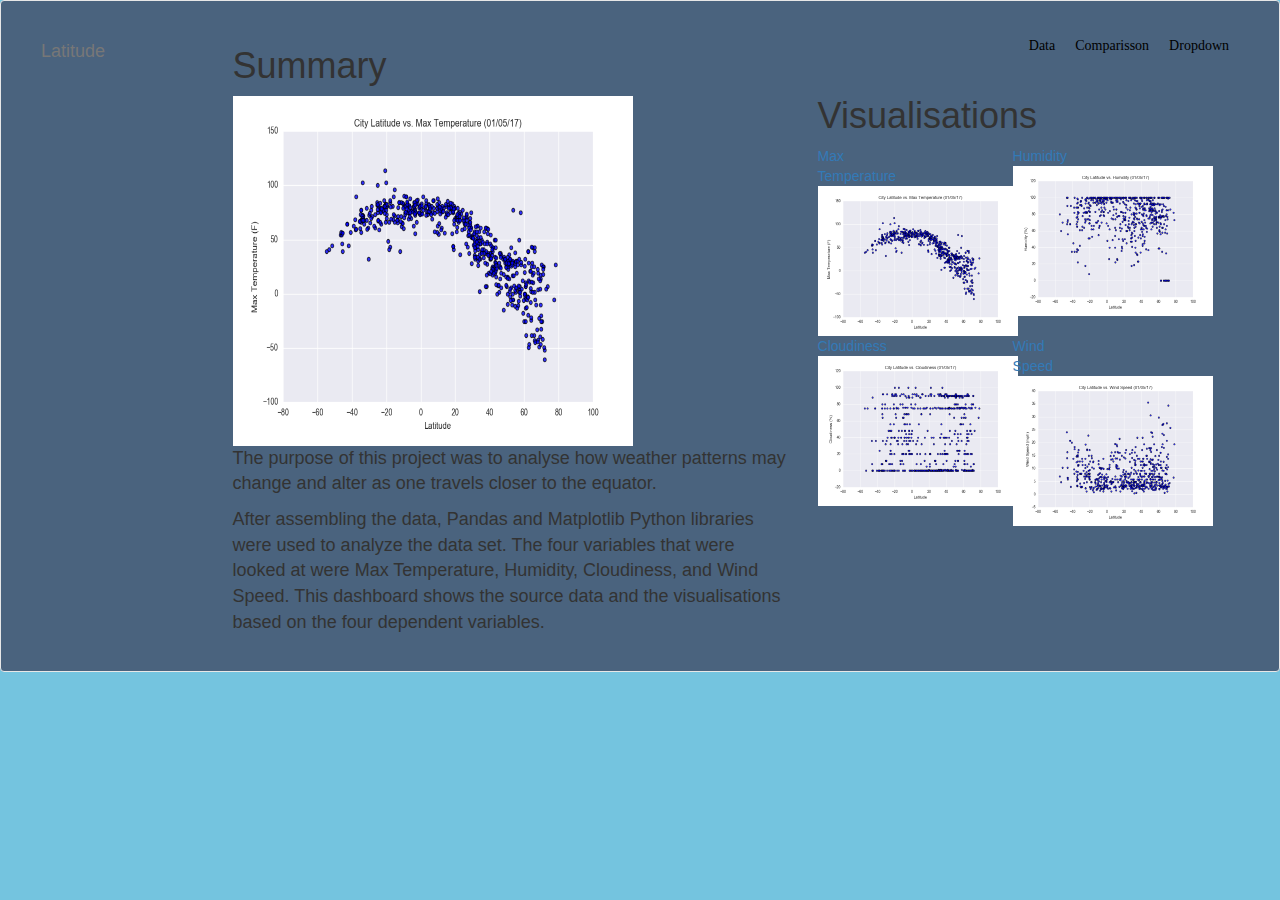
<file: index.html>
<!DOCTYPE html>
<html lang="en-us">

<head>

  <meta charset="UTF-8">
  <title>Latitude Analysis</title>

  <link rel="stylesheet" href="https://maxcdn.bootstrapcdn.com/bootstrap/3.3.6/css/bootstrap.min.css">
  <link rel="stylesheet" href="style.css">
</head>

<body>
		<nav class="navbar navbar-default">
				<div class="container-fluid">

				  <div class="navbar-header">
					<button type="button" class="navbar-toggle collapsed" data-toggle="collapse" data-target="#bs-example-navbar-collapse-1" aria-expanded="false">
					  <span class="sr-only">Toggle navigation</span>
					  <span class="icon-bar"></span>
					  <span class="icon-bar"></span>
					  <span class="icon-bar"></span>
					</button>
					<a class="navbar-brand" href="index.html">Latitude</a>
				  </div>
			  

<nav>
<ul>
  <li><a href="#">Dropdown</a>
    <ul>
      <li><a href="tempreture.html">Max Tempreture</a></li>
      <li><a href="humidity.html">Humidity</a></li>
      <li><a href="cloudiness.html">Cloudiness</a></li>
      <li><a href="WindSpeed.html">Wind Speed</a></li>
    </ul>
  </li>
  <li><a href="comparison.html">Comparisson</a></li>
  <li><a href="data.html">Data</a></li>
</ul>

</nav>
        
			  
			  <div class="container">
				  <div class="row">
				   <div class="col-md-1"></div>  
					 <div class="col-md-6">
					<h1>Summary</h1>
					  <img src="assets/images/Fig1.png" width="400" height="350">
					  <p>The purpose of this project was to analyse how weather patterns may change and alter as one travels closer to the equator. </p>
					  <p>After assembling the data, Pandas and Matplotlib Python libraries were used to analyze the data set. The four variables that were looked at were Max Temperature, Humidity, Cloudiness, and Wind Speed. This dashboard shows the source data and the visualisations based on the four dependent variables.</p> 
				   </div>    
					 <div class="col-md-4 sidebar">
					  <div class="row">
						<div class="col-md-12">
						  <h1>Visualisations</h1>
						</div>
					  </div>
					 <div class="row">
			  
						<div class="col-md-3">    
							 <a href="tempreture.html">Max Temperature<img src="assets/images/Fig1.png" width="200px" height="150px"></a>
						</div>
						<div class="col-md-3"></div>
					  
						<div class="col-md-3">  
							 <a href="humidity.html">Humidity<img src="assets/images/Fig2.png" width="200px" height="150px"></a>
						</div>
						<div class="col-md-3"></div>  
					 </div>   
					 <div class ="row"> 
						
						<div class="col-md-3">  
						  <a href="cloudiness.html">Cloudiness<img src="assets/images/Fig3.png" width="200px" height="150px"></a>
						</div>
						<div class="col-md-3"></div>
			  
						<div class="col-md-3">     
						  <a href="WindSpeed.html">Wind Speed<img src="assets/images/Fig4.png" width="200px" height="150px"></a>
						</div>
						<div class="col-md-3"></div>
					  </div>    
				   </div>         
				  <div class="col-md-1"></div>
				</div>      
			  </div>			  
</body>
</file>
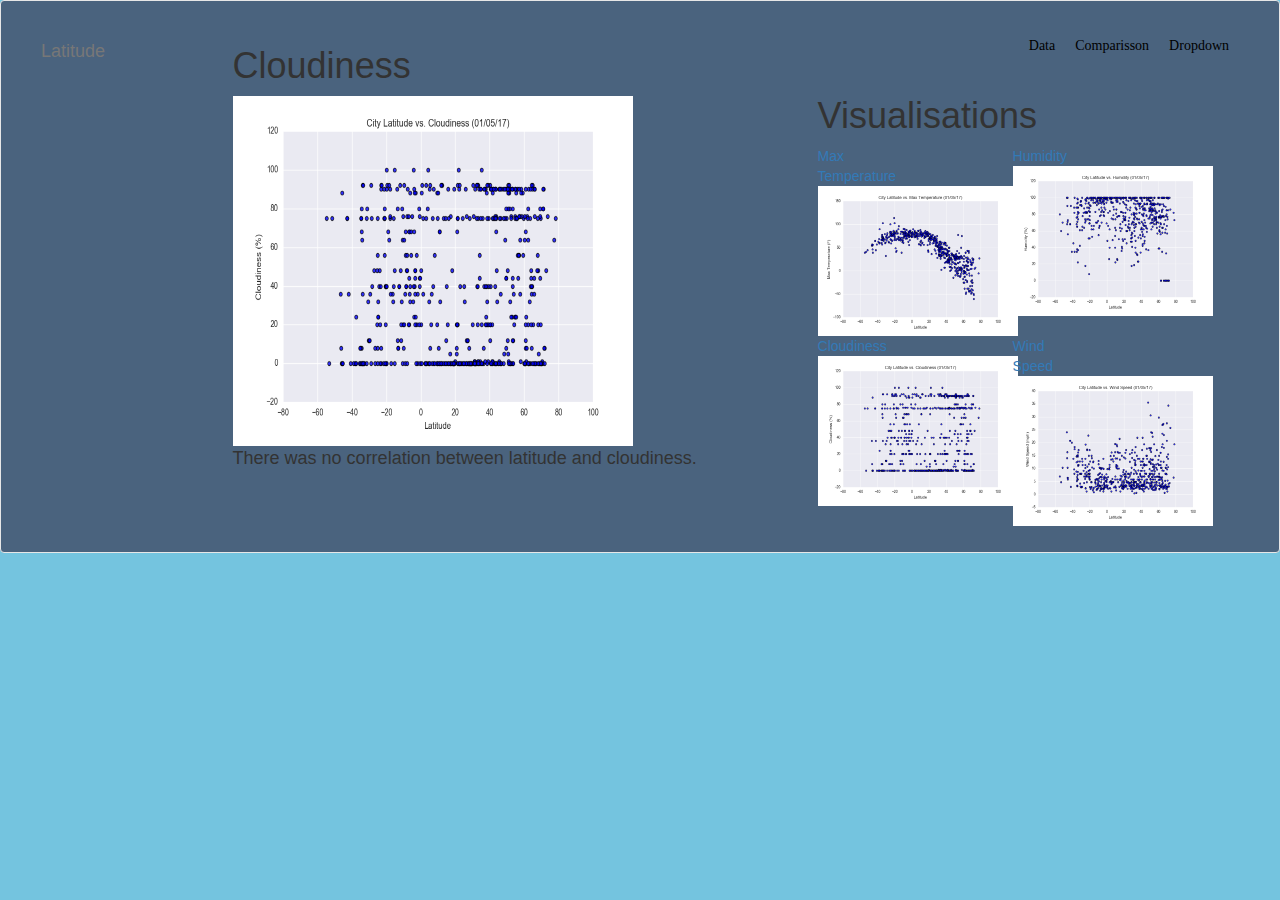
<file: cloudiness.html>
<!DOCTYPE html>
<html lang="en-us">

<head>

  <meta charset="UTF-8">
  <title>Latitude vs. Cloudiness</title>

  <link rel="stylesheet" href="https://maxcdn.bootstrapcdn.com/bootstrap/3.3.6/css/bootstrap.min.css">
  <link rel="stylesheet" href="style.css">
</head>
	  
<body>
        <nav class="navbar navbar-default">
                <div class="container-fluid">

                  <div class="navbar-header">
                    <button type="button" class="navbar-toggle collapsed" data-toggle="collapse" data-target="#bs-example-navbar-collapse-1" aria-expanded="false">
                      <span class="sr-only">Toggle navigation</span>
                      <span class="icon-bar"></span>
                      <span class="icon-bar"></span>
                      <span class="icon-bar"></span>
                    </button>
                    <a class="navbar-brand" href="index.html">Latitude</a>
                  </div>
              

                  <nav>
                    <ul>
                      <li><a href="#">Dropdown</a>
                        <ul>
                          <li><a href="tempreture.html">Max Tempreture</a></li>
                          <li><a href="humidity.html">Humidity</a></li>
                          <li><a href="cloudiness.html">Cloudiness</a></li>
                          <li><a href="WindSpeed.html">Wind Speed</a></li>
                        </ul>
                      </li>
                      <li><a href="comparison.html">Comparisson</a></li>
                      <li><a href="data.html">Data</a></li>
                    </ul>
                    
                    </nav>
              
              <div class="container">
                  <div class="row">
                   <div class="col-md-1"></div>  
                     <div class="col-md-6">
                    <h1>Cloudiness</h1>
                      <img src="assets/images/Fig3.png" width="400" height="350">
                      <p>There was no correlation between latitude and cloudiness.</p>
                   </div>    
                     <div class="col-md-4 sidebar">
                      <div class="row">
                        <div class="col-md-12">
                          <h1>Visualisations</h1>
                        </div>
                      </div>
                     <div class="row">
              
                        <div class="col-md-3">    
                             <a href="tempreture.html">Max Temperature<img src="assets/images/Fig1.png" width="200px" height="150px"></a>
                        </div>
                        <div class="col-md-3"></div>
                      
                        <div class="col-md-3">  
                             <a href="humidity.html">Humidity<img src="assets/images/Fig2.png" width="200px" height="150px"></a>
                        </div>
                        <div class="col-md-3"></div>  
                     </div>   
                     <div class ="row"> 
                        
                        <div class="col-md-3">  
                          <a href="cloudiness.html">Cloudiness<img src="assets/images/Fig3.png" width="200px" height="150px"></a>
                        </div>
                        <div class="col-md-3"></div>
                        
                        <div class="col-md-3">     
                          <a href="WindSpeed.html">Wind Speed<img src="assets/images/Fig4.png" width="200px" height="150px"></a>
                        </div>
                        <div class="col-md-3"></div>
                      </div>    
                   </div>         
                  <div class="col-md-1"></div>
                </div>      
              </div>	 	
              </body>	

</html>
</file>
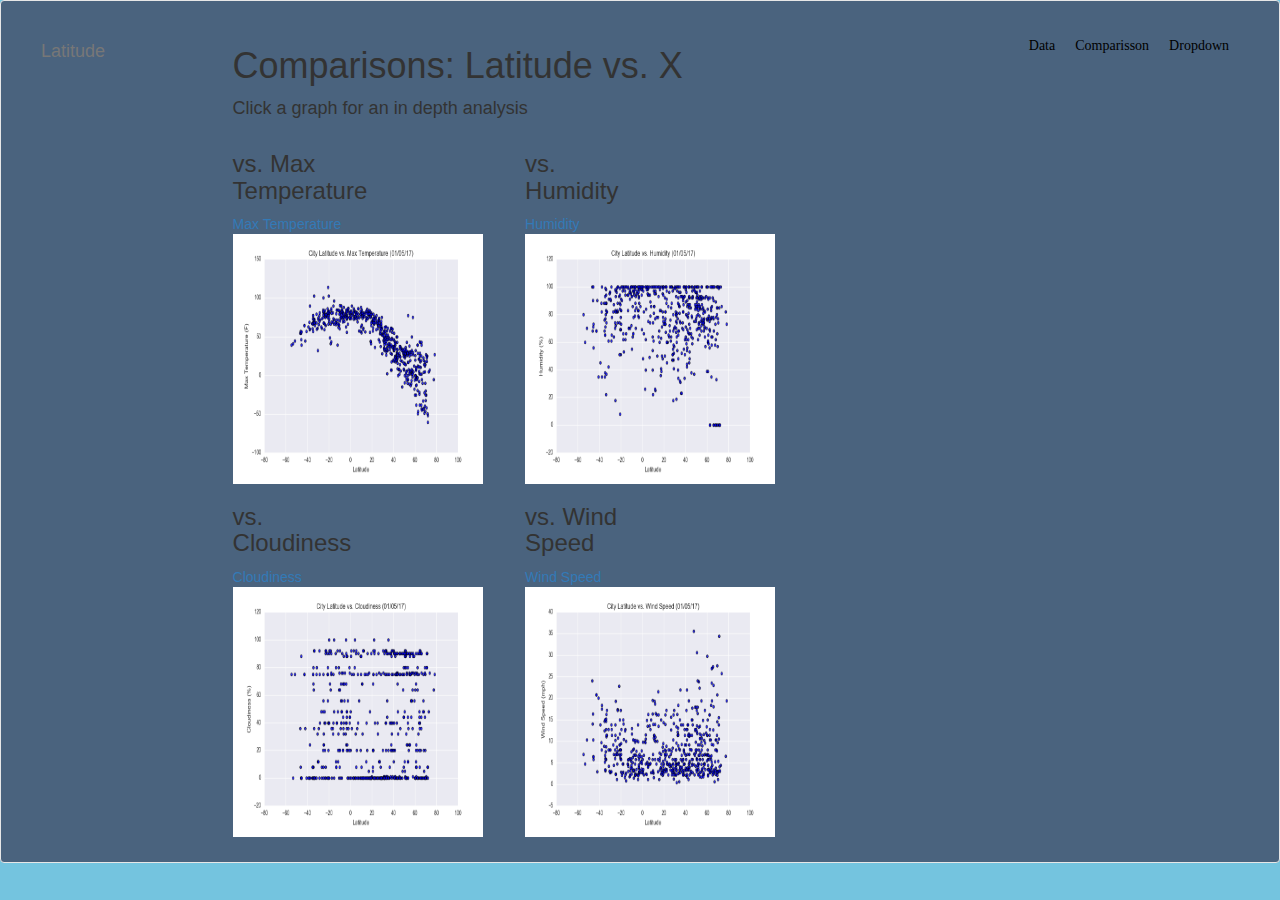
<file: comparison.html>
<!DOCTYPE html>
<html lang="en-us">

<head>

  <meta charset="UTF-8">
  <title>Comparisons</title>

  <link rel="stylesheet" href="https://maxcdn.bootstrapcdn.com/bootstrap/3.3.6/css/bootstrap.min.css">
  <link rel="stylesheet" href="style.css">
</head>

<body>
		<nav class="navbar navbar-default">
				<div class="container-fluid">

				  <div class="navbar-header">
					<button type="button" class="navbar-toggle collapsed" data-toggle="collapse" data-target="#bs-example-navbar-collapse-1" aria-expanded="false">
					  <span class="sr-only">Toggle navigation</span>
					  <span class="icon-bar"></span>
					  <span class="icon-bar"></span>
					  <span class="icon-bar"></span>
					</button>
					<a class="navbar-brand" href="index.html">Latitude</a>
				  </div>
			  

				  <nav>
            <ul>
              <li><a href="#">Dropdown</a>
                <ul>
                  <li><a href="tempreture.html">Max Tempreture</a></li>
                  <li><a href="humidity.html">Humidity</a></li>
                  <li><a href="cloudiness.html">Cloudiness</a></li>
                  <li><a href="WindSpeed.html">Wind Speed</a></li>
                </ul>
              </li>
              <li><a href="comparison.html">Comparisson</a></li>
              <li><a href="data.html">Data</a></li>
            </ul>
            
            </nav>
	        
			  <div class="container">
					<div class="row">
					   <div class="col-md-1"></div>  
					   <div class="col-md-6">
							<div class="row">
							  <div class="col-md-12">
								<h1>Comparisons: Latitude vs. X</h1>
								<p>Click a graph for an in depth analysis</p>
							  </div>  
							</div> 
						  <div class="row">
							<div class="col-md-3">
							  <h3>vs. Max Temperature</h3>    
							  <a href="tempreture.html">Max Temperature<img src="assets/images/Fig1.png" width="250" height="250"></a> 
							</div>
							<div class="col-md-3"></div>
							<div class="col-md-3">
							  <h3>vs. Humidity</h3>     
							  <a href="humidity.html">Humidity<img src="assets/images/Fig2.png" width="250" height="250"></a> 
							</div>
							<div class="col-md-3"></div>
						  </div>
						  <div class="row">
							<div class="col-md-3">
							  <h3>vs. Cloudiness</h3>     
							  <a href="cloudiness.html">Cloudiness<img src="assets/images/Fig3.png" width="250" height="250"></a> 
							</div>
							<div class="col-md-3"></div>
							<div class="col-md-3">
							  <h3>vs. Wind Speed</h3>     
							  <a href="WindSpeed.html">Wind Speed<img src="assets/images/Fig4.png" width="250" height="250"></a> 
							</div>
							<div class="col-md-3"></div>
						  </div>
						</div>
					</div>    
				  </body> 
				  <html>
</file>
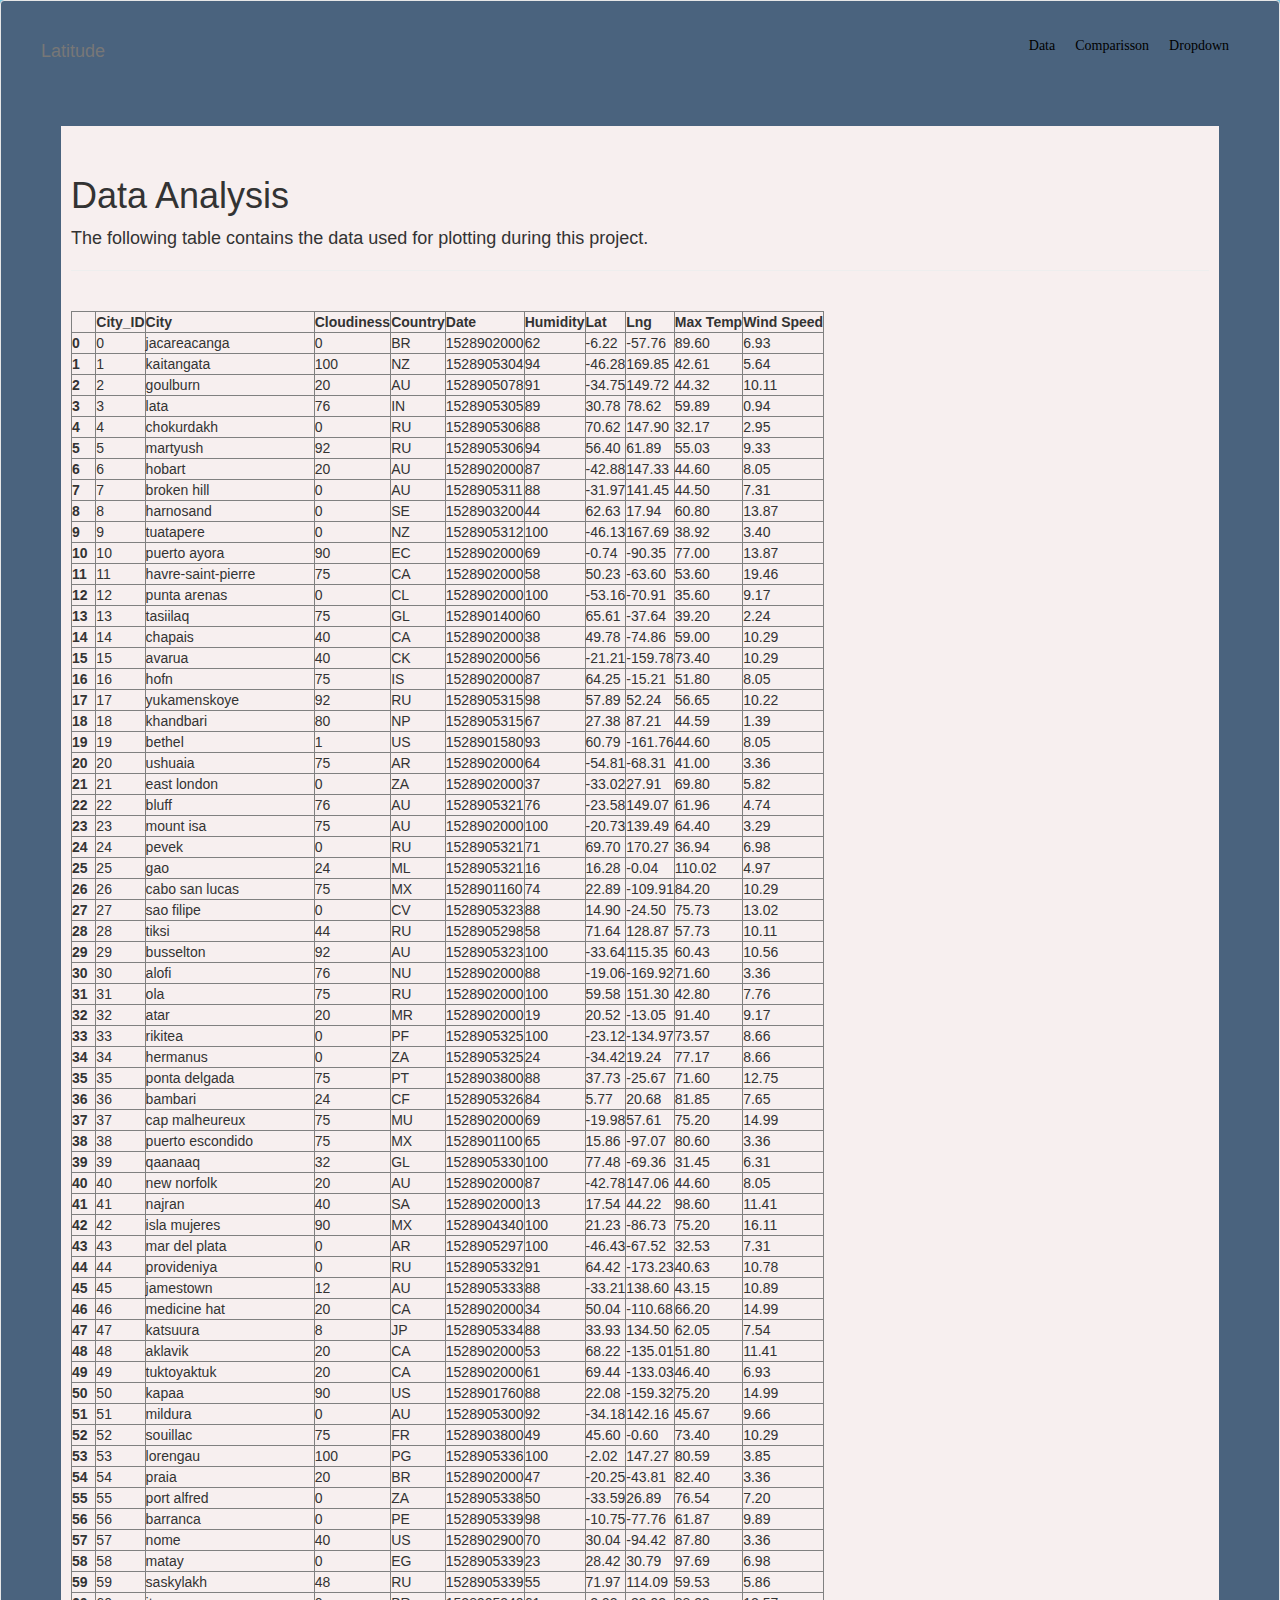
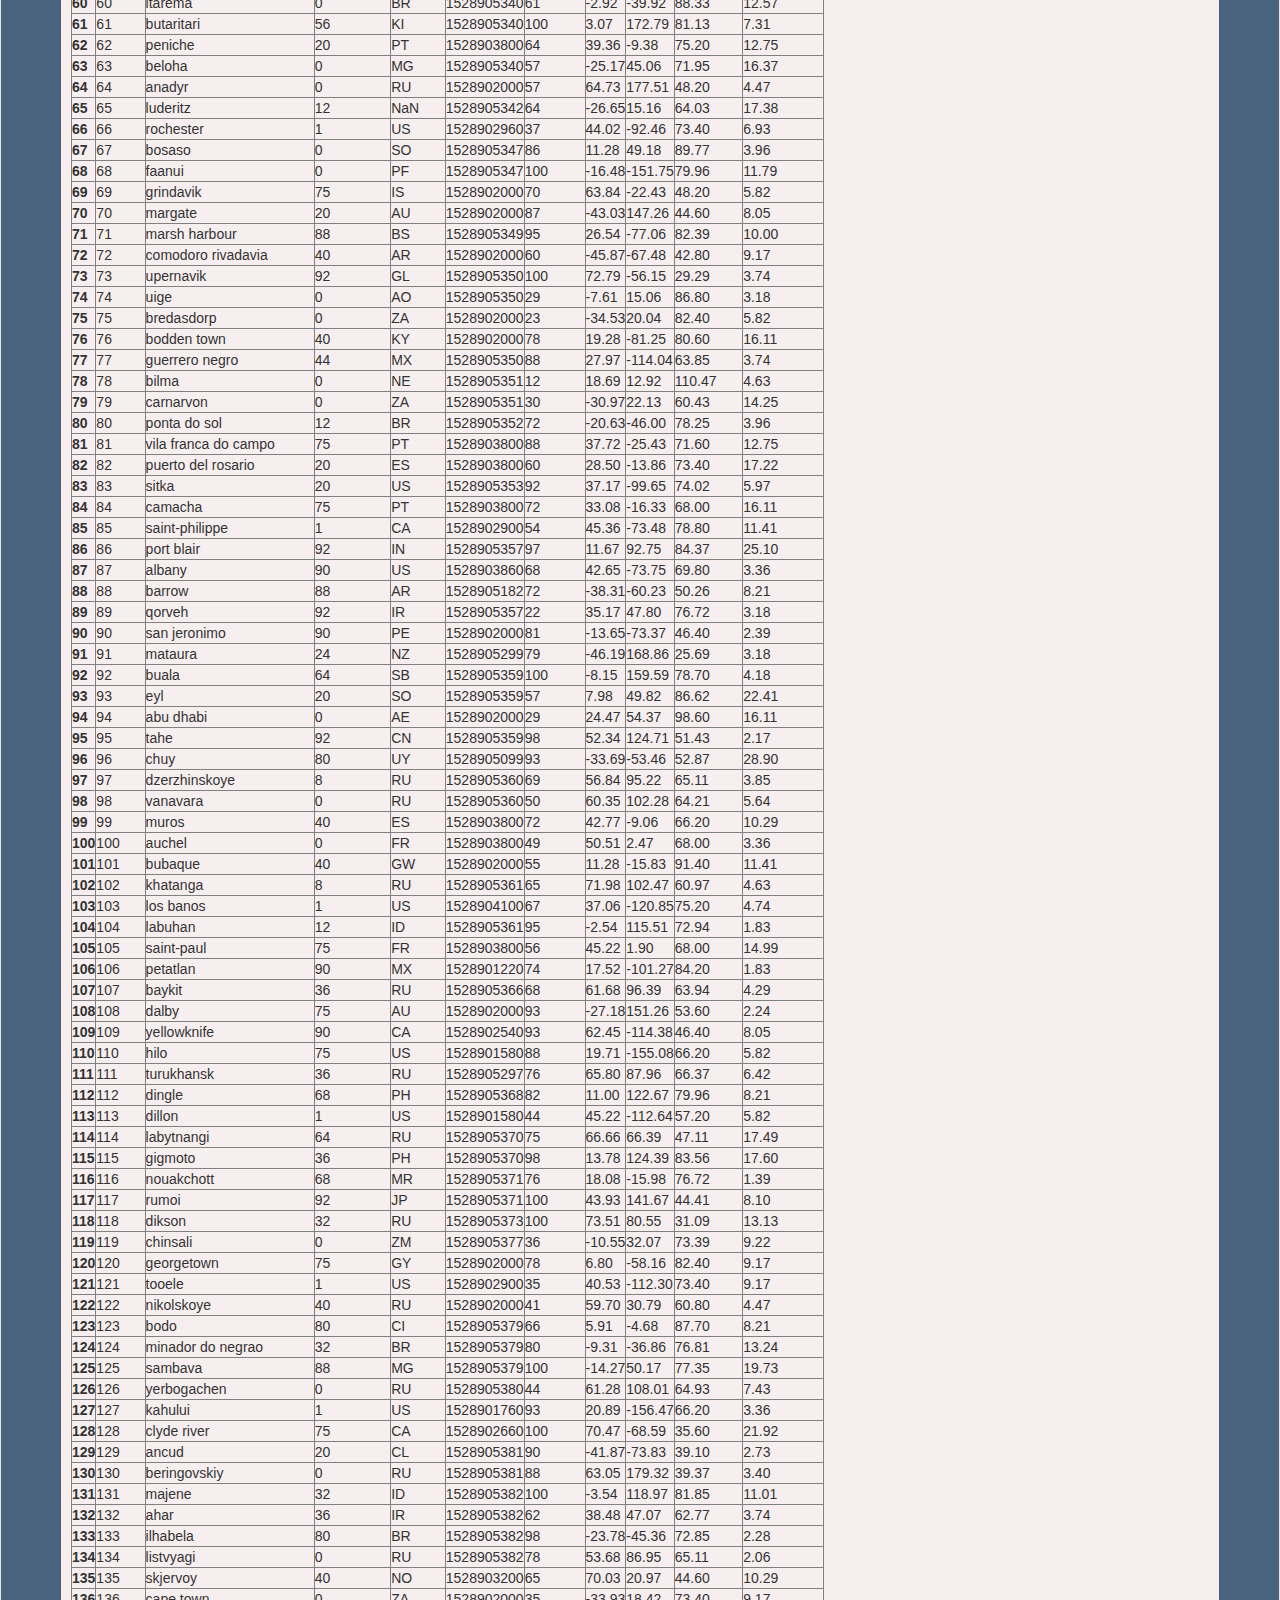
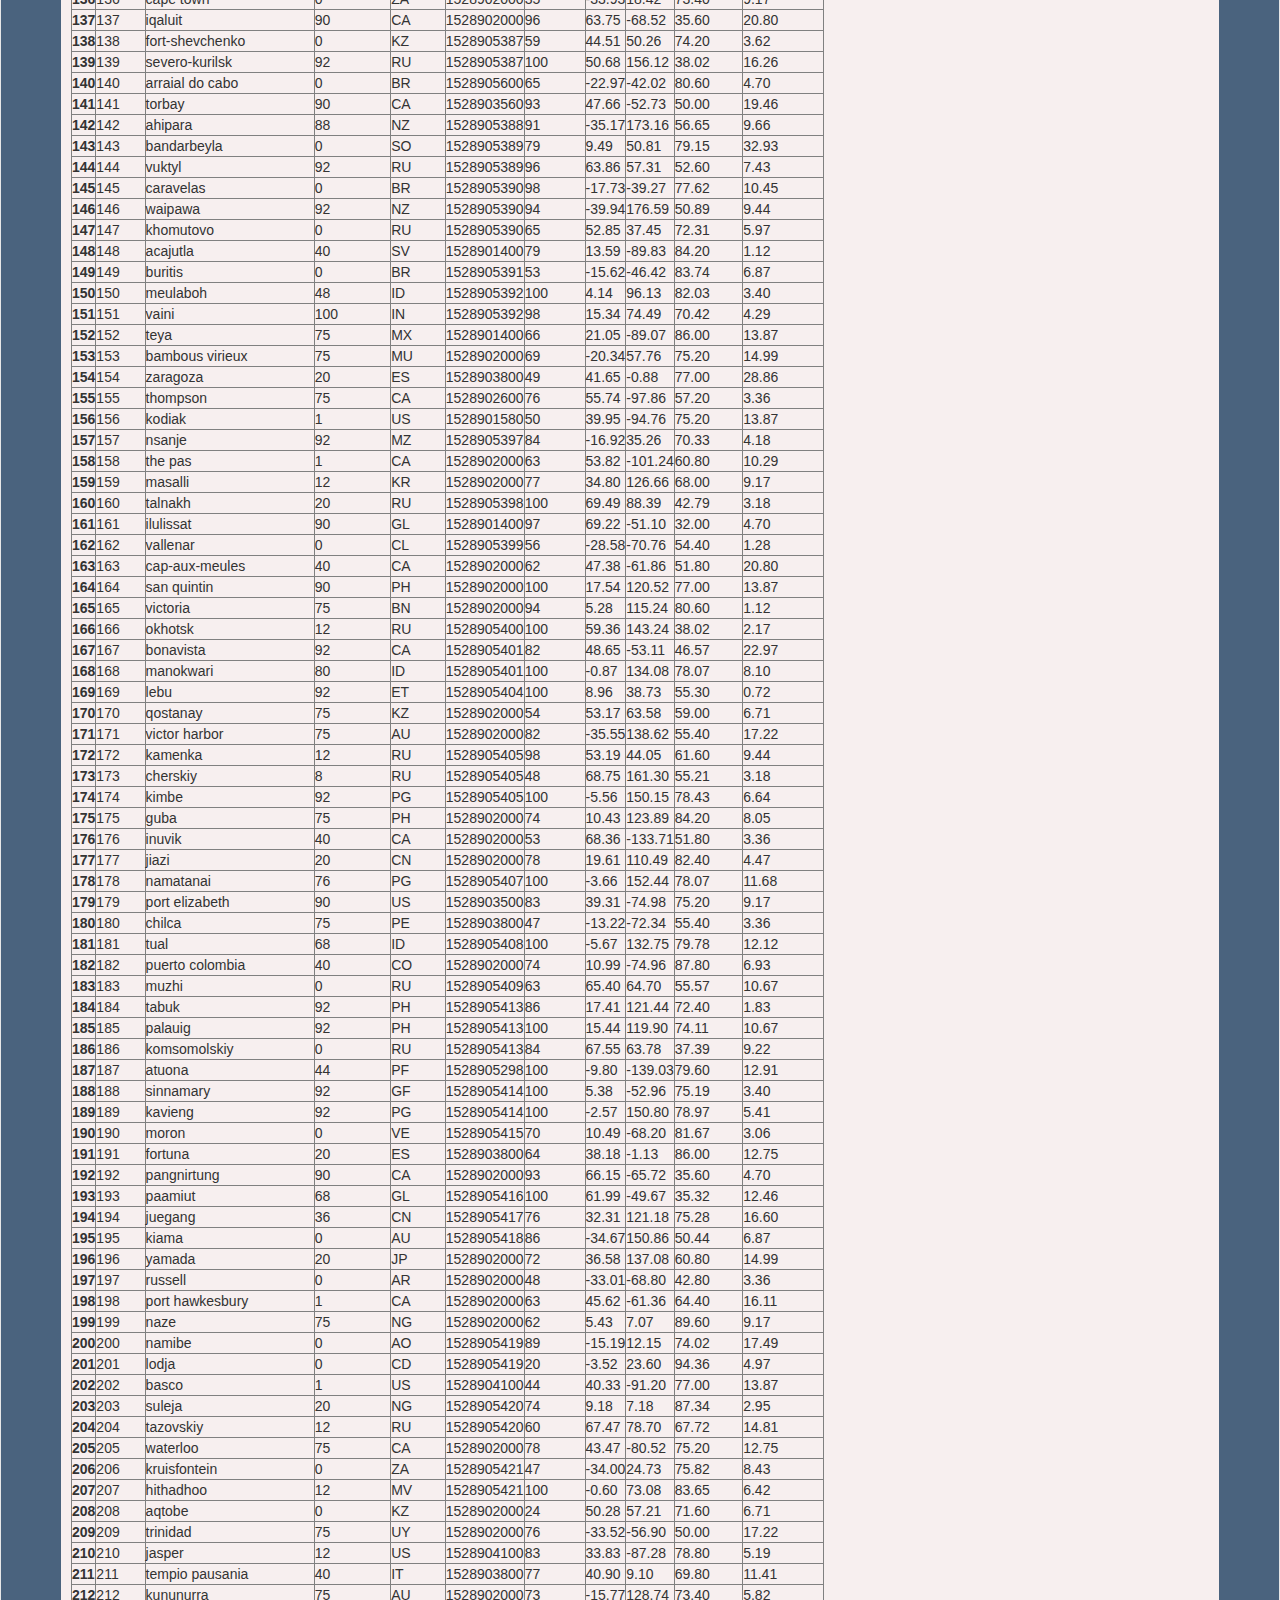
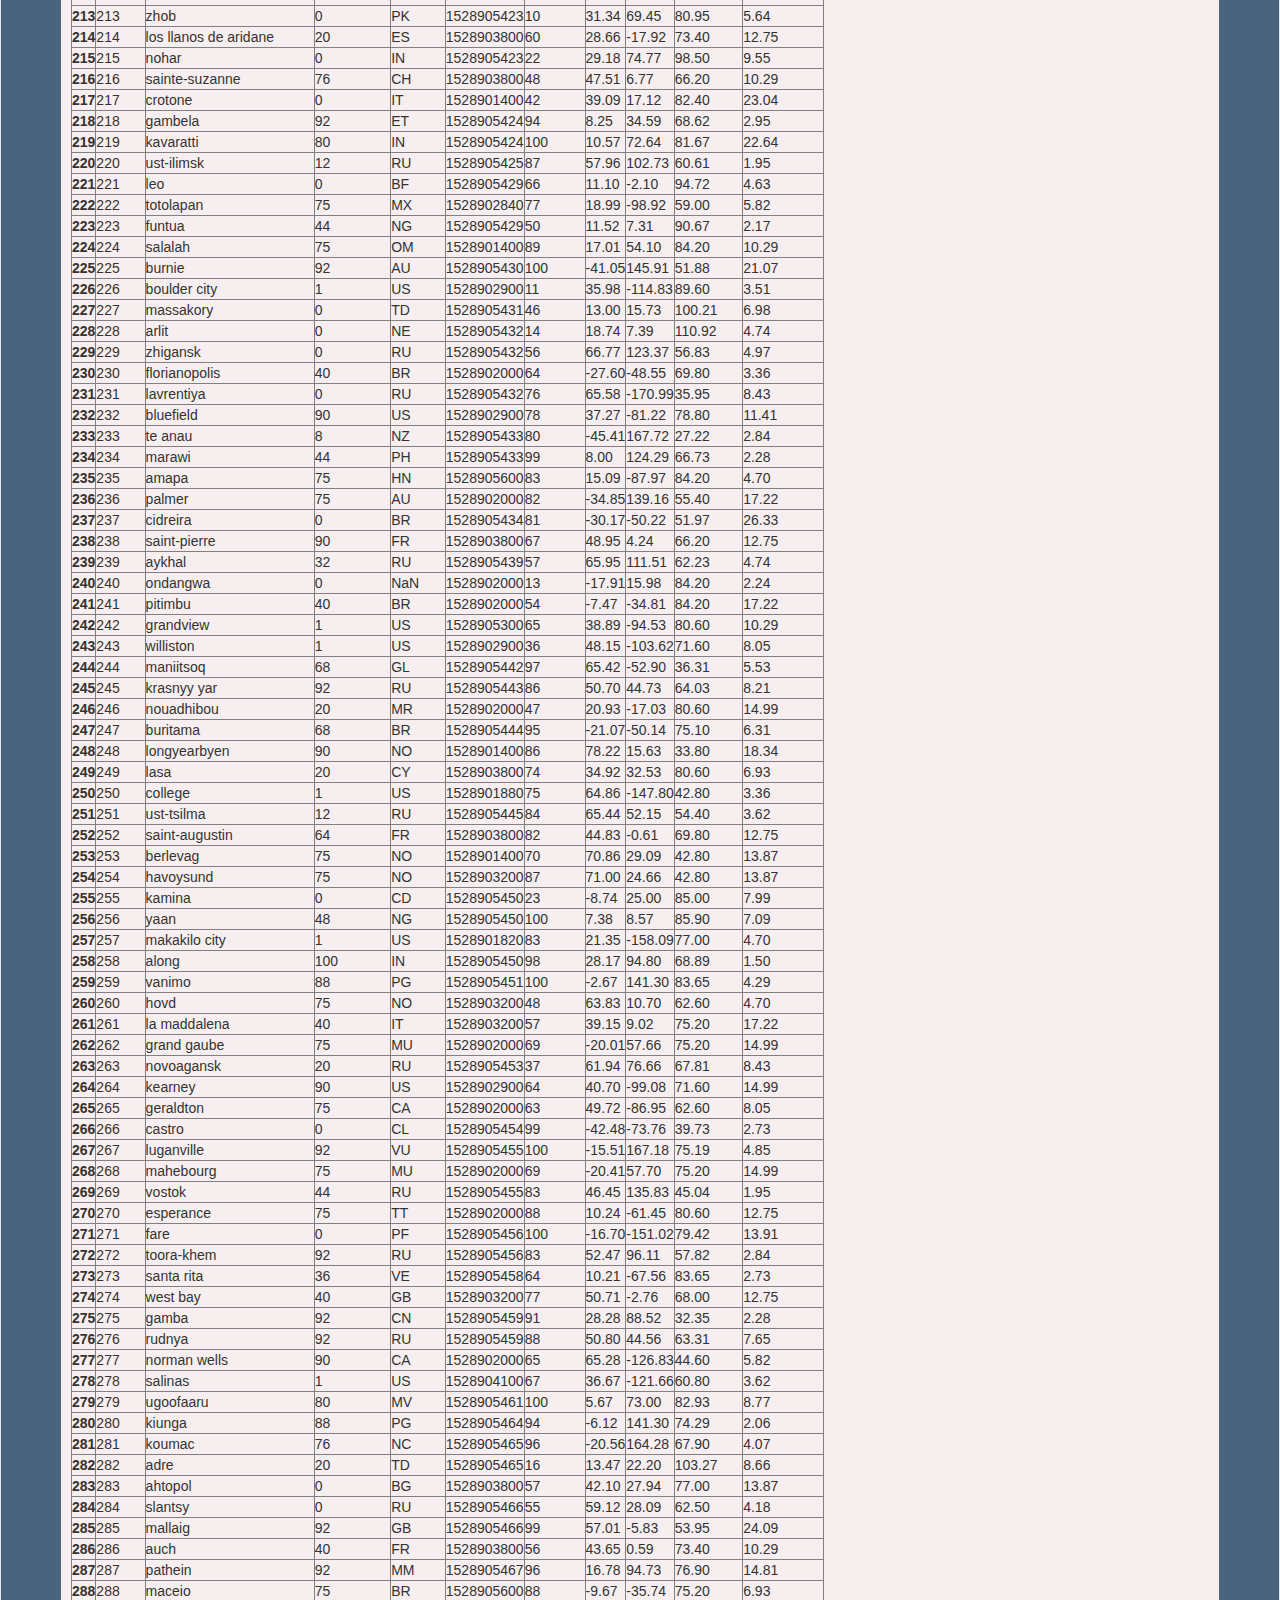
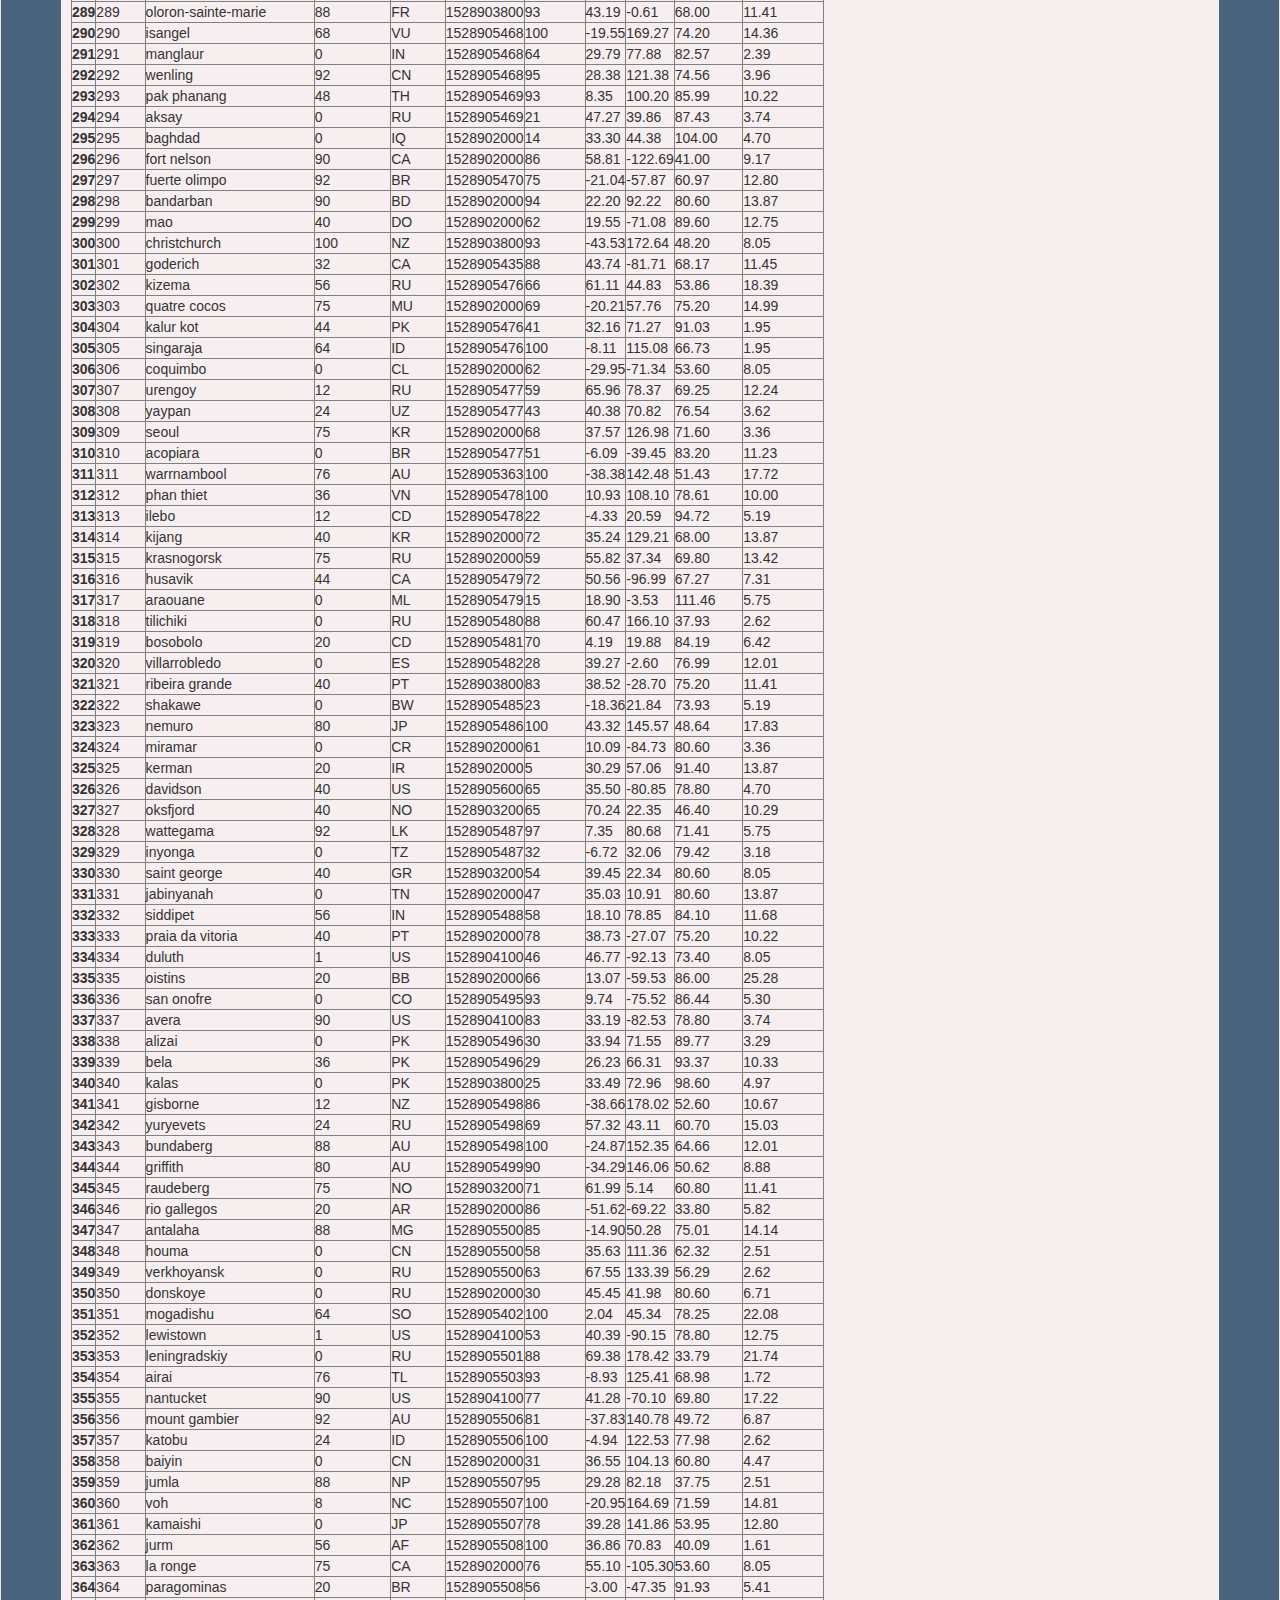
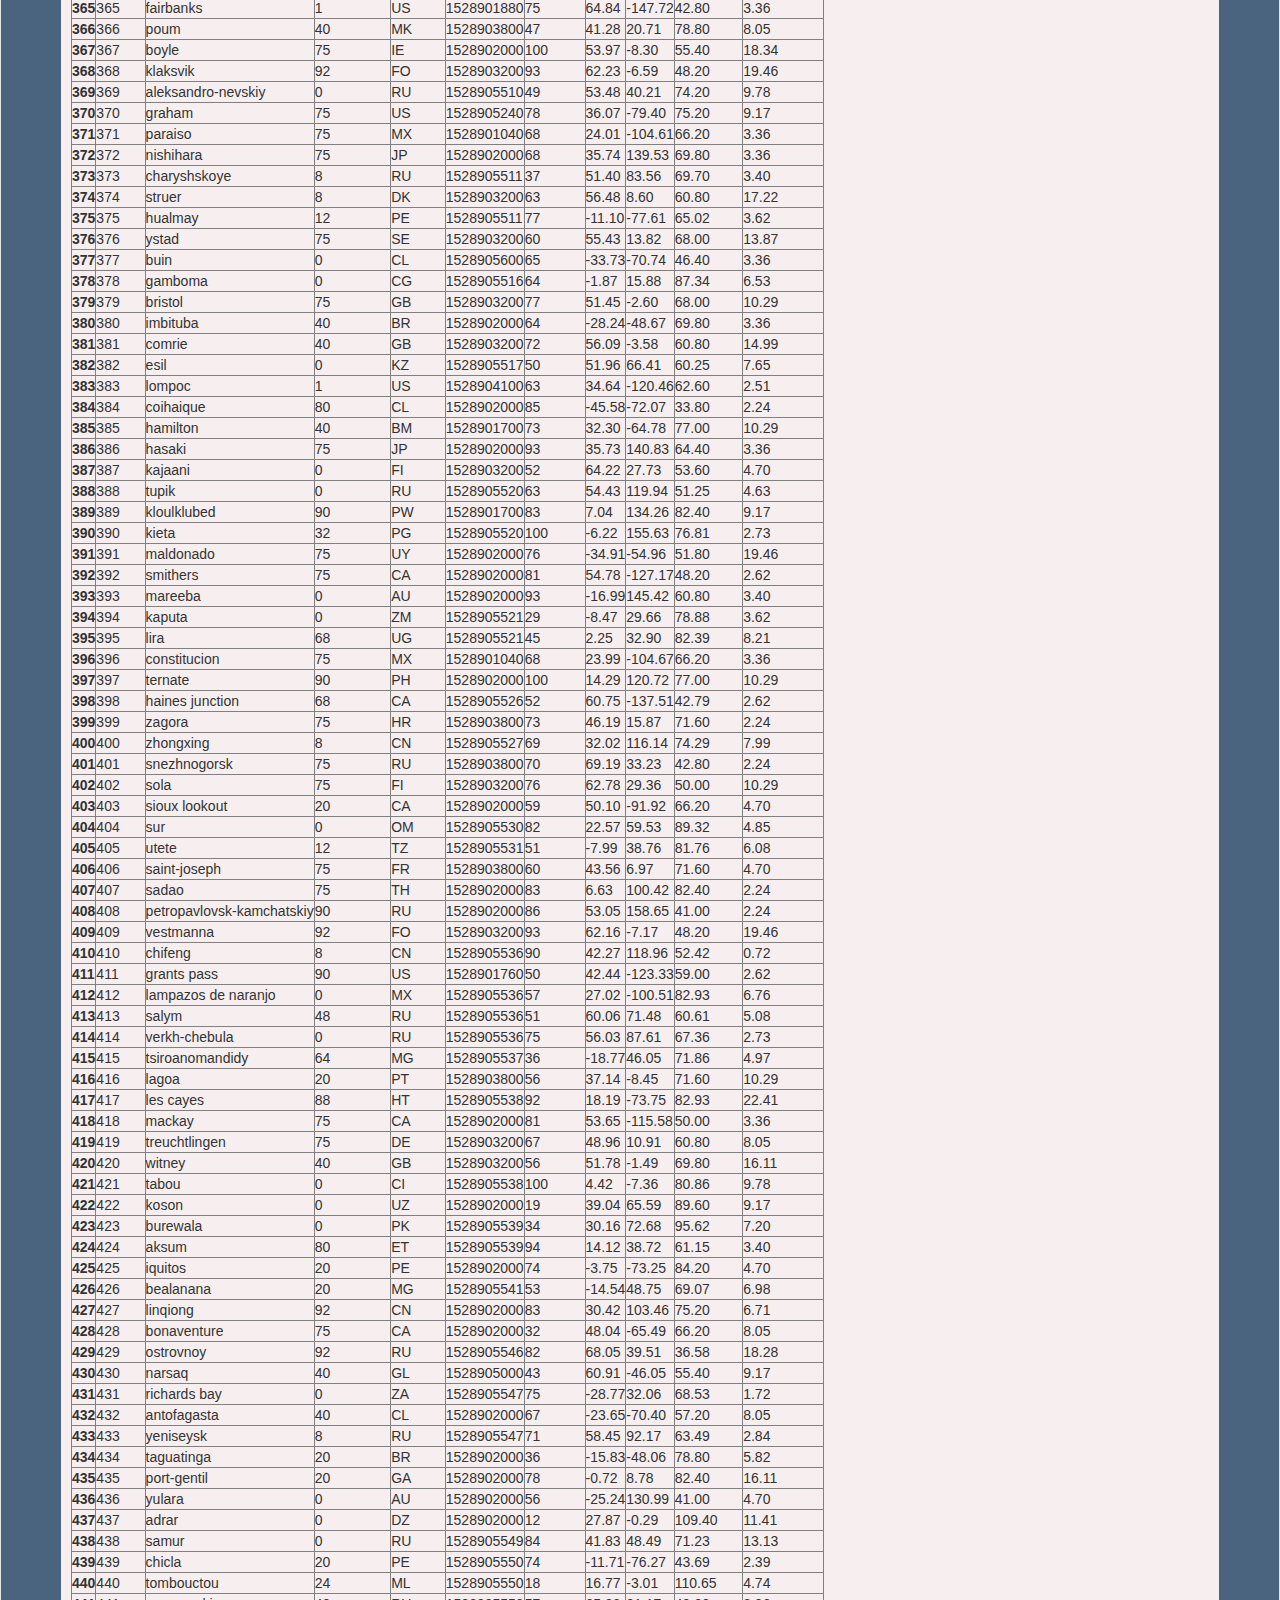
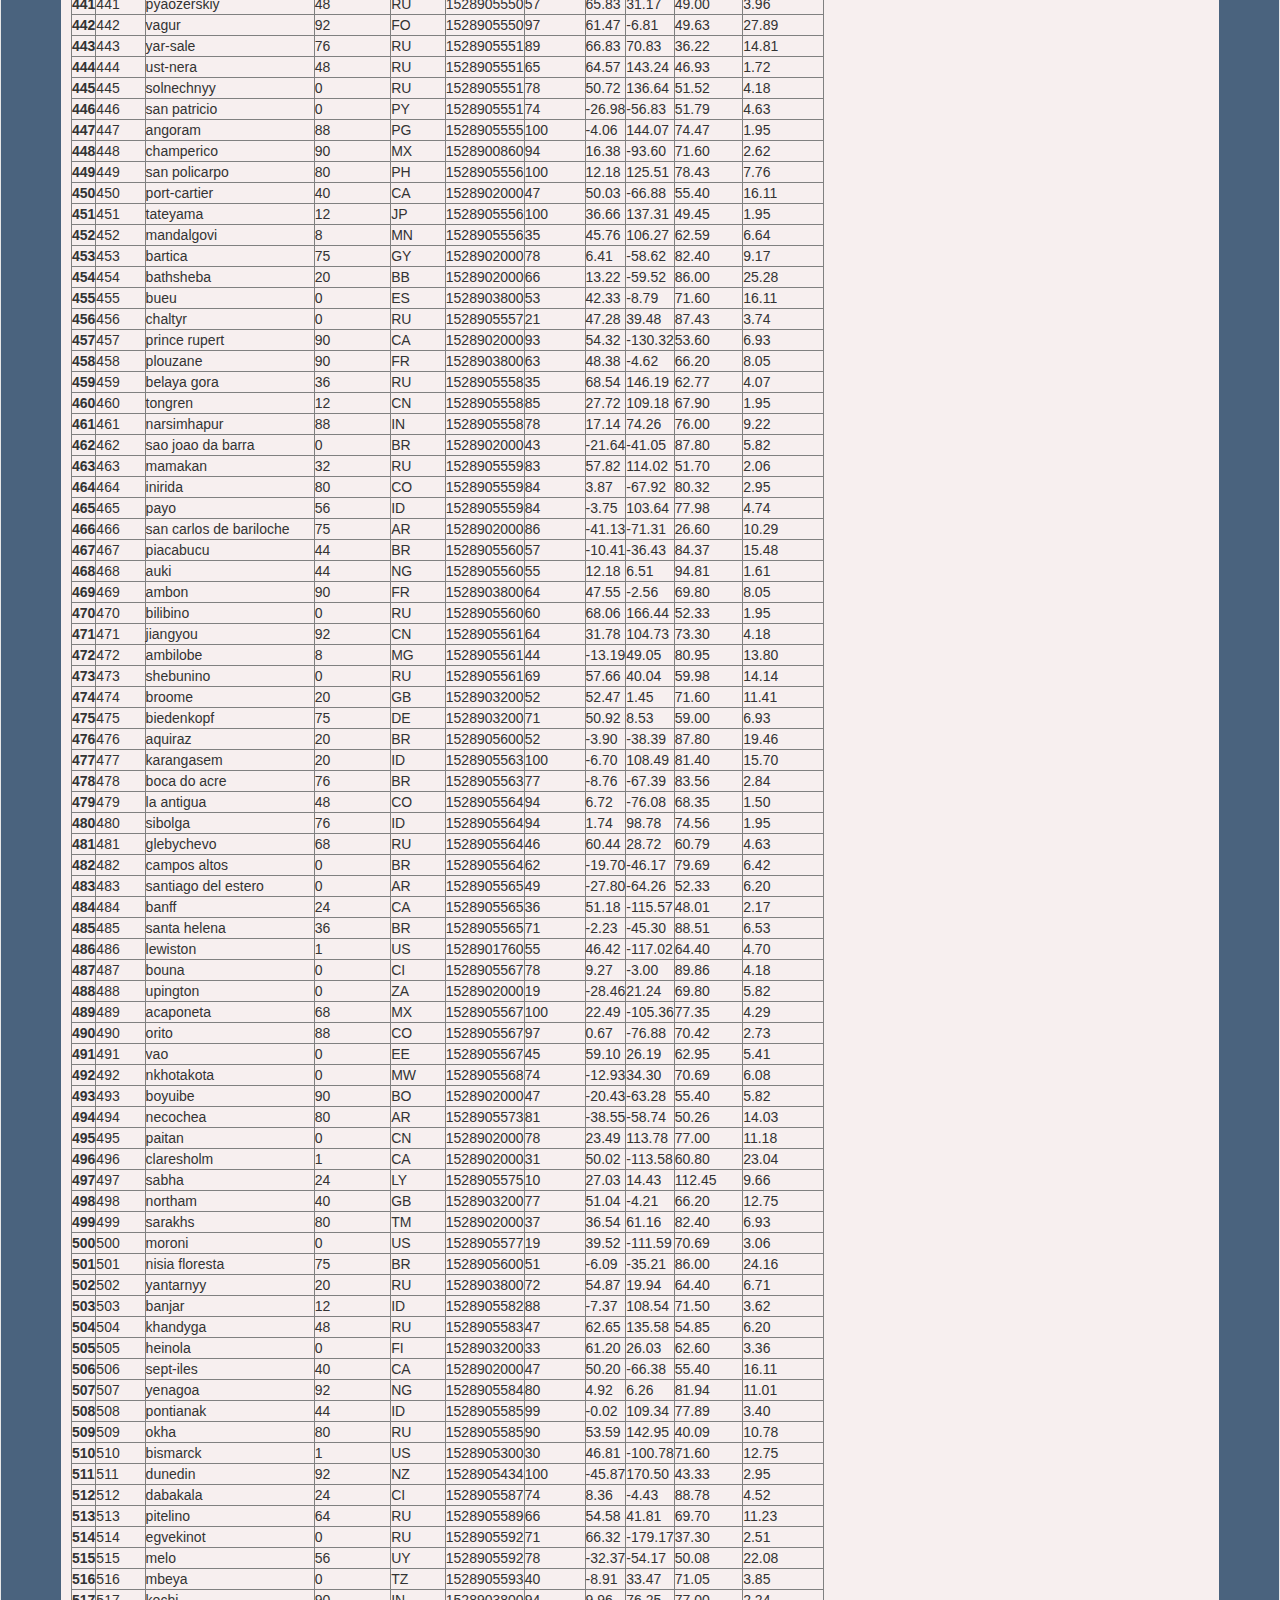
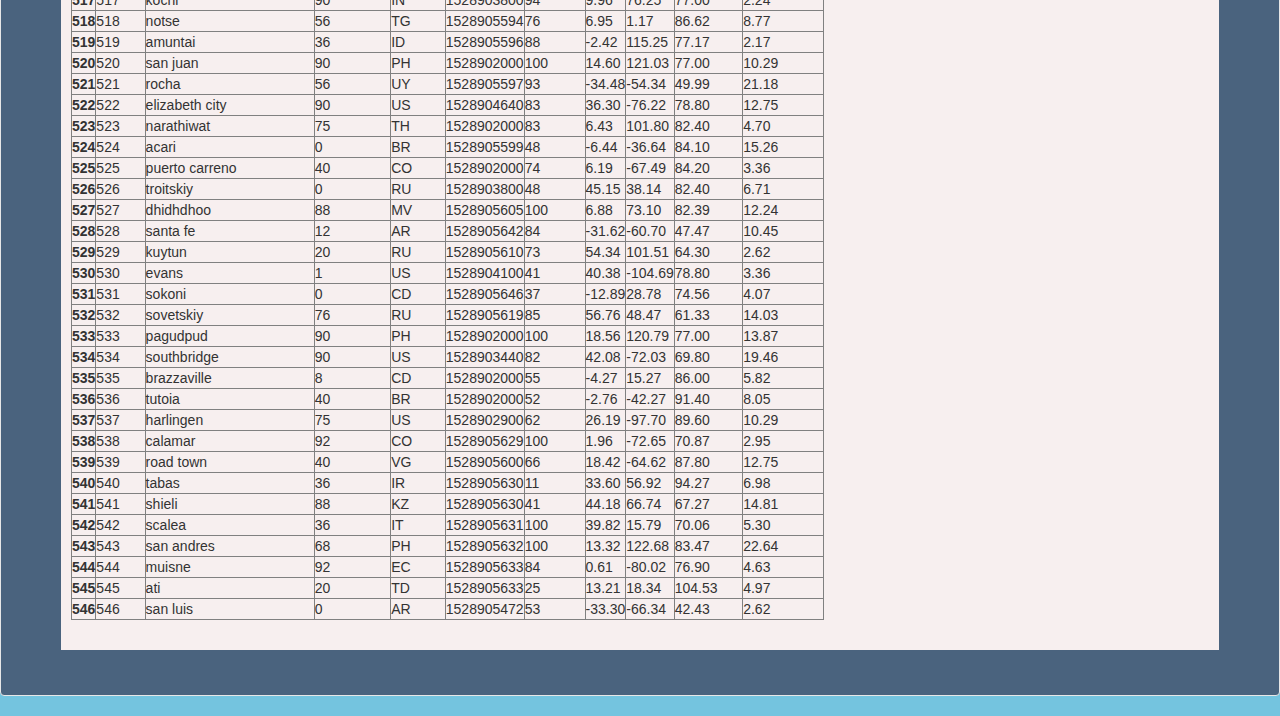
<file: data.html>
<!DOCTYPE html>
<html lang="en-us">

<head>

  <meta charset="UTF-8">
  <title>Data Table</title>

  <link rel="stylesheet" href="https://maxcdn.bootstrapcdn.com/bootstrap/3.3.6/css/bootstrap.min.css">
  <link rel="stylesheet" href="style.css">
</head>  
   
<body>
		<nav class="navbar navbar-default">
				<div class="container-fluid">

				  <div class="navbar-header">
					<button type="button" class="navbar-toggle collapsed" data-toggle="collapse" data-target="#bs-example-navbar-collapse-1" aria-expanded="false">
					  <span class="sr-only">Toggle navigation</span>
					  <span class="icon-bar"></span>
					  <span class="icon-bar"></span>
					  <span class="icon-bar"></span>
					</button>
					<a class="navbar-brand" href="index.html">Latitude</a>
				  </div>
			  

				  <nav>
            <ul>
              <li><a href="#">Dropdown</a>
                <ul>
                  <li><a href="tempreture.html">Max Tempreture</a></li>
                  <li><a href="humidity.html">Humidity</a></li>
                  <li><a href="cloudiness.html">Cloudiness</a></li>
                  <li><a href="WindSpeed.html">Wind Speed</a></li>
                </ul>
              </li>
              <li><a href="comparison.html">Comparisson</a></li>
              <li><a href="data.html">Data</a></li>
            </ul>
            
            </nav>
        
	    <div class="content">
        	<div class="container-fluid">
                <div class="row">
                    <div class="col-md-12">
                        <div class="box">
                            <div class="page-header">
                                <h1 class="title">Data Analysis</h1>
                                <p class="category">The following table contains the data used for plotting during this project.</p>
                            </div>
                            <div class="content table-responsive table-full-width">
                                <table class="table table-hover table-striped">

<table border="1" class="dataframe">
    <thead>
      <tr style="text-align: right;">
        <th></th>
        <th>City_ID</th>
        <th>City</th>
        <th>Cloudiness</th>
        <th>Country</th>
        <th>Date</th>
        <th>Humidity</th>
        <th>Lat</th>
        <th>Lng</th>
        <th>Max Temp</th>
        <th>Wind Speed</th>
      </tr>
    </thead>
    <tbody>
      <tr>
        <th>0</th>
        <td>0</td>
        <td>jacareacanga</td>
        <td>0</td>
        <td>BR</td>
        <td>1528902000</td>
        <td>62</td>
        <td>-6.22</td>
        <td>-57.76</td>
        <td>89.60</td>
        <td>6.93</td>
      </tr>
      <tr>
        <th>1</th>
        <td>1</td>
        <td>kaitangata</td>
        <td>100</td>
        <td>NZ</td>
        <td>1528905304</td>
        <td>94</td>
        <td>-46.28</td>
        <td>169.85</td>
        <td>42.61</td>
        <td>5.64</td>
      </tr>
      <tr>
        <th>2</th>
        <td>2</td>
        <td>goulburn</td>
        <td>20</td>
        <td>AU</td>
        <td>1528905078</td>
        <td>91</td>
        <td>-34.75</td>
        <td>149.72</td>
        <td>44.32</td>
        <td>10.11</td>
      </tr>
      <tr>
        <th>3</th>
        <td>3</td>
        <td>lata</td>
        <td>76</td>
        <td>IN</td>
        <td>1528905305</td>
        <td>89</td>
        <td>30.78</td>
        <td>78.62</td>
        <td>59.89</td>
        <td>0.94</td>
      </tr>
      <tr>
        <th>4</th>
        <td>4</td>
        <td>chokurdakh</td>
        <td>0</td>
        <td>RU</td>
        <td>1528905306</td>
        <td>88</td>
        <td>70.62</td>
        <td>147.90</td>
        <td>32.17</td>
        <td>2.95</td>
      </tr>
      <tr>
        <th>5</th>
        <td>5</td>
        <td>martyush</td>
        <td>92</td>
        <td>RU</td>
        <td>1528905306</td>
        <td>94</td>
        <td>56.40</td>
        <td>61.89</td>
        <td>55.03</td>
        <td>9.33</td>
      </tr>
      <tr>
        <th>6</th>
        <td>6</td>
        <td>hobart</td>
        <td>20</td>
        <td>AU</td>
        <td>1528902000</td>
        <td>87</td>
        <td>-42.88</td>
        <td>147.33</td>
        <td>44.60</td>
        <td>8.05</td>
      </tr>
      <tr>
        <th>7</th>
        <td>7</td>
        <td>broken hill</td>
        <td>0</td>
        <td>AU</td>
        <td>1528905311</td>
        <td>88</td>
        <td>-31.97</td>
        <td>141.45</td>
        <td>44.50</td>
        <td>7.31</td>
      </tr>
      <tr>
        <th>8</th>
        <td>8</td>
        <td>harnosand</td>
        <td>0</td>
        <td>SE</td>
        <td>1528903200</td>
        <td>44</td>
        <td>62.63</td>
        <td>17.94</td>
        <td>60.80</td>
        <td>13.87</td>
      </tr>
      <tr>
        <th>9</th>
        <td>9</td>
        <td>tuatapere</td>
        <td>0</td>
        <td>NZ</td>
        <td>1528905312</td>
        <td>100</td>
        <td>-46.13</td>
        <td>167.69</td>
        <td>38.92</td>
        <td>3.40</td>
      </tr>
      <tr>
        <th>10</th>
        <td>10</td>
        <td>puerto ayora</td>
        <td>90</td>
        <td>EC</td>
        <td>1528902000</td>
        <td>69</td>
        <td>-0.74</td>
        <td>-90.35</td>
        <td>77.00</td>
        <td>13.87</td>
      </tr>
      <tr>
        <th>11</th>
        <td>11</td>
        <td>havre-saint-pierre</td>
        <td>75</td>
        <td>CA</td>
        <td>1528902000</td>
        <td>58</td>
        <td>50.23</td>
        <td>-63.60</td>
        <td>53.60</td>
        <td>19.46</td>
      </tr>
      <tr>
        <th>12</th>
        <td>12</td>
        <td>punta arenas</td>
        <td>0</td>
        <td>CL</td>
        <td>1528902000</td>
        <td>100</td>
        <td>-53.16</td>
        <td>-70.91</td>
        <td>35.60</td>
        <td>9.17</td>
      </tr>
      <tr>
        <th>13</th>
        <td>13</td>
        <td>tasiilaq</td>
        <td>75</td>
        <td>GL</td>
        <td>1528901400</td>
        <td>60</td>
        <td>65.61</td>
        <td>-37.64</td>
        <td>39.20</td>
        <td>2.24</td>
      </tr>
      <tr>
        <th>14</th>
        <td>14</td>
        <td>chapais</td>
        <td>40</td>
        <td>CA</td>
        <td>1528902000</td>
        <td>38</td>
        <td>49.78</td>
        <td>-74.86</td>
        <td>59.00</td>
        <td>10.29</td>
      </tr>
      <tr>
        <th>15</th>
        <td>15</td>
        <td>avarua</td>
        <td>40</td>
        <td>CK</td>
        <td>1528902000</td>
        <td>56</td>
        <td>-21.21</td>
        <td>-159.78</td>
        <td>73.40</td>
        <td>10.29</td>
      </tr>
      <tr>
        <th>16</th>
        <td>16</td>
        <td>hofn</td>
        <td>75</td>
        <td>IS</td>
        <td>1528902000</td>
        <td>87</td>
        <td>64.25</td>
        <td>-15.21</td>
        <td>51.80</td>
        <td>8.05</td>
      </tr>
      <tr>
        <th>17</th>
        <td>17</td>
        <td>yukamenskoye</td>
        <td>92</td>
        <td>RU</td>
        <td>1528905315</td>
        <td>98</td>
        <td>57.89</td>
        <td>52.24</td>
        <td>56.65</td>
        <td>10.22</td>
      </tr>
      <tr>
        <th>18</th>
        <td>18</td>
        <td>khandbari</td>
        <td>80</td>
        <td>NP</td>
        <td>1528905315</td>
        <td>67</td>
        <td>27.38</td>
        <td>87.21</td>
        <td>44.59</td>
        <td>1.39</td>
      </tr>
      <tr>
        <th>19</th>
        <td>19</td>
        <td>bethel</td>
        <td>1</td>
        <td>US</td>
        <td>1528901580</td>
        <td>93</td>
        <td>60.79</td>
        <td>-161.76</td>
        <td>44.60</td>
        <td>8.05</td>
      </tr>
      <tr>
        <th>20</th>
        <td>20</td>
        <td>ushuaia</td>
        <td>75</td>
        <td>AR</td>
        <td>1528902000</td>
        <td>64</td>
        <td>-54.81</td>
        <td>-68.31</td>
        <td>41.00</td>
        <td>3.36</td>
      </tr>
      <tr>
        <th>21</th>
        <td>21</td>
        <td>east london</td>
        <td>0</td>
        <td>ZA</td>
        <td>1528902000</td>
        <td>37</td>
        <td>-33.02</td>
        <td>27.91</td>
        <td>69.80</td>
        <td>5.82</td>
      </tr>
      <tr>
        <th>22</th>
        <td>22</td>
        <td>bluff</td>
        <td>76</td>
        <td>AU</td>
        <td>1528905321</td>
        <td>76</td>
        <td>-23.58</td>
        <td>149.07</td>
        <td>61.96</td>
        <td>4.74</td>
      </tr>
      <tr>
        <th>23</th>
        <td>23</td>
        <td>mount isa</td>
        <td>75</td>
        <td>AU</td>
        <td>1528902000</td>
        <td>100</td>
        <td>-20.73</td>
        <td>139.49</td>
        <td>64.40</td>
        <td>3.29</td>
      </tr>
      <tr>
        <th>24</th>
        <td>24</td>
        <td>pevek</td>
        <td>0</td>
        <td>RU</td>
        <td>1528905321</td>
        <td>71</td>
        <td>69.70</td>
        <td>170.27</td>
        <td>36.94</td>
        <td>6.98</td>
      </tr>
      <tr>
        <th>25</th>
        <td>25</td>
        <td>gao</td>
        <td>24</td>
        <td>ML</td>
        <td>1528905321</td>
        <td>16</td>
        <td>16.28</td>
        <td>-0.04</td>
        <td>110.02</td>
        <td>4.97</td>
      </tr>
      <tr>
        <th>26</th>
        <td>26</td>
        <td>cabo san lucas</td>
        <td>75</td>
        <td>MX</td>
        <td>1528901160</td>
        <td>74</td>
        <td>22.89</td>
        <td>-109.91</td>
        <td>84.20</td>
        <td>10.29</td>
      </tr>
      <tr>
        <th>27</th>
        <td>27</td>
        <td>sao filipe</td>
        <td>0</td>
        <td>CV</td>
        <td>1528905323</td>
        <td>88</td>
        <td>14.90</td>
        <td>-24.50</td>
        <td>75.73</td>
        <td>13.02</td>
      </tr>
      <tr>
        <th>28</th>
        <td>28</td>
        <td>tiksi</td>
        <td>44</td>
        <td>RU</td>
        <td>1528905298</td>
        <td>58</td>
        <td>71.64</td>
        <td>128.87</td>
        <td>57.73</td>
        <td>10.11</td>
      </tr>
      <tr>
        <th>29</th>
        <td>29</td>
        <td>busselton</td>
        <td>92</td>
        <td>AU</td>
        <td>1528905323</td>
        <td>100</td>
        <td>-33.64</td>
        <td>115.35</td>
        <td>60.43</td>
        <td>10.56</td>
      </tr>
      <tr>
        <th>30</th>
        <td>30</td>
        <td>alofi</td>
        <td>76</td>
        <td>NU</td>
        <td>1528902000</td>
        <td>88</td>
        <td>-19.06</td>
        <td>-169.92</td>
        <td>71.60</td>
        <td>3.36</td>
      </tr>
      <tr>
        <th>31</th>
        <td>31</td>
        <td>ola</td>
        <td>75</td>
        <td>RU</td>
        <td>1528902000</td>
        <td>100</td>
        <td>59.58</td>
        <td>151.30</td>
        <td>42.80</td>
        <td>7.76</td>
      </tr>
      <tr>
        <th>32</th>
        <td>32</td>
        <td>atar</td>
        <td>20</td>
        <td>MR</td>
        <td>1528902000</td>
        <td>19</td>
        <td>20.52</td>
        <td>-13.05</td>
        <td>91.40</td>
        <td>9.17</td>
      </tr>
      <tr>
        <th>33</th>
        <td>33</td>
        <td>rikitea</td>
        <td>0</td>
        <td>PF</td>
        <td>1528905325</td>
        <td>100</td>
        <td>-23.12</td>
        <td>-134.97</td>
        <td>73.57</td>
        <td>8.66</td>
      </tr>
      <tr>
        <th>34</th>
        <td>34</td>
        <td>hermanus</td>
        <td>0</td>
        <td>ZA</td>
        <td>1528905325</td>
        <td>24</td>
        <td>-34.42</td>
        <td>19.24</td>
        <td>77.17</td>
        <td>8.66</td>
      </tr>
      <tr>
        <th>35</th>
        <td>35</td>
        <td>ponta delgada</td>
        <td>75</td>
        <td>PT</td>
        <td>1528903800</td>
        <td>88</td>
        <td>37.73</td>
        <td>-25.67</td>
        <td>71.60</td>
        <td>12.75</td>
      </tr>
      <tr>
        <th>36</th>
        <td>36</td>
        <td>bambari</td>
        <td>24</td>
        <td>CF</td>
        <td>1528905326</td>
        <td>84</td>
        <td>5.77</td>
        <td>20.68</td>
        <td>81.85</td>
        <td>7.65</td>
      </tr>
      <tr>
        <th>37</th>
        <td>37</td>
        <td>cap malheureux</td>
        <td>75</td>
        <td>MU</td>
        <td>1528902000</td>
        <td>69</td>
        <td>-19.98</td>
        <td>57.61</td>
        <td>75.20</td>
        <td>14.99</td>
      </tr>
      <tr>
        <th>38</th>
        <td>38</td>
        <td>puerto escondido</td>
        <td>75</td>
        <td>MX</td>
        <td>1528901100</td>
        <td>65</td>
        <td>15.86</td>
        <td>-97.07</td>
        <td>80.60</td>
        <td>3.36</td>
      </tr>
      <tr>
        <th>39</th>
        <td>39</td>
        <td>qaanaaq</td>
        <td>32</td>
        <td>GL</td>
        <td>1528905330</td>
        <td>100</td>
        <td>77.48</td>
        <td>-69.36</td>
        <td>31.45</td>
        <td>6.31</td>
      </tr>
      <tr>
        <th>40</th>
        <td>40</td>
        <td>new norfolk</td>
        <td>20</td>
        <td>AU</td>
        <td>1528902000</td>
        <td>87</td>
        <td>-42.78</td>
        <td>147.06</td>
        <td>44.60</td>
        <td>8.05</td>
      </tr>
      <tr>
        <th>41</th>
        <td>41</td>
        <td>najran</td>
        <td>40</td>
        <td>SA</td>
        <td>1528902000</td>
        <td>13</td>
        <td>17.54</td>
        <td>44.22</td>
        <td>98.60</td>
        <td>11.41</td>
      </tr>
      <tr>
        <th>42</th>
        <td>42</td>
        <td>isla mujeres</td>
        <td>90</td>
        <td>MX</td>
        <td>1528904340</td>
        <td>100</td>
        <td>21.23</td>
        <td>-86.73</td>
        <td>75.20</td>
        <td>16.11</td>
      </tr>
      <tr>
        <th>43</th>
        <td>43</td>
        <td>mar del plata</td>
        <td>0</td>
        <td>AR</td>
        <td>1528905297</td>
        <td>100</td>
        <td>-46.43</td>
        <td>-67.52</td>
        <td>32.53</td>
        <td>7.31</td>
      </tr>
      <tr>
        <th>44</th>
        <td>44</td>
        <td>provideniya</td>
        <td>0</td>
        <td>RU</td>
        <td>1528905332</td>
        <td>91</td>
        <td>64.42</td>
        <td>-173.23</td>
        <td>40.63</td>
        <td>10.78</td>
      </tr>
      <tr>
        <th>45</th>
        <td>45</td>
        <td>jamestown</td>
        <td>12</td>
        <td>AU</td>
        <td>1528905333</td>
        <td>88</td>
        <td>-33.21</td>
        <td>138.60</td>
        <td>43.15</td>
        <td>10.89</td>
      </tr>
      <tr>
        <th>46</th>
        <td>46</td>
        <td>medicine hat</td>
        <td>20</td>
        <td>CA</td>
        <td>1528902000</td>
        <td>34</td>
        <td>50.04</td>
        <td>-110.68</td>
        <td>66.20</td>
        <td>14.99</td>
      </tr>
      <tr>
        <th>47</th>
        <td>47</td>
        <td>katsuura</td>
        <td>8</td>
        <td>JP</td>
        <td>1528905334</td>
        <td>88</td>
        <td>33.93</td>
        <td>134.50</td>
        <td>62.05</td>
        <td>7.54</td>
      </tr>
      <tr>
        <th>48</th>
        <td>48</td>
        <td>aklavik</td>
        <td>20</td>
        <td>CA</td>
        <td>1528902000</td>
        <td>53</td>
        <td>68.22</td>
        <td>-135.01</td>
        <td>51.80</td>
        <td>11.41</td>
      </tr>
      <tr>
        <th>49</th>
        <td>49</td>
        <td>tuktoyaktuk</td>
        <td>20</td>
        <td>CA</td>
        <td>1528902000</td>
        <td>61</td>
        <td>69.44</td>
        <td>-133.03</td>
        <td>46.40</td>
        <td>6.93</td>
      </tr>
      <tr>
        <th>50</th>
        <td>50</td>
        <td>kapaa</td>
        <td>90</td>
        <td>US</td>
        <td>1528901760</td>
        <td>88</td>
        <td>22.08</td>
        <td>-159.32</td>
        <td>75.20</td>
        <td>14.99</td>
      </tr>
      <tr>
        <th>51</th>
        <td>51</td>
        <td>mildura</td>
        <td>0</td>
        <td>AU</td>
        <td>1528905300</td>
        <td>92</td>
        <td>-34.18</td>
        <td>142.16</td>
        <td>45.67</td>
        <td>9.66</td>
      </tr>
      <tr>
        <th>52</th>
        <td>52</td>
        <td>souillac</td>
        <td>75</td>
        <td>FR</td>
        <td>1528903800</td>
        <td>49</td>
        <td>45.60</td>
        <td>-0.60</td>
        <td>73.40</td>
        <td>10.29</td>
      </tr>
      <tr>
        <th>53</th>
        <td>53</td>
        <td>lorengau</td>
        <td>100</td>
        <td>PG</td>
        <td>1528905336</td>
        <td>100</td>
        <td>-2.02</td>
        <td>147.27</td>
        <td>80.59</td>
        <td>3.85</td>
      </tr>
      <tr>
        <th>54</th>
        <td>54</td>
        <td>praia</td>
        <td>20</td>
        <td>BR</td>
        <td>1528902000</td>
        <td>47</td>
        <td>-20.25</td>
        <td>-43.81</td>
        <td>82.40</td>
        <td>3.36</td>
      </tr>
      <tr>
        <th>55</th>
        <td>55</td>
        <td>port alfred</td>
        <td>0</td>
        <td>ZA</td>
        <td>1528905338</td>
        <td>50</td>
        <td>-33.59</td>
        <td>26.89</td>
        <td>76.54</td>
        <td>7.20</td>
      </tr>
      <tr>
        <th>56</th>
        <td>56</td>
        <td>barranca</td>
        <td>0</td>
        <td>PE</td>
        <td>1528905339</td>
        <td>98</td>
        <td>-10.75</td>
        <td>-77.76</td>
        <td>61.87</td>
        <td>9.89</td>
      </tr>
      <tr>
        <th>57</th>
        <td>57</td>
        <td>nome</td>
        <td>40</td>
        <td>US</td>
        <td>1528902900</td>
        <td>70</td>
        <td>30.04</td>
        <td>-94.42</td>
        <td>87.80</td>
        <td>3.36</td>
      </tr>
      <tr>
        <th>58</th>
        <td>58</td>
        <td>matay</td>
        <td>0</td>
        <td>EG</td>
        <td>1528905339</td>
        <td>23</td>
        <td>28.42</td>
        <td>30.79</td>
        <td>97.69</td>
        <td>6.98</td>
      </tr>
      <tr>
        <th>59</th>
        <td>59</td>
        <td>saskylakh</td>
        <td>48</td>
        <td>RU</td>
        <td>1528905339</td>
        <td>55</td>
        <td>71.97</td>
        <td>114.09</td>
        <td>59.53</td>
        <td>5.86</td>
      </tr>
      <tr>
        <th>60</th>
        <td>60</td>
        <td>itarema</td>
        <td>0</td>
        <td>BR</td>
        <td>1528905340</td>
        <td>61</td>
        <td>-2.92</td>
        <td>-39.92</td>
        <td>88.33</td>
        <td>12.57</td>
      </tr>
      <tr>
        <th>61</th>
        <td>61</td>
        <td>butaritari</td>
        <td>56</td>
        <td>KI</td>
        <td>1528905340</td>
        <td>100</td>
        <td>3.07</td>
        <td>172.79</td>
        <td>81.13</td>
        <td>7.31</td>
      </tr>
      <tr>
        <th>62</th>
        <td>62</td>
        <td>peniche</td>
        <td>20</td>
        <td>PT</td>
        <td>1528903800</td>
        <td>64</td>
        <td>39.36</td>
        <td>-9.38</td>
        <td>75.20</td>
        <td>12.75</td>
      </tr>
      <tr>
        <th>63</th>
        <td>63</td>
        <td>beloha</td>
        <td>0</td>
        <td>MG</td>
        <td>1528905340</td>
        <td>57</td>
        <td>-25.17</td>
        <td>45.06</td>
        <td>71.95</td>
        <td>16.37</td>
      </tr>
      <tr>
        <th>64</th>
        <td>64</td>
        <td>anadyr</td>
        <td>0</td>
        <td>RU</td>
        <td>1528902000</td>
        <td>57</td>
        <td>64.73</td>
        <td>177.51</td>
        <td>48.20</td>
        <td>4.47</td>
      </tr>
      <tr>
        <th>65</th>
        <td>65</td>
        <td>luderitz</td>
        <td>12</td>
        <td>NaN</td>
        <td>1528905342</td>
        <td>64</td>
        <td>-26.65</td>
        <td>15.16</td>
        <td>64.03</td>
        <td>17.38</td>
      </tr>
      <tr>
        <th>66</th>
        <td>66</td>
        <td>rochester</td>
        <td>1</td>
        <td>US</td>
        <td>1528902960</td>
        <td>37</td>
        <td>44.02</td>
        <td>-92.46</td>
        <td>73.40</td>
        <td>6.93</td>
      </tr>
      <tr>
        <th>67</th>
        <td>67</td>
        <td>bosaso</td>
        <td>0</td>
        <td>SO</td>
        <td>1528905347</td>
        <td>86</td>
        <td>11.28</td>
        <td>49.18</td>
        <td>89.77</td>
        <td>3.96</td>
      </tr>
      <tr>
        <th>68</th>
        <td>68</td>
        <td>faanui</td>
        <td>0</td>
        <td>PF</td>
        <td>1528905347</td>
        <td>100</td>
        <td>-16.48</td>
        <td>-151.75</td>
        <td>79.96</td>
        <td>11.79</td>
      </tr>
      <tr>
        <th>69</th>
        <td>69</td>
        <td>grindavik</td>
        <td>75</td>
        <td>IS</td>
        <td>1528902000</td>
        <td>70</td>
        <td>63.84</td>
        <td>-22.43</td>
        <td>48.20</td>
        <td>5.82</td>
      </tr>
      <tr>
        <th>70</th>
        <td>70</td>
        <td>margate</td>
        <td>20</td>
        <td>AU</td>
        <td>1528902000</td>
        <td>87</td>
        <td>-43.03</td>
        <td>147.26</td>
        <td>44.60</td>
        <td>8.05</td>
      </tr>
      <tr>
        <th>71</th>
        <td>71</td>
        <td>marsh harbour</td>
        <td>88</td>
        <td>BS</td>
        <td>1528905349</td>
        <td>95</td>
        <td>26.54</td>
        <td>-77.06</td>
        <td>82.39</td>
        <td>10.00</td>
      </tr>
      <tr>
        <th>72</th>
        <td>72</td>
        <td>comodoro rivadavia</td>
        <td>40</td>
        <td>AR</td>
        <td>1528902000</td>
        <td>60</td>
        <td>-45.87</td>
        <td>-67.48</td>
        <td>42.80</td>
        <td>9.17</td>
      </tr>
      <tr>
        <th>73</th>
        <td>73</td>
        <td>upernavik</td>
        <td>92</td>
        <td>GL</td>
        <td>1528905350</td>
        <td>100</td>
        <td>72.79</td>
        <td>-56.15</td>
        <td>29.29</td>
        <td>3.74</td>
      </tr>
      <tr>
        <th>74</th>
        <td>74</td>
        <td>uige</td>
        <td>0</td>
        <td>AO</td>
        <td>1528905350</td>
        <td>29</td>
        <td>-7.61</td>
        <td>15.06</td>
        <td>86.80</td>
        <td>3.18</td>
      </tr>
      <tr>
        <th>75</th>
        <td>75</td>
        <td>bredasdorp</td>
        <td>0</td>
        <td>ZA</td>
        <td>1528902000</td>
        <td>23</td>
        <td>-34.53</td>
        <td>20.04</td>
        <td>82.40</td>
        <td>5.82</td>
      </tr>
      <tr>
        <th>76</th>
        <td>76</td>
        <td>bodden town</td>
        <td>40</td>
        <td>KY</td>
        <td>1528902000</td>
        <td>78</td>
        <td>19.28</td>
        <td>-81.25</td>
        <td>80.60</td>
        <td>16.11</td>
      </tr>
      <tr>
        <th>77</th>
        <td>77</td>
        <td>guerrero negro</td>
        <td>44</td>
        <td>MX</td>
        <td>1528905350</td>
        <td>88</td>
        <td>27.97</td>
        <td>-114.04</td>
        <td>63.85</td>
        <td>3.74</td>
      </tr>
      <tr>
        <th>78</th>
        <td>78</td>
        <td>bilma</td>
        <td>0</td>
        <td>NE</td>
        <td>1528905351</td>
        <td>12</td>
        <td>18.69</td>
        <td>12.92</td>
        <td>110.47</td>
        <td>4.63</td>
      </tr>
      <tr>
        <th>79</th>
        <td>79</td>
        <td>carnarvon</td>
        <td>0</td>
        <td>ZA</td>
        <td>1528905351</td>
        <td>30</td>
        <td>-30.97</td>
        <td>22.13</td>
        <td>60.43</td>
        <td>14.25</td>
      </tr>
      <tr>
        <th>80</th>
        <td>80</td>
        <td>ponta do sol</td>
        <td>12</td>
        <td>BR</td>
        <td>1528905352</td>
        <td>72</td>
        <td>-20.63</td>
        <td>-46.00</td>
        <td>78.25</td>
        <td>3.96</td>
      </tr>
      <tr>
        <th>81</th>
        <td>81</td>
        <td>vila franca do campo</td>
        <td>75</td>
        <td>PT</td>
        <td>1528903800</td>
        <td>88</td>
        <td>37.72</td>
        <td>-25.43</td>
        <td>71.60</td>
        <td>12.75</td>
      </tr>
      <tr>
        <th>82</th>
        <td>82</td>
        <td>puerto del rosario</td>
        <td>20</td>
        <td>ES</td>
        <td>1528903800</td>
        <td>60</td>
        <td>28.50</td>
        <td>-13.86</td>
        <td>73.40</td>
        <td>17.22</td>
      </tr>
      <tr>
        <th>83</th>
        <td>83</td>
        <td>sitka</td>
        <td>20</td>
        <td>US</td>
        <td>1528905353</td>
        <td>92</td>
        <td>37.17</td>
        <td>-99.65</td>
        <td>74.02</td>
        <td>5.97</td>
      </tr>
      <tr>
        <th>84</th>
        <td>84</td>
        <td>camacha</td>
        <td>75</td>
        <td>PT</td>
        <td>1528903800</td>
        <td>72</td>
        <td>33.08</td>
        <td>-16.33</td>
        <td>68.00</td>
        <td>16.11</td>
      </tr>
      <tr>
        <th>85</th>
        <td>85</td>
        <td>saint-philippe</td>
        <td>1</td>
        <td>CA</td>
        <td>1528902900</td>
        <td>54</td>
        <td>45.36</td>
        <td>-73.48</td>
        <td>78.80</td>
        <td>11.41</td>
      </tr>
      <tr>
        <th>86</th>
        <td>86</td>
        <td>port blair</td>
        <td>92</td>
        <td>IN</td>
        <td>1528905357</td>
        <td>97</td>
        <td>11.67</td>
        <td>92.75</td>
        <td>84.37</td>
        <td>25.10</td>
      </tr>
      <tr>
        <th>87</th>
        <td>87</td>
        <td>albany</td>
        <td>90</td>
        <td>US</td>
        <td>1528903860</td>
        <td>68</td>
        <td>42.65</td>
        <td>-73.75</td>
        <td>69.80</td>
        <td>3.36</td>
      </tr>
      <tr>
        <th>88</th>
        <td>88</td>
        <td>barrow</td>
        <td>88</td>
        <td>AR</td>
        <td>1528905182</td>
        <td>72</td>
        <td>-38.31</td>
        <td>-60.23</td>
        <td>50.26</td>
        <td>8.21</td>
      </tr>
      <tr>
        <th>89</th>
        <td>89</td>
        <td>qorveh</td>
        <td>92</td>
        <td>IR</td>
        <td>1528905357</td>
        <td>22</td>
        <td>35.17</td>
        <td>47.80</td>
        <td>76.72</td>
        <td>3.18</td>
      </tr>
      <tr>
        <th>90</th>
        <td>90</td>
        <td>san jeronimo</td>
        <td>90</td>
        <td>PE</td>
        <td>1528902000</td>
        <td>81</td>
        <td>-13.65</td>
        <td>-73.37</td>
        <td>46.40</td>
        <td>2.39</td>
      </tr>
      <tr>
        <th>91</th>
        <td>91</td>
        <td>mataura</td>
        <td>24</td>
        <td>NZ</td>
        <td>1528905299</td>
        <td>79</td>
        <td>-46.19</td>
        <td>168.86</td>
        <td>25.69</td>
        <td>3.18</td>
      </tr>
      <tr>
        <th>92</th>
        <td>92</td>
        <td>buala</td>
        <td>64</td>
        <td>SB</td>
        <td>1528905359</td>
        <td>100</td>
        <td>-8.15</td>
        <td>159.59</td>
        <td>78.70</td>
        <td>4.18</td>
      </tr>
      <tr>
        <th>93</th>
        <td>93</td>
        <td>eyl</td>
        <td>20</td>
        <td>SO</td>
        <td>1528905359</td>
        <td>57</td>
        <td>7.98</td>
        <td>49.82</td>
        <td>86.62</td>
        <td>22.41</td>
      </tr>
      <tr>
        <th>94</th>
        <td>94</td>
        <td>abu dhabi</td>
        <td>0</td>
        <td>AE</td>
        <td>1528902000</td>
        <td>29</td>
        <td>24.47</td>
        <td>54.37</td>
        <td>98.60</td>
        <td>16.11</td>
      </tr>
      <tr>
        <th>95</th>
        <td>95</td>
        <td>tahe</td>
        <td>92</td>
        <td>CN</td>
        <td>1528905359</td>
        <td>98</td>
        <td>52.34</td>
        <td>124.71</td>
        <td>51.43</td>
        <td>2.17</td>
      </tr>
      <tr>
        <th>96</th>
        <td>96</td>
        <td>chuy</td>
        <td>80</td>
        <td>UY</td>
        <td>1528905099</td>
        <td>93</td>
        <td>-33.69</td>
        <td>-53.46</td>
        <td>52.87</td>
        <td>28.90</td>
      </tr>
      <tr>
        <th>97</th>
        <td>97</td>
        <td>dzerzhinskoye</td>
        <td>8</td>
        <td>RU</td>
        <td>1528905360</td>
        <td>69</td>
        <td>56.84</td>
        <td>95.22</td>
        <td>65.11</td>
        <td>3.85</td>
      </tr>
      <tr>
        <th>98</th>
        <td>98</td>
        <td>vanavara</td>
        <td>0</td>
        <td>RU</td>
        <td>1528905360</td>
        <td>50</td>
        <td>60.35</td>
        <td>102.28</td>
        <td>64.21</td>
        <td>5.64</td>
      </tr>
      <tr>
        <th>99</th>
        <td>99</td>
        <td>muros</td>
        <td>40</td>
        <td>ES</td>
        <td>1528903800</td>
        <td>72</td>
        <td>42.77</td>
        <td>-9.06</td>
        <td>66.20</td>
        <td>10.29</td>
      </tr>
      <tr>
        <th>100</th>
        <td>100</td>
        <td>auchel</td>
        <td>0</td>
        <td>FR</td>
        <td>1528903800</td>
        <td>49</td>
        <td>50.51</td>
        <td>2.47</td>
        <td>68.00</td>
        <td>3.36</td>
      </tr>
      <tr>
        <th>101</th>
        <td>101</td>
        <td>bubaque</td>
        <td>40</td>
        <td>GW</td>
        <td>1528902000</td>
        <td>55</td>
        <td>11.28</td>
        <td>-15.83</td>
        <td>91.40</td>
        <td>11.41</td>
      </tr>
      <tr>
        <th>102</th>
        <td>102</td>
        <td>khatanga</td>
        <td>8</td>
        <td>RU</td>
        <td>1528905361</td>
        <td>65</td>
        <td>71.98</td>
        <td>102.47</td>
        <td>60.97</td>
        <td>4.63</td>
      </tr>
      <tr>
        <th>103</th>
        <td>103</td>
        <td>los banos</td>
        <td>1</td>
        <td>US</td>
        <td>1528904100</td>
        <td>67</td>
        <td>37.06</td>
        <td>-120.85</td>
        <td>75.20</td>
        <td>4.74</td>
      </tr>
      <tr>
        <th>104</th>
        <td>104</td>
        <td>labuhan</td>
        <td>12</td>
        <td>ID</td>
        <td>1528905361</td>
        <td>95</td>
        <td>-2.54</td>
        <td>115.51</td>
        <td>72.94</td>
        <td>1.83</td>
      </tr>
      <tr>
        <th>105</th>
        <td>105</td>
        <td>saint-paul</td>
        <td>75</td>
        <td>FR</td>
        <td>1528903800</td>
        <td>56</td>
        <td>45.22</td>
        <td>1.90</td>
        <td>68.00</td>
        <td>14.99</td>
      </tr>
      <tr>
        <th>106</th>
        <td>106</td>
        <td>petatlan</td>
        <td>90</td>
        <td>MX</td>
        <td>1528901220</td>
        <td>74</td>
        <td>17.52</td>
        <td>-101.27</td>
        <td>84.20</td>
        <td>1.83</td>
      </tr>
      <tr>
        <th>107</th>
        <td>107</td>
        <td>baykit</td>
        <td>36</td>
        <td>RU</td>
        <td>1528905366</td>
        <td>68</td>
        <td>61.68</td>
        <td>96.39</td>
        <td>63.94</td>
        <td>4.29</td>
      </tr>
      <tr>
        <th>108</th>
        <td>108</td>
        <td>dalby</td>
        <td>75</td>
        <td>AU</td>
        <td>1528902000</td>
        <td>93</td>
        <td>-27.18</td>
        <td>151.26</td>
        <td>53.60</td>
        <td>2.24</td>
      </tr>
      <tr>
        <th>109</th>
        <td>109</td>
        <td>yellowknife</td>
        <td>90</td>
        <td>CA</td>
        <td>1528902540</td>
        <td>93</td>
        <td>62.45</td>
        <td>-114.38</td>
        <td>46.40</td>
        <td>8.05</td>
      </tr>
      <tr>
        <th>110</th>
        <td>110</td>
        <td>hilo</td>
        <td>75</td>
        <td>US</td>
        <td>1528901580</td>
        <td>88</td>
        <td>19.71</td>
        <td>-155.08</td>
        <td>66.20</td>
        <td>5.82</td>
      </tr>
      <tr>
        <th>111</th>
        <td>111</td>
        <td>turukhansk</td>
        <td>36</td>
        <td>RU</td>
        <td>1528905297</td>
        <td>76</td>
        <td>65.80</td>
        <td>87.96</td>
        <td>66.37</td>
        <td>6.42</td>
      </tr>
      <tr>
        <th>112</th>
        <td>112</td>
        <td>dingle</td>
        <td>68</td>
        <td>PH</td>
        <td>1528905368</td>
        <td>82</td>
        <td>11.00</td>
        <td>122.67</td>
        <td>79.96</td>
        <td>8.21</td>
      </tr>
      <tr>
        <th>113</th>
        <td>113</td>
        <td>dillon</td>
        <td>1</td>
        <td>US</td>
        <td>1528901580</td>
        <td>44</td>
        <td>45.22</td>
        <td>-112.64</td>
        <td>57.20</td>
        <td>5.82</td>
      </tr>
      <tr>
        <th>114</th>
        <td>114</td>
        <td>labytnangi</td>
        <td>64</td>
        <td>RU</td>
        <td>1528905370</td>
        <td>75</td>
        <td>66.66</td>
        <td>66.39</td>
        <td>47.11</td>
        <td>17.49</td>
      </tr>
      <tr>
        <th>115</th>
        <td>115</td>
        <td>gigmoto</td>
        <td>36</td>
        <td>PH</td>
        <td>1528905370</td>
        <td>98</td>
        <td>13.78</td>
        <td>124.39</td>
        <td>83.56</td>
        <td>17.60</td>
      </tr>
      <tr>
        <th>116</th>
        <td>116</td>
        <td>nouakchott</td>
        <td>68</td>
        <td>MR</td>
        <td>1528905371</td>
        <td>76</td>
        <td>18.08</td>
        <td>-15.98</td>
        <td>76.72</td>
        <td>1.39</td>
      </tr>
      <tr>
        <th>117</th>
        <td>117</td>
        <td>rumoi</td>
        <td>92</td>
        <td>JP</td>
        <td>1528905371</td>
        <td>100</td>
        <td>43.93</td>
        <td>141.67</td>
        <td>44.41</td>
        <td>8.10</td>
      </tr>
      <tr>
        <th>118</th>
        <td>118</td>
        <td>dikson</td>
        <td>32</td>
        <td>RU</td>
        <td>1528905373</td>
        <td>100</td>
        <td>73.51</td>
        <td>80.55</td>
        <td>31.09</td>
        <td>13.13</td>
      </tr>
      <tr>
        <th>119</th>
        <td>119</td>
        <td>chinsali</td>
        <td>0</td>
        <td>ZM</td>
        <td>1528905377</td>
        <td>36</td>
        <td>-10.55</td>
        <td>32.07</td>
        <td>73.39</td>
        <td>9.22</td>
      </tr>
      <tr>
        <th>120</th>
        <td>120</td>
        <td>georgetown</td>
        <td>75</td>
        <td>GY</td>
        <td>1528902000</td>
        <td>78</td>
        <td>6.80</td>
        <td>-58.16</td>
        <td>82.40</td>
        <td>9.17</td>
      </tr>
      <tr>
        <th>121</th>
        <td>121</td>
        <td>tooele</td>
        <td>1</td>
        <td>US</td>
        <td>1528902900</td>
        <td>35</td>
        <td>40.53</td>
        <td>-112.30</td>
        <td>73.40</td>
        <td>9.17</td>
      </tr>
      <tr>
        <th>122</th>
        <td>122</td>
        <td>nikolskoye</td>
        <td>40</td>
        <td>RU</td>
        <td>1528902000</td>
        <td>41</td>
        <td>59.70</td>
        <td>30.79</td>
        <td>60.80</td>
        <td>4.47</td>
      </tr>
      <tr>
        <th>123</th>
        <td>123</td>
        <td>bodo</td>
        <td>80</td>
        <td>CI</td>
        <td>1528905379</td>
        <td>66</td>
        <td>5.91</td>
        <td>-4.68</td>
        <td>87.70</td>
        <td>8.21</td>
      </tr>
      <tr>
        <th>124</th>
        <td>124</td>
        <td>minador do negrao</td>
        <td>32</td>
        <td>BR</td>
        <td>1528905379</td>
        <td>80</td>
        <td>-9.31</td>
        <td>-36.86</td>
        <td>76.81</td>
        <td>13.24</td>
      </tr>
      <tr>
        <th>125</th>
        <td>125</td>
        <td>sambava</td>
        <td>88</td>
        <td>MG</td>
        <td>1528905379</td>
        <td>100</td>
        <td>-14.27</td>
        <td>50.17</td>
        <td>77.35</td>
        <td>19.73</td>
      </tr>
      <tr>
        <th>126</th>
        <td>126</td>
        <td>yerbogachen</td>
        <td>0</td>
        <td>RU</td>
        <td>1528905380</td>
        <td>44</td>
        <td>61.28</td>
        <td>108.01</td>
        <td>64.93</td>
        <td>7.43</td>
      </tr>
      <tr>
        <th>127</th>
        <td>127</td>
        <td>kahului</td>
        <td>1</td>
        <td>US</td>
        <td>1528901760</td>
        <td>93</td>
        <td>20.89</td>
        <td>-156.47</td>
        <td>66.20</td>
        <td>3.36</td>
      </tr>
      <tr>
        <th>128</th>
        <td>128</td>
        <td>clyde river</td>
        <td>75</td>
        <td>CA</td>
        <td>1528902660</td>
        <td>100</td>
        <td>70.47</td>
        <td>-68.59</td>
        <td>35.60</td>
        <td>21.92</td>
      </tr>
      <tr>
        <th>129</th>
        <td>129</td>
        <td>ancud</td>
        <td>20</td>
        <td>CL</td>
        <td>1528905381</td>
        <td>90</td>
        <td>-41.87</td>
        <td>-73.83</td>
        <td>39.10</td>
        <td>2.73</td>
      </tr>
      <tr>
        <th>130</th>
        <td>130</td>
        <td>beringovskiy</td>
        <td>0</td>
        <td>RU</td>
        <td>1528905381</td>
        <td>88</td>
        <td>63.05</td>
        <td>179.32</td>
        <td>39.37</td>
        <td>3.40</td>
      </tr>
      <tr>
        <th>131</th>
        <td>131</td>
        <td>majene</td>
        <td>32</td>
        <td>ID</td>
        <td>1528905382</td>
        <td>100</td>
        <td>-3.54</td>
        <td>118.97</td>
        <td>81.85</td>
        <td>11.01</td>
      </tr>
      <tr>
        <th>132</th>
        <td>132</td>
        <td>ahar</td>
        <td>36</td>
        <td>IR</td>
        <td>1528905382</td>
        <td>62</td>
        <td>38.48</td>
        <td>47.07</td>
        <td>62.77</td>
        <td>3.74</td>
      </tr>
      <tr>
        <th>133</th>
        <td>133</td>
        <td>ilhabela</td>
        <td>80</td>
        <td>BR</td>
        <td>1528905382</td>
        <td>98</td>
        <td>-23.78</td>
        <td>-45.36</td>
        <td>72.85</td>
        <td>2.28</td>
      </tr>
      <tr>
        <th>134</th>
        <td>134</td>
        <td>listvyagi</td>
        <td>0</td>
        <td>RU</td>
        <td>1528905382</td>
        <td>78</td>
        <td>53.68</td>
        <td>86.95</td>
        <td>65.11</td>
        <td>2.06</td>
      </tr>
      <tr>
        <th>135</th>
        <td>135</td>
        <td>skjervoy</td>
        <td>40</td>
        <td>NO</td>
        <td>1528903200</td>
        <td>65</td>
        <td>70.03</td>
        <td>20.97</td>
        <td>44.60</td>
        <td>10.29</td>
      </tr>
      <tr>
        <th>136</th>
        <td>136</td>
        <td>cape town</td>
        <td>0</td>
        <td>ZA</td>
        <td>1528902000</td>
        <td>35</td>
        <td>-33.93</td>
        <td>18.42</td>
        <td>73.40</td>
        <td>9.17</td>
      </tr>
      <tr>
        <th>137</th>
        <td>137</td>
        <td>iqaluit</td>
        <td>90</td>
        <td>CA</td>
        <td>1528902000</td>
        <td>96</td>
        <td>63.75</td>
        <td>-68.52</td>
        <td>35.60</td>
        <td>20.80</td>
      </tr>
      <tr>
        <th>138</th>
        <td>138</td>
        <td>fort-shevchenko</td>
        <td>0</td>
        <td>KZ</td>
        <td>1528905387</td>
        <td>59</td>
        <td>44.51</td>
        <td>50.26</td>
        <td>74.20</td>
        <td>3.62</td>
      </tr>
      <tr>
        <th>139</th>
        <td>139</td>
        <td>severo-kurilsk</td>
        <td>92</td>
        <td>RU</td>
        <td>1528905387</td>
        <td>100</td>
        <td>50.68</td>
        <td>156.12</td>
        <td>38.02</td>
        <td>16.26</td>
      </tr>
      <tr>
        <th>140</th>
        <td>140</td>
        <td>arraial do cabo</td>
        <td>0</td>
        <td>BR</td>
        <td>1528905600</td>
        <td>65</td>
        <td>-22.97</td>
        <td>-42.02</td>
        <td>80.60</td>
        <td>4.70</td>
      </tr>
      <tr>
        <th>141</th>
        <td>141</td>
        <td>torbay</td>
        <td>90</td>
        <td>CA</td>
        <td>1528903560</td>
        <td>93</td>
        <td>47.66</td>
        <td>-52.73</td>
        <td>50.00</td>
        <td>19.46</td>
      </tr>
      <tr>
        <th>142</th>
        <td>142</td>
        <td>ahipara</td>
        <td>88</td>
        <td>NZ</td>
        <td>1528905388</td>
        <td>91</td>
        <td>-35.17</td>
        <td>173.16</td>
        <td>56.65</td>
        <td>9.66</td>
      </tr>
      <tr>
        <th>143</th>
        <td>143</td>
        <td>bandarbeyla</td>
        <td>0</td>
        <td>SO</td>
        <td>1528905389</td>
        <td>79</td>
        <td>9.49</td>
        <td>50.81</td>
        <td>79.15</td>
        <td>32.93</td>
      </tr>
      <tr>
        <th>144</th>
        <td>144</td>
        <td>vuktyl</td>
        <td>92</td>
        <td>RU</td>
        <td>1528905389</td>
        <td>96</td>
        <td>63.86</td>
        <td>57.31</td>
        <td>52.60</td>
        <td>7.43</td>
      </tr>
      <tr>
        <th>145</th>
        <td>145</td>
        <td>caravelas</td>
        <td>0</td>
        <td>BR</td>
        <td>1528905390</td>
        <td>98</td>
        <td>-17.73</td>
        <td>-39.27</td>
        <td>77.62</td>
        <td>10.45</td>
      </tr>
      <tr>
        <th>146</th>
        <td>146</td>
        <td>waipawa</td>
        <td>92</td>
        <td>NZ</td>
        <td>1528905390</td>
        <td>94</td>
        <td>-39.94</td>
        <td>176.59</td>
        <td>50.89</td>
        <td>9.44</td>
      </tr>
      <tr>
        <th>147</th>
        <td>147</td>
        <td>khomutovo</td>
        <td>0</td>
        <td>RU</td>
        <td>1528905390</td>
        <td>65</td>
        <td>52.85</td>
        <td>37.45</td>
        <td>72.31</td>
        <td>5.97</td>
      </tr>
      <tr>
        <th>148</th>
        <td>148</td>
        <td>acajutla</td>
        <td>40</td>
        <td>SV</td>
        <td>1528901400</td>
        <td>79</td>
        <td>13.59</td>
        <td>-89.83</td>
        <td>84.20</td>
        <td>1.12</td>
      </tr>
      <tr>
        <th>149</th>
        <td>149</td>
        <td>buritis</td>
        <td>0</td>
        <td>BR</td>
        <td>1528905391</td>
        <td>53</td>
        <td>-15.62</td>
        <td>-46.42</td>
        <td>83.74</td>
        <td>6.87</td>
      </tr>
      <tr>
        <th>150</th>
        <td>150</td>
        <td>meulaboh</td>
        <td>48</td>
        <td>ID</td>
        <td>1528905392</td>
        <td>100</td>
        <td>4.14</td>
        <td>96.13</td>
        <td>82.03</td>
        <td>3.40</td>
      </tr>
      <tr>
        <th>151</th>
        <td>151</td>
        <td>vaini</td>
        <td>100</td>
        <td>IN</td>
        <td>1528905392</td>
        <td>98</td>
        <td>15.34</td>
        <td>74.49</td>
        <td>70.42</td>
        <td>4.29</td>
      </tr>
      <tr>
        <th>152</th>
        <td>152</td>
        <td>teya</td>
        <td>75</td>
        <td>MX</td>
        <td>1528901400</td>
        <td>66</td>
        <td>21.05</td>
        <td>-89.07</td>
        <td>86.00</td>
        <td>13.87</td>
      </tr>
      <tr>
        <th>153</th>
        <td>153</td>
        <td>bambous virieux</td>
        <td>75</td>
        <td>MU</td>
        <td>1528902000</td>
        <td>69</td>
        <td>-20.34</td>
        <td>57.76</td>
        <td>75.20</td>
        <td>14.99</td>
      </tr>
      <tr>
        <th>154</th>
        <td>154</td>
        <td>zaragoza</td>
        <td>20</td>
        <td>ES</td>
        <td>1528903800</td>
        <td>49</td>
        <td>41.65</td>
        <td>-0.88</td>
        <td>77.00</td>
        <td>28.86</td>
      </tr>
      <tr>
        <th>155</th>
        <td>155</td>
        <td>thompson</td>
        <td>75</td>
        <td>CA</td>
        <td>1528902600</td>
        <td>76</td>
        <td>55.74</td>
        <td>-97.86</td>
        <td>57.20</td>
        <td>3.36</td>
      </tr>
      <tr>
        <th>156</th>
        <td>156</td>
        <td>kodiak</td>
        <td>1</td>
        <td>US</td>
        <td>1528901580</td>
        <td>50</td>
        <td>39.95</td>
        <td>-94.76</td>
        <td>75.20</td>
        <td>13.87</td>
      </tr>
      <tr>
        <th>157</th>
        <td>157</td>
        <td>nsanje</td>
        <td>92</td>
        <td>MZ</td>
        <td>1528905397</td>
        <td>84</td>
        <td>-16.92</td>
        <td>35.26</td>
        <td>70.33</td>
        <td>4.18</td>
      </tr>
      <tr>
        <th>158</th>
        <td>158</td>
        <td>the pas</td>
        <td>1</td>
        <td>CA</td>
        <td>1528902000</td>
        <td>63</td>
        <td>53.82</td>
        <td>-101.24</td>
        <td>60.80</td>
        <td>10.29</td>
      </tr>
      <tr>
        <th>159</th>
        <td>159</td>
        <td>masalli</td>
        <td>12</td>
        <td>KR</td>
        <td>1528902000</td>
        <td>77</td>
        <td>34.80</td>
        <td>126.66</td>
        <td>68.00</td>
        <td>9.17</td>
      </tr>
      <tr>
        <th>160</th>
        <td>160</td>
        <td>talnakh</td>
        <td>20</td>
        <td>RU</td>
        <td>1528905398</td>
        <td>100</td>
        <td>69.49</td>
        <td>88.39</td>
        <td>42.79</td>
        <td>3.18</td>
      </tr>
      <tr>
        <th>161</th>
        <td>161</td>
        <td>ilulissat</td>
        <td>90</td>
        <td>GL</td>
        <td>1528901400</td>
        <td>97</td>
        <td>69.22</td>
        <td>-51.10</td>
        <td>32.00</td>
        <td>4.70</td>
      </tr>
      <tr>
        <th>162</th>
        <td>162</td>
        <td>vallenar</td>
        <td>0</td>
        <td>CL</td>
        <td>1528905399</td>
        <td>56</td>
        <td>-28.58</td>
        <td>-70.76</td>
        <td>54.40</td>
        <td>1.28</td>
      </tr>
      <tr>
        <th>163</th>
        <td>163</td>
        <td>cap-aux-meules</td>
        <td>40</td>
        <td>CA</td>
        <td>1528902000</td>
        <td>62</td>
        <td>47.38</td>
        <td>-61.86</td>
        <td>51.80</td>
        <td>20.80</td>
      </tr>
      <tr>
        <th>164</th>
        <td>164</td>
        <td>san quintin</td>
        <td>90</td>
        <td>PH</td>
        <td>1528902000</td>
        <td>100</td>
        <td>17.54</td>
        <td>120.52</td>
        <td>77.00</td>
        <td>13.87</td>
      </tr>
      <tr>
        <th>165</th>
        <td>165</td>
        <td>victoria</td>
        <td>75</td>
        <td>BN</td>
        <td>1528902000</td>
        <td>94</td>
        <td>5.28</td>
        <td>115.24</td>
        <td>80.60</td>
        <td>1.12</td>
      </tr>
      <tr>
        <th>166</th>
        <td>166</td>
        <td>okhotsk</td>
        <td>12</td>
        <td>RU</td>
        <td>1528905400</td>
        <td>100</td>
        <td>59.36</td>
        <td>143.24</td>
        <td>38.02</td>
        <td>2.17</td>
      </tr>
      <tr>
        <th>167</th>
        <td>167</td>
        <td>bonavista</td>
        <td>92</td>
        <td>CA</td>
        <td>1528905401</td>
        <td>82</td>
        <td>48.65</td>
        <td>-53.11</td>
        <td>46.57</td>
        <td>22.97</td>
      </tr>
      <tr>
        <th>168</th>
        <td>168</td>
        <td>manokwari</td>
        <td>80</td>
        <td>ID</td>
        <td>1528905401</td>
        <td>100</td>
        <td>-0.87</td>
        <td>134.08</td>
        <td>78.07</td>
        <td>8.10</td>
      </tr>
      <tr>
        <th>169</th>
        <td>169</td>
        <td>lebu</td>
        <td>92</td>
        <td>ET</td>
        <td>1528905404</td>
        <td>100</td>
        <td>8.96</td>
        <td>38.73</td>
        <td>55.30</td>
        <td>0.72</td>
      </tr>
      <tr>
        <th>170</th>
        <td>170</td>
        <td>qostanay</td>
        <td>75</td>
        <td>KZ</td>
        <td>1528902000</td>
        <td>54</td>
        <td>53.17</td>
        <td>63.58</td>
        <td>59.00</td>
        <td>6.71</td>
      </tr>
      <tr>
        <th>171</th>
        <td>171</td>
        <td>victor harbor</td>
        <td>75</td>
        <td>AU</td>
        <td>1528902000</td>
        <td>82</td>
        <td>-35.55</td>
        <td>138.62</td>
        <td>55.40</td>
        <td>17.22</td>
      </tr>
      <tr>
        <th>172</th>
        <td>172</td>
        <td>kamenka</td>
        <td>12</td>
        <td>RU</td>
        <td>1528905405</td>
        <td>98</td>
        <td>53.19</td>
        <td>44.05</td>
        <td>61.60</td>
        <td>9.44</td>
      </tr>
      <tr>
        <th>173</th>
        <td>173</td>
        <td>cherskiy</td>
        <td>8</td>
        <td>RU</td>
        <td>1528905405</td>
        <td>48</td>
        <td>68.75</td>
        <td>161.30</td>
        <td>55.21</td>
        <td>3.18</td>
      </tr>
      <tr>
        <th>174</th>
        <td>174</td>
        <td>kimbe</td>
        <td>92</td>
        <td>PG</td>
        <td>1528905405</td>
        <td>100</td>
        <td>-5.56</td>
        <td>150.15</td>
        <td>78.43</td>
        <td>6.64</td>
      </tr>
      <tr>
        <th>175</th>
        <td>175</td>
        <td>guba</td>
        <td>75</td>
        <td>PH</td>
        <td>1528902000</td>
        <td>74</td>
        <td>10.43</td>
        <td>123.89</td>
        <td>84.20</td>
        <td>8.05</td>
      </tr>
      <tr>
        <th>176</th>
        <td>176</td>
        <td>inuvik</td>
        <td>40</td>
        <td>CA</td>
        <td>1528902000</td>
        <td>53</td>
        <td>68.36</td>
        <td>-133.71</td>
        <td>51.80</td>
        <td>3.36</td>
      </tr>
      <tr>
        <th>177</th>
        <td>177</td>
        <td>jiazi</td>
        <td>20</td>
        <td>CN</td>
        <td>1528902000</td>
        <td>78</td>
        <td>19.61</td>
        <td>110.49</td>
        <td>82.40</td>
        <td>4.47</td>
      </tr>
      <tr>
        <th>178</th>
        <td>178</td>
        <td>namatanai</td>
        <td>76</td>
        <td>PG</td>
        <td>1528905407</td>
        <td>100</td>
        <td>-3.66</td>
        <td>152.44</td>
        <td>78.07</td>
        <td>11.68</td>
      </tr>
      <tr>
        <th>179</th>
        <td>179</td>
        <td>port elizabeth</td>
        <td>90</td>
        <td>US</td>
        <td>1528903500</td>
        <td>83</td>
        <td>39.31</td>
        <td>-74.98</td>
        <td>75.20</td>
        <td>9.17</td>
      </tr>
      <tr>
        <th>180</th>
        <td>180</td>
        <td>chilca</td>
        <td>75</td>
        <td>PE</td>
        <td>1528903800</td>
        <td>47</td>
        <td>-13.22</td>
        <td>-72.34</td>
        <td>55.40</td>
        <td>3.36</td>
      </tr>
      <tr>
        <th>181</th>
        <td>181</td>
        <td>tual</td>
        <td>68</td>
        <td>ID</td>
        <td>1528905408</td>
        <td>100</td>
        <td>-5.67</td>
        <td>132.75</td>
        <td>79.78</td>
        <td>12.12</td>
      </tr>
      <tr>
        <th>182</th>
        <td>182</td>
        <td>puerto colombia</td>
        <td>40</td>
        <td>CO</td>
        <td>1528902000</td>
        <td>74</td>
        <td>10.99</td>
        <td>-74.96</td>
        <td>87.80</td>
        <td>6.93</td>
      </tr>
      <tr>
        <th>183</th>
        <td>183</td>
        <td>muzhi</td>
        <td>0</td>
        <td>RU</td>
        <td>1528905409</td>
        <td>63</td>
        <td>65.40</td>
        <td>64.70</td>
        <td>55.57</td>
        <td>10.67</td>
      </tr>
      <tr>
        <th>184</th>
        <td>184</td>
        <td>tabuk</td>
        <td>92</td>
        <td>PH</td>
        <td>1528905413</td>
        <td>86</td>
        <td>17.41</td>
        <td>121.44</td>
        <td>72.40</td>
        <td>1.83</td>
      </tr>
      <tr>
        <th>185</th>
        <td>185</td>
        <td>palauig</td>
        <td>92</td>
        <td>PH</td>
        <td>1528905413</td>
        <td>100</td>
        <td>15.44</td>
        <td>119.90</td>
        <td>74.11</td>
        <td>10.67</td>
      </tr>
      <tr>
        <th>186</th>
        <td>186</td>
        <td>komsomolskiy</td>
        <td>0</td>
        <td>RU</td>
        <td>1528905413</td>
        <td>84</td>
        <td>67.55</td>
        <td>63.78</td>
        <td>37.39</td>
        <td>9.22</td>
      </tr>
      <tr>
        <th>187</th>
        <td>187</td>
        <td>atuona</td>
        <td>44</td>
        <td>PF</td>
        <td>1528905298</td>
        <td>100</td>
        <td>-9.80</td>
        <td>-139.03</td>
        <td>79.60</td>
        <td>12.91</td>
      </tr>
      <tr>
        <th>188</th>
        <td>188</td>
        <td>sinnamary</td>
        <td>92</td>
        <td>GF</td>
        <td>1528905414</td>
        <td>100</td>
        <td>5.38</td>
        <td>-52.96</td>
        <td>75.19</td>
        <td>3.40</td>
      </tr>
      <tr>
        <th>189</th>
        <td>189</td>
        <td>kavieng</td>
        <td>92</td>
        <td>PG</td>
        <td>1528905414</td>
        <td>100</td>
        <td>-2.57</td>
        <td>150.80</td>
        <td>78.97</td>
        <td>5.41</td>
      </tr>
      <tr>
        <th>190</th>
        <td>190</td>
        <td>moron</td>
        <td>0</td>
        <td>VE</td>
        <td>1528905415</td>
        <td>70</td>
        <td>10.49</td>
        <td>-68.20</td>
        <td>81.67</td>
        <td>3.06</td>
      </tr>
      <tr>
        <th>191</th>
        <td>191</td>
        <td>fortuna</td>
        <td>20</td>
        <td>ES</td>
        <td>1528903800</td>
        <td>64</td>
        <td>38.18</td>
        <td>-1.13</td>
        <td>86.00</td>
        <td>12.75</td>
      </tr>
      <tr>
        <th>192</th>
        <td>192</td>
        <td>pangnirtung</td>
        <td>90</td>
        <td>CA</td>
        <td>1528902000</td>
        <td>93</td>
        <td>66.15</td>
        <td>-65.72</td>
        <td>35.60</td>
        <td>4.70</td>
      </tr>
      <tr>
        <th>193</th>
        <td>193</td>
        <td>paamiut</td>
        <td>68</td>
        <td>GL</td>
        <td>1528905416</td>
        <td>100</td>
        <td>61.99</td>
        <td>-49.67</td>
        <td>35.32</td>
        <td>12.46</td>
      </tr>
      <tr>
        <th>194</th>
        <td>194</td>
        <td>juegang</td>
        <td>36</td>
        <td>CN</td>
        <td>1528905417</td>
        <td>76</td>
        <td>32.31</td>
        <td>121.18</td>
        <td>75.28</td>
        <td>16.60</td>
      </tr>
      <tr>
        <th>195</th>
        <td>195</td>
        <td>kiama</td>
        <td>0</td>
        <td>AU</td>
        <td>1528905418</td>
        <td>86</td>
        <td>-34.67</td>
        <td>150.86</td>
        <td>50.44</td>
        <td>6.87</td>
      </tr>
      <tr>
        <th>196</th>
        <td>196</td>
        <td>yamada</td>
        <td>20</td>
        <td>JP</td>
        <td>1528902000</td>
        <td>72</td>
        <td>36.58</td>
        <td>137.08</td>
        <td>60.80</td>
        <td>14.99</td>
      </tr>
      <tr>
        <th>197</th>
        <td>197</td>
        <td>russell</td>
        <td>0</td>
        <td>AR</td>
        <td>1528902000</td>
        <td>48</td>
        <td>-33.01</td>
        <td>-68.80</td>
        <td>42.80</td>
        <td>3.36</td>
      </tr>
      <tr>
        <th>198</th>
        <td>198</td>
        <td>port hawkesbury</td>
        <td>1</td>
        <td>CA</td>
        <td>1528902000</td>
        <td>63</td>
        <td>45.62</td>
        <td>-61.36</td>
        <td>64.40</td>
        <td>16.11</td>
      </tr>
      <tr>
        <th>199</th>
        <td>199</td>
        <td>naze</td>
        <td>75</td>
        <td>NG</td>
        <td>1528902000</td>
        <td>62</td>
        <td>5.43</td>
        <td>7.07</td>
        <td>89.60</td>
        <td>9.17</td>
      </tr>
      <tr>
        <th>200</th>
        <td>200</td>
        <td>namibe</td>
        <td>0</td>
        <td>AO</td>
        <td>1528905419</td>
        <td>89</td>
        <td>-15.19</td>
        <td>12.15</td>
        <td>74.02</td>
        <td>17.49</td>
      </tr>
      <tr>
        <th>201</th>
        <td>201</td>
        <td>lodja</td>
        <td>0</td>
        <td>CD</td>
        <td>1528905419</td>
        <td>20</td>
        <td>-3.52</td>
        <td>23.60</td>
        <td>94.36</td>
        <td>4.97</td>
      </tr>
      <tr>
        <th>202</th>
        <td>202</td>
        <td>basco</td>
        <td>1</td>
        <td>US</td>
        <td>1528904100</td>
        <td>44</td>
        <td>40.33</td>
        <td>-91.20</td>
        <td>77.00</td>
        <td>13.87</td>
      </tr>
      <tr>
        <th>203</th>
        <td>203</td>
        <td>suleja</td>
        <td>20</td>
        <td>NG</td>
        <td>1528905420</td>
        <td>74</td>
        <td>9.18</td>
        <td>7.18</td>
        <td>87.34</td>
        <td>2.95</td>
      </tr>
      <tr>
        <th>204</th>
        <td>204</td>
        <td>tazovskiy</td>
        <td>12</td>
        <td>RU</td>
        <td>1528905420</td>
        <td>60</td>
        <td>67.47</td>
        <td>78.70</td>
        <td>67.72</td>
        <td>14.81</td>
      </tr>
      <tr>
        <th>205</th>
        <td>205</td>
        <td>waterloo</td>
        <td>75</td>
        <td>CA</td>
        <td>1528902000</td>
        <td>78</td>
        <td>43.47</td>
        <td>-80.52</td>
        <td>75.20</td>
        <td>12.75</td>
      </tr>
      <tr>
        <th>206</th>
        <td>206</td>
        <td>kruisfontein</td>
        <td>0</td>
        <td>ZA</td>
        <td>1528905421</td>
        <td>47</td>
        <td>-34.00</td>
        <td>24.73</td>
        <td>75.82</td>
        <td>8.43</td>
      </tr>
      <tr>
        <th>207</th>
        <td>207</td>
        <td>hithadhoo</td>
        <td>12</td>
        <td>MV</td>
        <td>1528905421</td>
        <td>100</td>
        <td>-0.60</td>
        <td>73.08</td>
        <td>83.65</td>
        <td>6.42</td>
      </tr>
      <tr>
        <th>208</th>
        <td>208</td>
        <td>aqtobe</td>
        <td>0</td>
        <td>KZ</td>
        <td>1528902000</td>
        <td>24</td>
        <td>50.28</td>
        <td>57.21</td>
        <td>71.60</td>
        <td>6.71</td>
      </tr>
      <tr>
        <th>209</th>
        <td>209</td>
        <td>trinidad</td>
        <td>75</td>
        <td>UY</td>
        <td>1528902000</td>
        <td>76</td>
        <td>-33.52</td>
        <td>-56.90</td>
        <td>50.00</td>
        <td>17.22</td>
      </tr>
      <tr>
        <th>210</th>
        <td>210</td>
        <td>jasper</td>
        <td>12</td>
        <td>US</td>
        <td>1528904100</td>
        <td>83</td>
        <td>33.83</td>
        <td>-87.28</td>
        <td>78.80</td>
        <td>5.19</td>
      </tr>
      <tr>
        <th>211</th>
        <td>211</td>
        <td>tempio pausania</td>
        <td>40</td>
        <td>IT</td>
        <td>1528903800</td>
        <td>77</td>
        <td>40.90</td>
        <td>9.10</td>
        <td>69.80</td>
        <td>11.41</td>
      </tr>
      <tr>
        <th>212</th>
        <td>212</td>
        <td>kununurra</td>
        <td>75</td>
        <td>AU</td>
        <td>1528902000</td>
        <td>73</td>
        <td>-15.77</td>
        <td>128.74</td>
        <td>73.40</td>
        <td>5.82</td>
      </tr>
      <tr>
        <th>213</th>
        <td>213</td>
        <td>zhob</td>
        <td>0</td>
        <td>PK</td>
        <td>1528905423</td>
        <td>10</td>
        <td>31.34</td>
        <td>69.45</td>
        <td>80.95</td>
        <td>5.64</td>
      </tr>
      <tr>
        <th>214</th>
        <td>214</td>
        <td>los llanos de aridane</td>
        <td>20</td>
        <td>ES</td>
        <td>1528903800</td>
        <td>60</td>
        <td>28.66</td>
        <td>-17.92</td>
        <td>73.40</td>
        <td>12.75</td>
      </tr>
      <tr>
        <th>215</th>
        <td>215</td>
        <td>nohar</td>
        <td>0</td>
        <td>IN</td>
        <td>1528905423</td>
        <td>22</td>
        <td>29.18</td>
        <td>74.77</td>
        <td>98.50</td>
        <td>9.55</td>
      </tr>
      <tr>
        <th>216</th>
        <td>216</td>
        <td>sainte-suzanne</td>
        <td>76</td>
        <td>CH</td>
        <td>1528903800</td>
        <td>48</td>
        <td>47.51</td>
        <td>6.77</td>
        <td>66.20</td>
        <td>10.29</td>
      </tr>
      <tr>
        <th>217</th>
        <td>217</td>
        <td>crotone</td>
        <td>0</td>
        <td>IT</td>
        <td>1528901400</td>
        <td>42</td>
        <td>39.09</td>
        <td>17.12</td>
        <td>82.40</td>
        <td>23.04</td>
      </tr>
      <tr>
        <th>218</th>
        <td>218</td>
        <td>gambela</td>
        <td>92</td>
        <td>ET</td>
        <td>1528905424</td>
        <td>94</td>
        <td>8.25</td>
        <td>34.59</td>
        <td>68.62</td>
        <td>2.95</td>
      </tr>
      <tr>
        <th>219</th>
        <td>219</td>
        <td>kavaratti</td>
        <td>80</td>
        <td>IN</td>
        <td>1528905424</td>
        <td>100</td>
        <td>10.57</td>
        <td>72.64</td>
        <td>81.67</td>
        <td>22.64</td>
      </tr>
      <tr>
        <th>220</th>
        <td>220</td>
        <td>ust-ilimsk</td>
        <td>12</td>
        <td>RU</td>
        <td>1528905425</td>
        <td>87</td>
        <td>57.96</td>
        <td>102.73</td>
        <td>60.61</td>
        <td>1.95</td>
      </tr>
      <tr>
        <th>221</th>
        <td>221</td>
        <td>leo</td>
        <td>0</td>
        <td>BF</td>
        <td>1528905429</td>
        <td>66</td>
        <td>11.10</td>
        <td>-2.10</td>
        <td>94.72</td>
        <td>4.63</td>
      </tr>
      <tr>
        <th>222</th>
        <td>222</td>
        <td>totolapan</td>
        <td>75</td>
        <td>MX</td>
        <td>1528902840</td>
        <td>77</td>
        <td>18.99</td>
        <td>-98.92</td>
        <td>59.00</td>
        <td>5.82</td>
      </tr>
      <tr>
        <th>223</th>
        <td>223</td>
        <td>funtua</td>
        <td>44</td>
        <td>NG</td>
        <td>1528905429</td>
        <td>50</td>
        <td>11.52</td>
        <td>7.31</td>
        <td>90.67</td>
        <td>2.17</td>
      </tr>
      <tr>
        <th>224</th>
        <td>224</td>
        <td>salalah</td>
        <td>75</td>
        <td>OM</td>
        <td>1528901400</td>
        <td>89</td>
        <td>17.01</td>
        <td>54.10</td>
        <td>84.20</td>
        <td>10.29</td>
      </tr>
      <tr>
        <th>225</th>
        <td>225</td>
        <td>burnie</td>
        <td>92</td>
        <td>AU</td>
        <td>1528905430</td>
        <td>100</td>
        <td>-41.05</td>
        <td>145.91</td>
        <td>51.88</td>
        <td>21.07</td>
      </tr>
      <tr>
        <th>226</th>
        <td>226</td>
        <td>boulder city</td>
        <td>1</td>
        <td>US</td>
        <td>1528902900</td>
        <td>11</td>
        <td>35.98</td>
        <td>-114.83</td>
        <td>89.60</td>
        <td>3.51</td>
      </tr>
      <tr>
        <th>227</th>
        <td>227</td>
        <td>massakory</td>
        <td>0</td>
        <td>TD</td>
        <td>1528905431</td>
        <td>46</td>
        <td>13.00</td>
        <td>15.73</td>
        <td>100.21</td>
        <td>6.98</td>
      </tr>
      <tr>
        <th>228</th>
        <td>228</td>
        <td>arlit</td>
        <td>0</td>
        <td>NE</td>
        <td>1528905432</td>
        <td>14</td>
        <td>18.74</td>
        <td>7.39</td>
        <td>110.92</td>
        <td>4.74</td>
      </tr>
      <tr>
        <th>229</th>
        <td>229</td>
        <td>zhigansk</td>
        <td>0</td>
        <td>RU</td>
        <td>1528905432</td>
        <td>56</td>
        <td>66.77</td>
        <td>123.37</td>
        <td>56.83</td>
        <td>4.97</td>
      </tr>
      <tr>
        <th>230</th>
        <td>230</td>
        <td>florianopolis</td>
        <td>40</td>
        <td>BR</td>
        <td>1528902000</td>
        <td>64</td>
        <td>-27.60</td>
        <td>-48.55</td>
        <td>69.80</td>
        <td>3.36</td>
      </tr>
      <tr>
        <th>231</th>
        <td>231</td>
        <td>lavrentiya</td>
        <td>0</td>
        <td>RU</td>
        <td>1528905432</td>
        <td>76</td>
        <td>65.58</td>
        <td>-170.99</td>
        <td>35.95</td>
        <td>8.43</td>
      </tr>
      <tr>
        <th>232</th>
        <td>232</td>
        <td>bluefield</td>
        <td>90</td>
        <td>US</td>
        <td>1528902900</td>
        <td>78</td>
        <td>37.27</td>
        <td>-81.22</td>
        <td>78.80</td>
        <td>11.41</td>
      </tr>
      <tr>
        <th>233</th>
        <td>233</td>
        <td>te anau</td>
        <td>8</td>
        <td>NZ</td>
        <td>1528905433</td>
        <td>80</td>
        <td>-45.41</td>
        <td>167.72</td>
        <td>27.22</td>
        <td>2.84</td>
      </tr>
      <tr>
        <th>234</th>
        <td>234</td>
        <td>marawi</td>
        <td>44</td>
        <td>PH</td>
        <td>1528905433</td>
        <td>99</td>
        <td>8.00</td>
        <td>124.29</td>
        <td>66.73</td>
        <td>2.28</td>
      </tr>
      <tr>
        <th>235</th>
        <td>235</td>
        <td>amapa</td>
        <td>75</td>
        <td>HN</td>
        <td>1528905600</td>
        <td>83</td>
        <td>15.09</td>
        <td>-87.97</td>
        <td>84.20</td>
        <td>4.70</td>
      </tr>
      <tr>
        <th>236</th>
        <td>236</td>
        <td>palmer</td>
        <td>75</td>
        <td>AU</td>
        <td>1528902000</td>
        <td>82</td>
        <td>-34.85</td>
        <td>139.16</td>
        <td>55.40</td>
        <td>17.22</td>
      </tr>
      <tr>
        <th>237</th>
        <td>237</td>
        <td>cidreira</td>
        <td>0</td>
        <td>BR</td>
        <td>1528905434</td>
        <td>81</td>
        <td>-30.17</td>
        <td>-50.22</td>
        <td>51.97</td>
        <td>26.33</td>
      </tr>
      <tr>
        <th>238</th>
        <td>238</td>
        <td>saint-pierre</td>
        <td>90</td>
        <td>FR</td>
        <td>1528903800</td>
        <td>67</td>
        <td>48.95</td>
        <td>4.24</td>
        <td>66.20</td>
        <td>12.75</td>
      </tr>
      <tr>
        <th>239</th>
        <td>239</td>
        <td>aykhal</td>
        <td>32</td>
        <td>RU</td>
        <td>1528905439</td>
        <td>57</td>
        <td>65.95</td>
        <td>111.51</td>
        <td>62.23</td>
        <td>4.74</td>
      </tr>
      <tr>
        <th>240</th>
        <td>240</td>
        <td>ondangwa</td>
        <td>0</td>
        <td>NaN</td>
        <td>1528902000</td>
        <td>13</td>
        <td>-17.91</td>
        <td>15.98</td>
        <td>84.20</td>
        <td>2.24</td>
      </tr>
      <tr>
        <th>241</th>
        <td>241</td>
        <td>pitimbu</td>
        <td>40</td>
        <td>BR</td>
        <td>1528902000</td>
        <td>54</td>
        <td>-7.47</td>
        <td>-34.81</td>
        <td>84.20</td>
        <td>17.22</td>
      </tr>
      <tr>
        <th>242</th>
        <td>242</td>
        <td>grandview</td>
        <td>1</td>
        <td>US</td>
        <td>1528905300</td>
        <td>65</td>
        <td>38.89</td>
        <td>-94.53</td>
        <td>80.60</td>
        <td>10.29</td>
      </tr>
      <tr>
        <th>243</th>
        <td>243</td>
        <td>williston</td>
        <td>1</td>
        <td>US</td>
        <td>1528902900</td>
        <td>36</td>
        <td>48.15</td>
        <td>-103.62</td>
        <td>71.60</td>
        <td>8.05</td>
      </tr>
      <tr>
        <th>244</th>
        <td>244</td>
        <td>maniitsoq</td>
        <td>68</td>
        <td>GL</td>
        <td>1528905442</td>
        <td>97</td>
        <td>65.42</td>
        <td>-52.90</td>
        <td>36.31</td>
        <td>5.53</td>
      </tr>
      <tr>
        <th>245</th>
        <td>245</td>
        <td>krasnyy yar</td>
        <td>92</td>
        <td>RU</td>
        <td>1528905443</td>
        <td>86</td>
        <td>50.70</td>
        <td>44.73</td>
        <td>64.03</td>
        <td>8.21</td>
      </tr>
      <tr>
        <th>246</th>
        <td>246</td>
        <td>nouadhibou</td>
        <td>20</td>
        <td>MR</td>
        <td>1528902000</td>
        <td>47</td>
        <td>20.93</td>
        <td>-17.03</td>
        <td>80.60</td>
        <td>14.99</td>
      </tr>
      <tr>
        <th>247</th>
        <td>247</td>
        <td>buritama</td>
        <td>68</td>
        <td>BR</td>
        <td>1528905444</td>
        <td>95</td>
        <td>-21.07</td>
        <td>-50.14</td>
        <td>75.10</td>
        <td>6.31</td>
      </tr>
      <tr>
        <th>248</th>
        <td>248</td>
        <td>longyearbyen</td>
        <td>90</td>
        <td>NO</td>
        <td>1528901400</td>
        <td>86</td>
        <td>78.22</td>
        <td>15.63</td>
        <td>33.80</td>
        <td>18.34</td>
      </tr>
      <tr>
        <th>249</th>
        <td>249</td>
        <td>lasa</td>
        <td>20</td>
        <td>CY</td>
        <td>1528903800</td>
        <td>74</td>
        <td>34.92</td>
        <td>32.53</td>
        <td>80.60</td>
        <td>6.93</td>
      </tr>
      <tr>
        <th>250</th>
        <td>250</td>
        <td>college</td>
        <td>1</td>
        <td>US</td>
        <td>1528901880</td>
        <td>75</td>
        <td>64.86</td>
        <td>-147.80</td>
        <td>42.80</td>
        <td>3.36</td>
      </tr>
      <tr>
        <th>251</th>
        <td>251</td>
        <td>ust-tsilma</td>
        <td>12</td>
        <td>RU</td>
        <td>1528905445</td>
        <td>84</td>
        <td>65.44</td>
        <td>52.15</td>
        <td>54.40</td>
        <td>3.62</td>
      </tr>
      <tr>
        <th>252</th>
        <td>252</td>
        <td>saint-augustin</td>
        <td>64</td>
        <td>FR</td>
        <td>1528903800</td>
        <td>82</td>
        <td>44.83</td>
        <td>-0.61</td>
        <td>69.80</td>
        <td>12.75</td>
      </tr>
      <tr>
        <th>253</th>
        <td>253</td>
        <td>berlevag</td>
        <td>75</td>
        <td>NO</td>
        <td>1528901400</td>
        <td>70</td>
        <td>70.86</td>
        <td>29.09</td>
        <td>42.80</td>
        <td>13.87</td>
      </tr>
      <tr>
        <th>254</th>
        <td>254</td>
        <td>havoysund</td>
        <td>75</td>
        <td>NO</td>
        <td>1528903200</td>
        <td>87</td>
        <td>71.00</td>
        <td>24.66</td>
        <td>42.80</td>
        <td>13.87</td>
      </tr>
      <tr>
        <th>255</th>
        <td>255</td>
        <td>kamina</td>
        <td>0</td>
        <td>CD</td>
        <td>1528905450</td>
        <td>23</td>
        <td>-8.74</td>
        <td>25.00</td>
        <td>85.00</td>
        <td>7.99</td>
      </tr>
      <tr>
        <th>256</th>
        <td>256</td>
        <td>yaan</td>
        <td>48</td>
        <td>NG</td>
        <td>1528905450</td>
        <td>100</td>
        <td>7.38</td>
        <td>8.57</td>
        <td>85.90</td>
        <td>7.09</td>
      </tr>
      <tr>
        <th>257</th>
        <td>257</td>
        <td>makakilo city</td>
        <td>1</td>
        <td>US</td>
        <td>1528901820</td>
        <td>83</td>
        <td>21.35</td>
        <td>-158.09</td>
        <td>77.00</td>
        <td>4.70</td>
      </tr>
      <tr>
        <th>258</th>
        <td>258</td>
        <td>along</td>
        <td>100</td>
        <td>IN</td>
        <td>1528905450</td>
        <td>98</td>
        <td>28.17</td>
        <td>94.80</td>
        <td>68.89</td>
        <td>1.50</td>
      </tr>
      <tr>
        <th>259</th>
        <td>259</td>
        <td>vanimo</td>
        <td>88</td>
        <td>PG</td>
        <td>1528905451</td>
        <td>100</td>
        <td>-2.67</td>
        <td>141.30</td>
        <td>83.65</td>
        <td>4.29</td>
      </tr>
      <tr>
        <th>260</th>
        <td>260</td>
        <td>hovd</td>
        <td>75</td>
        <td>NO</td>
        <td>1528903200</td>
        <td>48</td>
        <td>63.83</td>
        <td>10.70</td>
        <td>62.60</td>
        <td>4.70</td>
      </tr>
      <tr>
        <th>261</th>
        <td>261</td>
        <td>la maddalena</td>
        <td>40</td>
        <td>IT</td>
        <td>1528903200</td>
        <td>57</td>
        <td>39.15</td>
        <td>9.02</td>
        <td>75.20</td>
        <td>17.22</td>
      </tr>
      <tr>
        <th>262</th>
        <td>262</td>
        <td>grand gaube</td>
        <td>75</td>
        <td>MU</td>
        <td>1528902000</td>
        <td>69</td>
        <td>-20.01</td>
        <td>57.66</td>
        <td>75.20</td>
        <td>14.99</td>
      </tr>
      <tr>
        <th>263</th>
        <td>263</td>
        <td>novoagansk</td>
        <td>20</td>
        <td>RU</td>
        <td>1528905453</td>
        <td>37</td>
        <td>61.94</td>
        <td>76.66</td>
        <td>67.81</td>
        <td>8.43</td>
      </tr>
      <tr>
        <th>264</th>
        <td>264</td>
        <td>kearney</td>
        <td>90</td>
        <td>US</td>
        <td>1528902900</td>
        <td>64</td>
        <td>40.70</td>
        <td>-99.08</td>
        <td>71.60</td>
        <td>14.99</td>
      </tr>
      <tr>
        <th>265</th>
        <td>265</td>
        <td>geraldton</td>
        <td>75</td>
        <td>CA</td>
        <td>1528902000</td>
        <td>63</td>
        <td>49.72</td>
        <td>-86.95</td>
        <td>62.60</td>
        <td>8.05</td>
      </tr>
      <tr>
        <th>266</th>
        <td>266</td>
        <td>castro</td>
        <td>0</td>
        <td>CL</td>
        <td>1528905454</td>
        <td>99</td>
        <td>-42.48</td>
        <td>-73.76</td>
        <td>39.73</td>
        <td>2.73</td>
      </tr>
      <tr>
        <th>267</th>
        <td>267</td>
        <td>luganville</td>
        <td>92</td>
        <td>VU</td>
        <td>1528905455</td>
        <td>100</td>
        <td>-15.51</td>
        <td>167.18</td>
        <td>75.19</td>
        <td>4.85</td>
      </tr>
      <tr>
        <th>268</th>
        <td>268</td>
        <td>mahebourg</td>
        <td>75</td>
        <td>MU</td>
        <td>1528902000</td>
        <td>69</td>
        <td>-20.41</td>
        <td>57.70</td>
        <td>75.20</td>
        <td>14.99</td>
      </tr>
      <tr>
        <th>269</th>
        <td>269</td>
        <td>vostok</td>
        <td>44</td>
        <td>RU</td>
        <td>1528905455</td>
        <td>83</td>
        <td>46.45</td>
        <td>135.83</td>
        <td>45.04</td>
        <td>1.95</td>
      </tr>
      <tr>
        <th>270</th>
        <td>270</td>
        <td>esperance</td>
        <td>75</td>
        <td>TT</td>
        <td>1528902000</td>
        <td>88</td>
        <td>10.24</td>
        <td>-61.45</td>
        <td>80.60</td>
        <td>12.75</td>
      </tr>
      <tr>
        <th>271</th>
        <td>271</td>
        <td>fare</td>
        <td>0</td>
        <td>PF</td>
        <td>1528905456</td>
        <td>100</td>
        <td>-16.70</td>
        <td>-151.02</td>
        <td>79.42</td>
        <td>13.91</td>
      </tr>
      <tr>
        <th>272</th>
        <td>272</td>
        <td>toora-khem</td>
        <td>92</td>
        <td>RU</td>
        <td>1528905456</td>
        <td>83</td>
        <td>52.47</td>
        <td>96.11</td>
        <td>57.82</td>
        <td>2.84</td>
      </tr>
      <tr>
        <th>273</th>
        <td>273</td>
        <td>santa rita</td>
        <td>36</td>
        <td>VE</td>
        <td>1528905458</td>
        <td>64</td>
        <td>10.21</td>
        <td>-67.56</td>
        <td>83.65</td>
        <td>2.73</td>
      </tr>
      <tr>
        <th>274</th>
        <td>274</td>
        <td>west bay</td>
        <td>40</td>
        <td>GB</td>
        <td>1528903200</td>
        <td>77</td>
        <td>50.71</td>
        <td>-2.76</td>
        <td>68.00</td>
        <td>12.75</td>
      </tr>
      <tr>
        <th>275</th>
        <td>275</td>
        <td>gamba</td>
        <td>92</td>
        <td>CN</td>
        <td>1528905459</td>
        <td>91</td>
        <td>28.28</td>
        <td>88.52</td>
        <td>32.35</td>
        <td>2.28</td>
      </tr>
      <tr>
        <th>276</th>
        <td>276</td>
        <td>rudnya</td>
        <td>92</td>
        <td>RU</td>
        <td>1528905459</td>
        <td>88</td>
        <td>50.80</td>
        <td>44.56</td>
        <td>63.31</td>
        <td>7.65</td>
      </tr>
      <tr>
        <th>277</th>
        <td>277</td>
        <td>norman wells</td>
        <td>90</td>
        <td>CA</td>
        <td>1528902000</td>
        <td>65</td>
        <td>65.28</td>
        <td>-126.83</td>
        <td>44.60</td>
        <td>5.82</td>
      </tr>
      <tr>
        <th>278</th>
        <td>278</td>
        <td>salinas</td>
        <td>1</td>
        <td>US</td>
        <td>1528904100</td>
        <td>67</td>
        <td>36.67</td>
        <td>-121.66</td>
        <td>60.80</td>
        <td>3.62</td>
      </tr>
      <tr>
        <th>279</th>
        <td>279</td>
        <td>ugoofaaru</td>
        <td>80</td>
        <td>MV</td>
        <td>1528905461</td>
        <td>100</td>
        <td>5.67</td>
        <td>73.00</td>
        <td>82.93</td>
        <td>8.77</td>
      </tr>
      <tr>
        <th>280</th>
        <td>280</td>
        <td>kiunga</td>
        <td>88</td>
        <td>PG</td>
        <td>1528905464</td>
        <td>94</td>
        <td>-6.12</td>
        <td>141.30</td>
        <td>74.29</td>
        <td>2.06</td>
      </tr>
      <tr>
        <th>281</th>
        <td>281</td>
        <td>koumac</td>
        <td>76</td>
        <td>NC</td>
        <td>1528905465</td>
        <td>96</td>
        <td>-20.56</td>
        <td>164.28</td>
        <td>67.90</td>
        <td>4.07</td>
      </tr>
      <tr>
        <th>282</th>
        <td>282</td>
        <td>adre</td>
        <td>20</td>
        <td>TD</td>
        <td>1528905465</td>
        <td>16</td>
        <td>13.47</td>
        <td>22.20</td>
        <td>103.27</td>
        <td>8.66</td>
      </tr>
      <tr>
        <th>283</th>
        <td>283</td>
        <td>ahtopol</td>
        <td>0</td>
        <td>BG</td>
        <td>1528903800</td>
        <td>57</td>
        <td>42.10</td>
        <td>27.94</td>
        <td>77.00</td>
        <td>13.87</td>
      </tr>
      <tr>
        <th>284</th>
        <td>284</td>
        <td>slantsy</td>
        <td>0</td>
        <td>RU</td>
        <td>1528905466</td>
        <td>55</td>
        <td>59.12</td>
        <td>28.09</td>
        <td>62.50</td>
        <td>4.18</td>
      </tr>
      <tr>
        <th>285</th>
        <td>285</td>
        <td>mallaig</td>
        <td>92</td>
        <td>GB</td>
        <td>1528905466</td>
        <td>99</td>
        <td>57.01</td>
        <td>-5.83</td>
        <td>53.95</td>
        <td>24.09</td>
      </tr>
      <tr>
        <th>286</th>
        <td>286</td>
        <td>auch</td>
        <td>40</td>
        <td>FR</td>
        <td>1528903800</td>
        <td>56</td>
        <td>43.65</td>
        <td>0.59</td>
        <td>73.40</td>
        <td>10.29</td>
      </tr>
      <tr>
        <th>287</th>
        <td>287</td>
        <td>pathein</td>
        <td>92</td>
        <td>MM</td>
        <td>1528905467</td>
        <td>96</td>
        <td>16.78</td>
        <td>94.73</td>
        <td>76.90</td>
        <td>14.81</td>
      </tr>
      <tr>
        <th>288</th>
        <td>288</td>
        <td>maceio</td>
        <td>75</td>
        <td>BR</td>
        <td>1528905600</td>
        <td>88</td>
        <td>-9.67</td>
        <td>-35.74</td>
        <td>75.20</td>
        <td>6.93</td>
      </tr>
      <tr>
        <th>289</th>
        <td>289</td>
        <td>oloron-sainte-marie</td>
        <td>88</td>
        <td>FR</td>
        <td>1528903800</td>
        <td>93</td>
        <td>43.19</td>
        <td>-0.61</td>
        <td>68.00</td>
        <td>11.41</td>
      </tr>
      <tr>
        <th>290</th>
        <td>290</td>
        <td>isangel</td>
        <td>68</td>
        <td>VU</td>
        <td>1528905468</td>
        <td>100</td>
        <td>-19.55</td>
        <td>169.27</td>
        <td>74.20</td>
        <td>14.36</td>
      </tr>
      <tr>
        <th>291</th>
        <td>291</td>
        <td>manglaur</td>
        <td>0</td>
        <td>IN</td>
        <td>1528905468</td>
        <td>64</td>
        <td>29.79</td>
        <td>77.88</td>
        <td>82.57</td>
        <td>2.39</td>
      </tr>
      <tr>
        <th>292</th>
        <td>292</td>
        <td>wenling</td>
        <td>92</td>
        <td>CN</td>
        <td>1528905468</td>
        <td>95</td>
        <td>28.38</td>
        <td>121.38</td>
        <td>74.56</td>
        <td>3.96</td>
      </tr>
      <tr>
        <th>293</th>
        <td>293</td>
        <td>pak phanang</td>
        <td>48</td>
        <td>TH</td>
        <td>1528905469</td>
        <td>93</td>
        <td>8.35</td>
        <td>100.20</td>
        <td>85.99</td>
        <td>10.22</td>
      </tr>
      <tr>
        <th>294</th>
        <td>294</td>
        <td>aksay</td>
        <td>0</td>
        <td>RU</td>
        <td>1528905469</td>
        <td>21</td>
        <td>47.27</td>
        <td>39.86</td>
        <td>87.43</td>
        <td>3.74</td>
      </tr>
      <tr>
        <th>295</th>
        <td>295</td>
        <td>baghdad</td>
        <td>0</td>
        <td>IQ</td>
        <td>1528902000</td>
        <td>14</td>
        <td>33.30</td>
        <td>44.38</td>
        <td>104.00</td>
        <td>4.70</td>
      </tr>
      <tr>
        <th>296</th>
        <td>296</td>
        <td>fort nelson</td>
        <td>90</td>
        <td>CA</td>
        <td>1528902000</td>
        <td>86</td>
        <td>58.81</td>
        <td>-122.69</td>
        <td>41.00</td>
        <td>9.17</td>
      </tr>
      <tr>
        <th>297</th>
        <td>297</td>
        <td>fuerte olimpo</td>
        <td>92</td>
        <td>BR</td>
        <td>1528905470</td>
        <td>75</td>
        <td>-21.04</td>
        <td>-57.87</td>
        <td>60.97</td>
        <td>12.80</td>
      </tr>
      <tr>
        <th>298</th>
        <td>298</td>
        <td>bandarban</td>
        <td>90</td>
        <td>BD</td>
        <td>1528902000</td>
        <td>94</td>
        <td>22.20</td>
        <td>92.22</td>
        <td>80.60</td>
        <td>13.87</td>
      </tr>
      <tr>
        <th>299</th>
        <td>299</td>
        <td>mao</td>
        <td>40</td>
        <td>DO</td>
        <td>1528902000</td>
        <td>62</td>
        <td>19.55</td>
        <td>-71.08</td>
        <td>89.60</td>
        <td>12.75</td>
      </tr>
      <tr>
        <th>300</th>
        <td>300</td>
        <td>christchurch</td>
        <td>100</td>
        <td>NZ</td>
        <td>1528903800</td>
        <td>93</td>
        <td>-43.53</td>
        <td>172.64</td>
        <td>48.20</td>
        <td>8.05</td>
      </tr>
      <tr>
        <th>301</th>
        <td>301</td>
        <td>goderich</td>
        <td>32</td>
        <td>CA</td>
        <td>1528905435</td>
        <td>88</td>
        <td>43.74</td>
        <td>-81.71</td>
        <td>68.17</td>
        <td>11.45</td>
      </tr>
      <tr>
        <th>302</th>
        <td>302</td>
        <td>kizema</td>
        <td>56</td>
        <td>RU</td>
        <td>1528905476</td>
        <td>66</td>
        <td>61.11</td>
        <td>44.83</td>
        <td>53.86</td>
        <td>18.39</td>
      </tr>
      <tr>
        <th>303</th>
        <td>303</td>
        <td>quatre cocos</td>
        <td>75</td>
        <td>MU</td>
        <td>1528902000</td>
        <td>69</td>
        <td>-20.21</td>
        <td>57.76</td>
        <td>75.20</td>
        <td>14.99</td>
      </tr>
      <tr>
        <th>304</th>
        <td>304</td>
        <td>kalur kot</td>
        <td>44</td>
        <td>PK</td>
        <td>1528905476</td>
        <td>41</td>
        <td>32.16</td>
        <td>71.27</td>
        <td>91.03</td>
        <td>1.95</td>
      </tr>
      <tr>
        <th>305</th>
        <td>305</td>
        <td>singaraja</td>
        <td>64</td>
        <td>ID</td>
        <td>1528905476</td>
        <td>100</td>
        <td>-8.11</td>
        <td>115.08</td>
        <td>66.73</td>
        <td>1.95</td>
      </tr>
      <tr>
        <th>306</th>
        <td>306</td>
        <td>coquimbo</td>
        <td>0</td>
        <td>CL</td>
        <td>1528902000</td>
        <td>62</td>
        <td>-29.95</td>
        <td>-71.34</td>
        <td>53.60</td>
        <td>8.05</td>
      </tr>
      <tr>
        <th>307</th>
        <td>307</td>
        <td>urengoy</td>
        <td>12</td>
        <td>RU</td>
        <td>1528905477</td>
        <td>59</td>
        <td>65.96</td>
        <td>78.37</td>
        <td>69.25</td>
        <td>12.24</td>
      </tr>
      <tr>
        <th>308</th>
        <td>308</td>
        <td>yaypan</td>
        <td>24</td>
        <td>UZ</td>
        <td>1528905477</td>
        <td>43</td>
        <td>40.38</td>
        <td>70.82</td>
        <td>76.54</td>
        <td>3.62</td>
      </tr>
      <tr>
        <th>309</th>
        <td>309</td>
        <td>seoul</td>
        <td>75</td>
        <td>KR</td>
        <td>1528902000</td>
        <td>68</td>
        <td>37.57</td>
        <td>126.98</td>
        <td>71.60</td>
        <td>3.36</td>
      </tr>
      <tr>
        <th>310</th>
        <td>310</td>
        <td>acopiara</td>
        <td>0</td>
        <td>BR</td>
        <td>1528905477</td>
        <td>51</td>
        <td>-6.09</td>
        <td>-39.45</td>
        <td>83.20</td>
        <td>11.23</td>
      </tr>
      <tr>
        <th>311</th>
        <td>311</td>
        <td>warrnambool</td>
        <td>76</td>
        <td>AU</td>
        <td>1528905363</td>
        <td>100</td>
        <td>-38.38</td>
        <td>142.48</td>
        <td>51.43</td>
        <td>17.72</td>
      </tr>
      <tr>
        <th>312</th>
        <td>312</td>
        <td>phan thiet</td>
        <td>36</td>
        <td>VN</td>
        <td>1528905478</td>
        <td>100</td>
        <td>10.93</td>
        <td>108.10</td>
        <td>78.61</td>
        <td>10.00</td>
      </tr>
      <tr>
        <th>313</th>
        <td>313</td>
        <td>ilebo</td>
        <td>12</td>
        <td>CD</td>
        <td>1528905478</td>
        <td>22</td>
        <td>-4.33</td>
        <td>20.59</td>
        <td>94.72</td>
        <td>5.19</td>
      </tr>
      <tr>
        <th>314</th>
        <td>314</td>
        <td>kijang</td>
        <td>40</td>
        <td>KR</td>
        <td>1528902000</td>
        <td>72</td>
        <td>35.24</td>
        <td>129.21</td>
        <td>68.00</td>
        <td>13.87</td>
      </tr>
      <tr>
        <th>315</th>
        <td>315</td>
        <td>krasnogorsk</td>
        <td>75</td>
        <td>RU</td>
        <td>1528902000</td>
        <td>59</td>
        <td>55.82</td>
        <td>37.34</td>
        <td>69.80</td>
        <td>13.42</td>
      </tr>
      <tr>
        <th>316</th>
        <td>316</td>
        <td>husavik</td>
        <td>44</td>
        <td>CA</td>
        <td>1528905479</td>
        <td>72</td>
        <td>50.56</td>
        <td>-96.99</td>
        <td>67.27</td>
        <td>7.31</td>
      </tr>
      <tr>
        <th>317</th>
        <td>317</td>
        <td>araouane</td>
        <td>0</td>
        <td>ML</td>
        <td>1528905479</td>
        <td>15</td>
        <td>18.90</td>
        <td>-3.53</td>
        <td>111.46</td>
        <td>5.75</td>
      </tr>
      <tr>
        <th>318</th>
        <td>318</td>
        <td>tilichiki</td>
        <td>0</td>
        <td>RU</td>
        <td>1528905480</td>
        <td>88</td>
        <td>60.47</td>
        <td>166.10</td>
        <td>37.93</td>
        <td>2.62</td>
      </tr>
      <tr>
        <th>319</th>
        <td>319</td>
        <td>bosobolo</td>
        <td>20</td>
        <td>CD</td>
        <td>1528905481</td>
        <td>70</td>
        <td>4.19</td>
        <td>19.88</td>
        <td>84.19</td>
        <td>6.42</td>
      </tr>
      <tr>
        <th>320</th>
        <td>320</td>
        <td>villarrobledo</td>
        <td>0</td>
        <td>ES</td>
        <td>1528905482</td>
        <td>28</td>
        <td>39.27</td>
        <td>-2.60</td>
        <td>76.99</td>
        <td>12.01</td>
      </tr>
      <tr>
        <th>321</th>
        <td>321</td>
        <td>ribeira grande</td>
        <td>40</td>
        <td>PT</td>
        <td>1528903800</td>
        <td>83</td>
        <td>38.52</td>
        <td>-28.70</td>
        <td>75.20</td>
        <td>11.41</td>
      </tr>
      <tr>
        <th>322</th>
        <td>322</td>
        <td>shakawe</td>
        <td>0</td>
        <td>BW</td>
        <td>1528905485</td>
        <td>23</td>
        <td>-18.36</td>
        <td>21.84</td>
        <td>73.93</td>
        <td>5.19</td>
      </tr>
      <tr>
        <th>323</th>
        <td>323</td>
        <td>nemuro</td>
        <td>80</td>
        <td>JP</td>
        <td>1528905486</td>
        <td>100</td>
        <td>43.32</td>
        <td>145.57</td>
        <td>48.64</td>
        <td>17.83</td>
      </tr>
      <tr>
        <th>324</th>
        <td>324</td>
        <td>miramar</td>
        <td>0</td>
        <td>CR</td>
        <td>1528902000</td>
        <td>61</td>
        <td>10.09</td>
        <td>-84.73</td>
        <td>80.60</td>
        <td>3.36</td>
      </tr>
      <tr>
        <th>325</th>
        <td>325</td>
        <td>kerman</td>
        <td>20</td>
        <td>IR</td>
        <td>1528902000</td>
        <td>5</td>
        <td>30.29</td>
        <td>57.06</td>
        <td>91.40</td>
        <td>13.87</td>
      </tr>
      <tr>
        <th>326</th>
        <td>326</td>
        <td>davidson</td>
        <td>40</td>
        <td>US</td>
        <td>1528905600</td>
        <td>65</td>
        <td>35.50</td>
        <td>-80.85</td>
        <td>78.80</td>
        <td>4.70</td>
      </tr>
      <tr>
        <th>327</th>
        <td>327</td>
        <td>oksfjord</td>
        <td>40</td>
        <td>NO</td>
        <td>1528903200</td>
        <td>65</td>
        <td>70.24</td>
        <td>22.35</td>
        <td>46.40</td>
        <td>10.29</td>
      </tr>
      <tr>
        <th>328</th>
        <td>328</td>
        <td>wattegama</td>
        <td>92</td>
        <td>LK</td>
        <td>1528905487</td>
        <td>97</td>
        <td>7.35</td>
        <td>80.68</td>
        <td>71.41</td>
        <td>5.75</td>
      </tr>
      <tr>
        <th>329</th>
        <td>329</td>
        <td>inyonga</td>
        <td>0</td>
        <td>TZ</td>
        <td>1528905487</td>
        <td>32</td>
        <td>-6.72</td>
        <td>32.06</td>
        <td>79.42</td>
        <td>3.18</td>
      </tr>
      <tr>
        <th>330</th>
        <td>330</td>
        <td>saint george</td>
        <td>40</td>
        <td>GR</td>
        <td>1528903200</td>
        <td>54</td>
        <td>39.45</td>
        <td>22.34</td>
        <td>80.60</td>
        <td>8.05</td>
      </tr>
      <tr>
        <th>331</th>
        <td>331</td>
        <td>jabinyanah</td>
        <td>0</td>
        <td>TN</td>
        <td>1528902000</td>
        <td>47</td>
        <td>35.03</td>
        <td>10.91</td>
        <td>80.60</td>
        <td>13.87</td>
      </tr>
      <tr>
        <th>332</th>
        <td>332</td>
        <td>siddipet</td>
        <td>56</td>
        <td>IN</td>
        <td>1528905488</td>
        <td>58</td>
        <td>18.10</td>
        <td>78.85</td>
        <td>84.10</td>
        <td>11.68</td>
      </tr>
      <tr>
        <th>333</th>
        <td>333</td>
        <td>praia da vitoria</td>
        <td>40</td>
        <td>PT</td>
        <td>1528902000</td>
        <td>78</td>
        <td>38.73</td>
        <td>-27.07</td>
        <td>75.20</td>
        <td>10.22</td>
      </tr>
      <tr>
        <th>334</th>
        <td>334</td>
        <td>duluth</td>
        <td>1</td>
        <td>US</td>
        <td>1528904100</td>
        <td>46</td>
        <td>46.77</td>
        <td>-92.13</td>
        <td>73.40</td>
        <td>8.05</td>
      </tr>
      <tr>
        <th>335</th>
        <td>335</td>
        <td>oistins</td>
        <td>20</td>
        <td>BB</td>
        <td>1528902000</td>
        <td>66</td>
        <td>13.07</td>
        <td>-59.53</td>
        <td>86.00</td>
        <td>25.28</td>
      </tr>
      <tr>
        <th>336</th>
        <td>336</td>
        <td>san onofre</td>
        <td>0</td>
        <td>CO</td>
        <td>1528905495</td>
        <td>93</td>
        <td>9.74</td>
        <td>-75.52</td>
        <td>86.44</td>
        <td>5.30</td>
      </tr>
      <tr>
        <th>337</th>
        <td>337</td>
        <td>avera</td>
        <td>90</td>
        <td>US</td>
        <td>1528904100</td>
        <td>83</td>
        <td>33.19</td>
        <td>-82.53</td>
        <td>78.80</td>
        <td>3.74</td>
      </tr>
      <tr>
        <th>338</th>
        <td>338</td>
        <td>alizai</td>
        <td>0</td>
        <td>PK</td>
        <td>1528905496</td>
        <td>30</td>
        <td>33.94</td>
        <td>71.55</td>
        <td>89.77</td>
        <td>3.29</td>
      </tr>
      <tr>
        <th>339</th>
        <td>339</td>
        <td>bela</td>
        <td>36</td>
        <td>PK</td>
        <td>1528905496</td>
        <td>29</td>
        <td>26.23</td>
        <td>66.31</td>
        <td>93.37</td>
        <td>10.33</td>
      </tr>
      <tr>
        <th>340</th>
        <td>340</td>
        <td>kalas</td>
        <td>0</td>
        <td>PK</td>
        <td>1528903800</td>
        <td>25</td>
        <td>33.49</td>
        <td>72.96</td>
        <td>98.60</td>
        <td>4.97</td>
      </tr>
      <tr>
        <th>341</th>
        <td>341</td>
        <td>gisborne</td>
        <td>12</td>
        <td>NZ</td>
        <td>1528905498</td>
        <td>86</td>
        <td>-38.66</td>
        <td>178.02</td>
        <td>52.60</td>
        <td>10.67</td>
      </tr>
      <tr>
        <th>342</th>
        <td>342</td>
        <td>yuryevets</td>
        <td>24</td>
        <td>RU</td>
        <td>1528905498</td>
        <td>69</td>
        <td>57.32</td>
        <td>43.11</td>
        <td>60.70</td>
        <td>15.03</td>
      </tr>
      <tr>
        <th>343</th>
        <td>343</td>
        <td>bundaberg</td>
        <td>88</td>
        <td>AU</td>
        <td>1528905498</td>
        <td>100</td>
        <td>-24.87</td>
        <td>152.35</td>
        <td>64.66</td>
        <td>12.01</td>
      </tr>
      <tr>
        <th>344</th>
        <td>344</td>
        <td>griffith</td>
        <td>80</td>
        <td>AU</td>
        <td>1528905499</td>
        <td>90</td>
        <td>-34.29</td>
        <td>146.06</td>
        <td>50.62</td>
        <td>8.88</td>
      </tr>
      <tr>
        <th>345</th>
        <td>345</td>
        <td>raudeberg</td>
        <td>75</td>
        <td>NO</td>
        <td>1528903200</td>
        <td>71</td>
        <td>61.99</td>
        <td>5.14</td>
        <td>60.80</td>
        <td>11.41</td>
      </tr>
      <tr>
        <th>346</th>
        <td>346</td>
        <td>rio gallegos</td>
        <td>20</td>
        <td>AR</td>
        <td>1528902000</td>
        <td>86</td>
        <td>-51.62</td>
        <td>-69.22</td>
        <td>33.80</td>
        <td>5.82</td>
      </tr>
      <tr>
        <th>347</th>
        <td>347</td>
        <td>antalaha</td>
        <td>88</td>
        <td>MG</td>
        <td>1528905500</td>
        <td>85</td>
        <td>-14.90</td>
        <td>50.28</td>
        <td>75.01</td>
        <td>14.14</td>
      </tr>
      <tr>
        <th>348</th>
        <td>348</td>
        <td>houma</td>
        <td>0</td>
        <td>CN</td>
        <td>1528905500</td>
        <td>58</td>
        <td>35.63</td>
        <td>111.36</td>
        <td>62.32</td>
        <td>2.51</td>
      </tr>
      <tr>
        <th>349</th>
        <td>349</td>
        <td>verkhoyansk</td>
        <td>0</td>
        <td>RU</td>
        <td>1528905500</td>
        <td>63</td>
        <td>67.55</td>
        <td>133.39</td>
        <td>56.29</td>
        <td>2.62</td>
      </tr>
      <tr>
        <th>350</th>
        <td>350</td>
        <td>donskoye</td>
        <td>0</td>
        <td>RU</td>
        <td>1528902000</td>
        <td>30</td>
        <td>45.45</td>
        <td>41.98</td>
        <td>80.60</td>
        <td>6.71</td>
      </tr>
      <tr>
        <th>351</th>
        <td>351</td>
        <td>mogadishu</td>
        <td>64</td>
        <td>SO</td>
        <td>1528905402</td>
        <td>100</td>
        <td>2.04</td>
        <td>45.34</td>
        <td>78.25</td>
        <td>22.08</td>
      </tr>
      <tr>
        <th>352</th>
        <td>352</td>
        <td>lewistown</td>
        <td>1</td>
        <td>US</td>
        <td>1528904100</td>
        <td>53</td>
        <td>40.39</td>
        <td>-90.15</td>
        <td>78.80</td>
        <td>12.75</td>
      </tr>
      <tr>
        <th>353</th>
        <td>353</td>
        <td>leningradskiy</td>
        <td>0</td>
        <td>RU</td>
        <td>1528905501</td>
        <td>88</td>
        <td>69.38</td>
        <td>178.42</td>
        <td>33.79</td>
        <td>21.74</td>
      </tr>
      <tr>
        <th>354</th>
        <td>354</td>
        <td>airai</td>
        <td>76</td>
        <td>TL</td>
        <td>1528905503</td>
        <td>93</td>
        <td>-8.93</td>
        <td>125.41</td>
        <td>68.98</td>
        <td>1.72</td>
      </tr>
      <tr>
        <th>355</th>
        <td>355</td>
        <td>nantucket</td>
        <td>90</td>
        <td>US</td>
        <td>1528904100</td>
        <td>77</td>
        <td>41.28</td>
        <td>-70.10</td>
        <td>69.80</td>
        <td>17.22</td>
      </tr>
      <tr>
        <th>356</th>
        <td>356</td>
        <td>mount gambier</td>
        <td>92</td>
        <td>AU</td>
        <td>1528905506</td>
        <td>81</td>
        <td>-37.83</td>
        <td>140.78</td>
        <td>49.72</td>
        <td>6.87</td>
      </tr>
      <tr>
        <th>357</th>
        <td>357</td>
        <td>katobu</td>
        <td>24</td>
        <td>ID</td>
        <td>1528905506</td>
        <td>100</td>
        <td>-4.94</td>
        <td>122.53</td>
        <td>77.98</td>
        <td>2.62</td>
      </tr>
      <tr>
        <th>358</th>
        <td>358</td>
        <td>baiyin</td>
        <td>0</td>
        <td>CN</td>
        <td>1528902000</td>
        <td>31</td>
        <td>36.55</td>
        <td>104.13</td>
        <td>60.80</td>
        <td>4.47</td>
      </tr>
      <tr>
        <th>359</th>
        <td>359</td>
        <td>jumla</td>
        <td>88</td>
        <td>NP</td>
        <td>1528905507</td>
        <td>95</td>
        <td>29.28</td>
        <td>82.18</td>
        <td>37.75</td>
        <td>2.51</td>
      </tr>
      <tr>
        <th>360</th>
        <td>360</td>
        <td>voh</td>
        <td>8</td>
        <td>NC</td>
        <td>1528905507</td>
        <td>100</td>
        <td>-20.95</td>
        <td>164.69</td>
        <td>71.59</td>
        <td>14.81</td>
      </tr>
      <tr>
        <th>361</th>
        <td>361</td>
        <td>kamaishi</td>
        <td>0</td>
        <td>JP</td>
        <td>1528905507</td>
        <td>78</td>
        <td>39.28</td>
        <td>141.86</td>
        <td>53.95</td>
        <td>12.80</td>
      </tr>
      <tr>
        <th>362</th>
        <td>362</td>
        <td>jurm</td>
        <td>56</td>
        <td>AF</td>
        <td>1528905508</td>
        <td>100</td>
        <td>36.86</td>
        <td>70.83</td>
        <td>40.09</td>
        <td>1.61</td>
      </tr>
      <tr>
        <th>363</th>
        <td>363</td>
        <td>la ronge</td>
        <td>75</td>
        <td>CA</td>
        <td>1528902000</td>
        <td>76</td>
        <td>55.10</td>
        <td>-105.30</td>
        <td>53.60</td>
        <td>8.05</td>
      </tr>
      <tr>
        <th>364</th>
        <td>364</td>
        <td>paragominas</td>
        <td>20</td>
        <td>BR</td>
        <td>1528905508</td>
        <td>56</td>
        <td>-3.00</td>
        <td>-47.35</td>
        <td>91.93</td>
        <td>5.41</td>
      </tr>
      <tr>
        <th>365</th>
        <td>365</td>
        <td>fairbanks</td>
        <td>1</td>
        <td>US</td>
        <td>1528901880</td>
        <td>75</td>
        <td>64.84</td>
        <td>-147.72</td>
        <td>42.80</td>
        <td>3.36</td>
      </tr>
      <tr>
        <th>366</th>
        <td>366</td>
        <td>poum</td>
        <td>40</td>
        <td>MK</td>
        <td>1528903800</td>
        <td>47</td>
        <td>41.28</td>
        <td>20.71</td>
        <td>78.80</td>
        <td>8.05</td>
      </tr>
      <tr>
        <th>367</th>
        <td>367</td>
        <td>boyle</td>
        <td>75</td>
        <td>IE</td>
        <td>1528902000</td>
        <td>100</td>
        <td>53.97</td>
        <td>-8.30</td>
        <td>55.40</td>
        <td>18.34</td>
      </tr>
      <tr>
        <th>368</th>
        <td>368</td>
        <td>klaksvik</td>
        <td>92</td>
        <td>FO</td>
        <td>1528903200</td>
        <td>93</td>
        <td>62.23</td>
        <td>-6.59</td>
        <td>48.20</td>
        <td>19.46</td>
      </tr>
      <tr>
        <th>369</th>
        <td>369</td>
        <td>aleksandro-nevskiy</td>
        <td>0</td>
        <td>RU</td>
        <td>1528905510</td>
        <td>49</td>
        <td>53.48</td>
        <td>40.21</td>
        <td>74.20</td>
        <td>9.78</td>
      </tr>
      <tr>
        <th>370</th>
        <td>370</td>
        <td>graham</td>
        <td>75</td>
        <td>US</td>
        <td>1528905240</td>
        <td>78</td>
        <td>36.07</td>
        <td>-79.40</td>
        <td>75.20</td>
        <td>9.17</td>
      </tr>
      <tr>
        <th>371</th>
        <td>371</td>
        <td>paraiso</td>
        <td>75</td>
        <td>MX</td>
        <td>1528901040</td>
        <td>68</td>
        <td>24.01</td>
        <td>-104.61</td>
        <td>66.20</td>
        <td>3.36</td>
      </tr>
      <tr>
        <th>372</th>
        <td>372</td>
        <td>nishihara</td>
        <td>75</td>
        <td>JP</td>
        <td>1528902000</td>
        <td>68</td>
        <td>35.74</td>
        <td>139.53</td>
        <td>69.80</td>
        <td>3.36</td>
      </tr>
      <tr>
        <th>373</th>
        <td>373</td>
        <td>charyshskoye</td>
        <td>8</td>
        <td>RU</td>
        <td>1528905511</td>
        <td>37</td>
        <td>51.40</td>
        <td>83.56</td>
        <td>69.70</td>
        <td>3.40</td>
      </tr>
      <tr>
        <th>374</th>
        <td>374</td>
        <td>struer</td>
        <td>8</td>
        <td>DK</td>
        <td>1528903200</td>
        <td>63</td>
        <td>56.48</td>
        <td>8.60</td>
        <td>60.80</td>
        <td>17.22</td>
      </tr>
      <tr>
        <th>375</th>
        <td>375</td>
        <td>hualmay</td>
        <td>12</td>
        <td>PE</td>
        <td>1528905511</td>
        <td>77</td>
        <td>-11.10</td>
        <td>-77.61</td>
        <td>65.02</td>
        <td>3.62</td>
      </tr>
      <tr>
        <th>376</th>
        <td>376</td>
        <td>ystad</td>
        <td>75</td>
        <td>SE</td>
        <td>1528903200</td>
        <td>60</td>
        <td>55.43</td>
        <td>13.82</td>
        <td>68.00</td>
        <td>13.87</td>
      </tr>
      <tr>
        <th>377</th>
        <td>377</td>
        <td>buin</td>
        <td>0</td>
        <td>CL</td>
        <td>1528905600</td>
        <td>65</td>
        <td>-33.73</td>
        <td>-70.74</td>
        <td>46.40</td>
        <td>3.36</td>
      </tr>
      <tr>
        <th>378</th>
        <td>378</td>
        <td>gamboma</td>
        <td>0</td>
        <td>CG</td>
        <td>1528905516</td>
        <td>64</td>
        <td>-1.87</td>
        <td>15.88</td>
        <td>87.34</td>
        <td>6.53</td>
      </tr>
      <tr>
        <th>379</th>
        <td>379</td>
        <td>bristol</td>
        <td>75</td>
        <td>GB</td>
        <td>1528903200</td>
        <td>77</td>
        <td>51.45</td>
        <td>-2.60</td>
        <td>68.00</td>
        <td>10.29</td>
      </tr>
      <tr>
        <th>380</th>
        <td>380</td>
        <td>imbituba</td>
        <td>40</td>
        <td>BR</td>
        <td>1528902000</td>
        <td>64</td>
        <td>-28.24</td>
        <td>-48.67</td>
        <td>69.80</td>
        <td>3.36</td>
      </tr>
      <tr>
        <th>381</th>
        <td>381</td>
        <td>comrie</td>
        <td>40</td>
        <td>GB</td>
        <td>1528903200</td>
        <td>72</td>
        <td>56.09</td>
        <td>-3.58</td>
        <td>60.80</td>
        <td>14.99</td>
      </tr>
      <tr>
        <th>382</th>
        <td>382</td>
        <td>esil</td>
        <td>0</td>
        <td>KZ</td>
        <td>1528905517</td>
        <td>50</td>
        <td>51.96</td>
        <td>66.41</td>
        <td>60.25</td>
        <td>7.65</td>
      </tr>
      <tr>
        <th>383</th>
        <td>383</td>
        <td>lompoc</td>
        <td>1</td>
        <td>US</td>
        <td>1528904100</td>
        <td>63</td>
        <td>34.64</td>
        <td>-120.46</td>
        <td>62.60</td>
        <td>2.51</td>
      </tr>
      <tr>
        <th>384</th>
        <td>384</td>
        <td>coihaique</td>
        <td>80</td>
        <td>CL</td>
        <td>1528902000</td>
        <td>85</td>
        <td>-45.58</td>
        <td>-72.07</td>
        <td>33.80</td>
        <td>2.24</td>
      </tr>
      <tr>
        <th>385</th>
        <td>385</td>
        <td>hamilton</td>
        <td>40</td>
        <td>BM</td>
        <td>1528901700</td>
        <td>73</td>
        <td>32.30</td>
        <td>-64.78</td>
        <td>77.00</td>
        <td>10.29</td>
      </tr>
      <tr>
        <th>386</th>
        <td>386</td>
        <td>hasaki</td>
        <td>75</td>
        <td>JP</td>
        <td>1528902000</td>
        <td>93</td>
        <td>35.73</td>
        <td>140.83</td>
        <td>64.40</td>
        <td>3.36</td>
      </tr>
      <tr>
        <th>387</th>
        <td>387</td>
        <td>kajaani</td>
        <td>0</td>
        <td>FI</td>
        <td>1528903200</td>
        <td>52</td>
        <td>64.22</td>
        <td>27.73</td>
        <td>53.60</td>
        <td>4.70</td>
      </tr>
      <tr>
        <th>388</th>
        <td>388</td>
        <td>tupik</td>
        <td>0</td>
        <td>RU</td>
        <td>1528905520</td>
        <td>63</td>
        <td>54.43</td>
        <td>119.94</td>
        <td>51.25</td>
        <td>4.63</td>
      </tr>
      <tr>
        <th>389</th>
        <td>389</td>
        <td>kloulklubed</td>
        <td>90</td>
        <td>PW</td>
        <td>1528901700</td>
        <td>83</td>
        <td>7.04</td>
        <td>134.26</td>
        <td>82.40</td>
        <td>9.17</td>
      </tr>
      <tr>
        <th>390</th>
        <td>390</td>
        <td>kieta</td>
        <td>32</td>
        <td>PG</td>
        <td>1528905520</td>
        <td>100</td>
        <td>-6.22</td>
        <td>155.63</td>
        <td>76.81</td>
        <td>2.73</td>
      </tr>
      <tr>
        <th>391</th>
        <td>391</td>
        <td>maldonado</td>
        <td>75</td>
        <td>UY</td>
        <td>1528902000</td>
        <td>76</td>
        <td>-34.91</td>
        <td>-54.96</td>
        <td>51.80</td>
        <td>19.46</td>
      </tr>
      <tr>
        <th>392</th>
        <td>392</td>
        <td>smithers</td>
        <td>75</td>
        <td>CA</td>
        <td>1528902000</td>
        <td>81</td>
        <td>54.78</td>
        <td>-127.17</td>
        <td>48.20</td>
        <td>2.62</td>
      </tr>
      <tr>
        <th>393</th>
        <td>393</td>
        <td>mareeba</td>
        <td>0</td>
        <td>AU</td>
        <td>1528902000</td>
        <td>93</td>
        <td>-16.99</td>
        <td>145.42</td>
        <td>60.80</td>
        <td>3.40</td>
      </tr>
      <tr>
        <th>394</th>
        <td>394</td>
        <td>kaputa</td>
        <td>0</td>
        <td>ZM</td>
        <td>1528905521</td>
        <td>29</td>
        <td>-8.47</td>
        <td>29.66</td>
        <td>78.88</td>
        <td>3.62</td>
      </tr>
      <tr>
        <th>395</th>
        <td>395</td>
        <td>lira</td>
        <td>68</td>
        <td>UG</td>
        <td>1528905521</td>
        <td>45</td>
        <td>2.25</td>
        <td>32.90</td>
        <td>82.39</td>
        <td>8.21</td>
      </tr>
      <tr>
        <th>396</th>
        <td>396</td>
        <td>constitucion</td>
        <td>75</td>
        <td>MX</td>
        <td>1528901040</td>
        <td>68</td>
        <td>23.99</td>
        <td>-104.67</td>
        <td>66.20</td>
        <td>3.36</td>
      </tr>
      <tr>
        <th>397</th>
        <td>397</td>
        <td>ternate</td>
        <td>90</td>
        <td>PH</td>
        <td>1528902000</td>
        <td>100</td>
        <td>14.29</td>
        <td>120.72</td>
        <td>77.00</td>
        <td>10.29</td>
      </tr>
      <tr>
        <th>398</th>
        <td>398</td>
        <td>haines junction</td>
        <td>68</td>
        <td>CA</td>
        <td>1528905526</td>
        <td>52</td>
        <td>60.75</td>
        <td>-137.51</td>
        <td>42.79</td>
        <td>2.62</td>
      </tr>
      <tr>
        <th>399</th>
        <td>399</td>
        <td>zagora</td>
        <td>75</td>
        <td>HR</td>
        <td>1528903800</td>
        <td>73</td>
        <td>46.19</td>
        <td>15.87</td>
        <td>71.60</td>
        <td>2.24</td>
      </tr>
      <tr>
        <th>400</th>
        <td>400</td>
        <td>zhongxing</td>
        <td>8</td>
        <td>CN</td>
        <td>1528905527</td>
        <td>69</td>
        <td>32.02</td>
        <td>116.14</td>
        <td>74.29</td>
        <td>7.99</td>
      </tr>
      <tr>
        <th>401</th>
        <td>401</td>
        <td>snezhnogorsk</td>
        <td>75</td>
        <td>RU</td>
        <td>1528903800</td>
        <td>70</td>
        <td>69.19</td>
        <td>33.23</td>
        <td>42.80</td>
        <td>2.24</td>
      </tr>
      <tr>
        <th>402</th>
        <td>402</td>
        <td>sola</td>
        <td>75</td>
        <td>FI</td>
        <td>1528903200</td>
        <td>76</td>
        <td>62.78</td>
        <td>29.36</td>
        <td>50.00</td>
        <td>10.29</td>
      </tr>
      <tr>
        <th>403</th>
        <td>403</td>
        <td>sioux lookout</td>
        <td>20</td>
        <td>CA</td>
        <td>1528902000</td>
        <td>59</td>
        <td>50.10</td>
        <td>-91.92</td>
        <td>66.20</td>
        <td>4.70</td>
      </tr>
      <tr>
        <th>404</th>
        <td>404</td>
        <td>sur</td>
        <td>0</td>
        <td>OM</td>
        <td>1528905530</td>
        <td>82</td>
        <td>22.57</td>
        <td>59.53</td>
        <td>89.32</td>
        <td>4.85</td>
      </tr>
      <tr>
        <th>405</th>
        <td>405</td>
        <td>utete</td>
        <td>12</td>
        <td>TZ</td>
        <td>1528905531</td>
        <td>51</td>
        <td>-7.99</td>
        <td>38.76</td>
        <td>81.76</td>
        <td>6.08</td>
      </tr>
      <tr>
        <th>406</th>
        <td>406</td>
        <td>saint-joseph</td>
        <td>75</td>
        <td>FR</td>
        <td>1528903800</td>
        <td>60</td>
        <td>43.56</td>
        <td>6.97</td>
        <td>71.60</td>
        <td>4.70</td>
      </tr>
      <tr>
        <th>407</th>
        <td>407</td>
        <td>sadao</td>
        <td>75</td>
        <td>TH</td>
        <td>1528902000</td>
        <td>83</td>
        <td>6.63</td>
        <td>100.42</td>
        <td>82.40</td>
        <td>2.24</td>
      </tr>
      <tr>
        <th>408</th>
        <td>408</td>
        <td>petropavlovsk-kamchatskiy</td>
        <td>90</td>
        <td>RU</td>
        <td>1528902000</td>
        <td>86</td>
        <td>53.05</td>
        <td>158.65</td>
        <td>41.00</td>
        <td>2.24</td>
      </tr>
      <tr>
        <th>409</th>
        <td>409</td>
        <td>vestmanna</td>
        <td>92</td>
        <td>FO</td>
        <td>1528903200</td>
        <td>93</td>
        <td>62.16</td>
        <td>-7.17</td>
        <td>48.20</td>
        <td>19.46</td>
      </tr>
      <tr>
        <th>410</th>
        <td>410</td>
        <td>chifeng</td>
        <td>8</td>
        <td>CN</td>
        <td>1528905536</td>
        <td>90</td>
        <td>42.27</td>
        <td>118.96</td>
        <td>52.42</td>
        <td>0.72</td>
      </tr>
      <tr>
        <th>411</th>
        <td>411</td>
        <td>grants pass</td>
        <td>90</td>
        <td>US</td>
        <td>1528901760</td>
        <td>50</td>
        <td>42.44</td>
        <td>-123.33</td>
        <td>59.00</td>
        <td>2.62</td>
      </tr>
      <tr>
        <th>412</th>
        <td>412</td>
        <td>lampazos de naranjo</td>
        <td>0</td>
        <td>MX</td>
        <td>1528905536</td>
        <td>57</td>
        <td>27.02</td>
        <td>-100.51</td>
        <td>82.93</td>
        <td>6.76</td>
      </tr>
      <tr>
        <th>413</th>
        <td>413</td>
        <td>salym</td>
        <td>48</td>
        <td>RU</td>
        <td>1528905536</td>
        <td>51</td>
        <td>60.06</td>
        <td>71.48</td>
        <td>60.61</td>
        <td>5.08</td>
      </tr>
      <tr>
        <th>414</th>
        <td>414</td>
        <td>verkh-chebula</td>
        <td>0</td>
        <td>RU</td>
        <td>1528905536</td>
        <td>75</td>
        <td>56.03</td>
        <td>87.61</td>
        <td>67.36</td>
        <td>2.73</td>
      </tr>
      <tr>
        <th>415</th>
        <td>415</td>
        <td>tsiroanomandidy</td>
        <td>64</td>
        <td>MG</td>
        <td>1528905537</td>
        <td>36</td>
        <td>-18.77</td>
        <td>46.05</td>
        <td>71.86</td>
        <td>4.97</td>
      </tr>
      <tr>
        <th>416</th>
        <td>416</td>
        <td>lagoa</td>
        <td>20</td>
        <td>PT</td>
        <td>1528903800</td>
        <td>56</td>
        <td>37.14</td>
        <td>-8.45</td>
        <td>71.60</td>
        <td>10.29</td>
      </tr>
      <tr>
        <th>417</th>
        <td>417</td>
        <td>les cayes</td>
        <td>88</td>
        <td>HT</td>
        <td>1528905538</td>
        <td>92</td>
        <td>18.19</td>
        <td>-73.75</td>
        <td>82.93</td>
        <td>22.41</td>
      </tr>
      <tr>
        <th>418</th>
        <td>418</td>
        <td>mackay</td>
        <td>75</td>
        <td>CA</td>
        <td>1528902000</td>
        <td>81</td>
        <td>53.65</td>
        <td>-115.58</td>
        <td>50.00</td>
        <td>3.36</td>
      </tr>
      <tr>
        <th>419</th>
        <td>419</td>
        <td>treuchtlingen</td>
        <td>75</td>
        <td>DE</td>
        <td>1528903200</td>
        <td>67</td>
        <td>48.96</td>
        <td>10.91</td>
        <td>60.80</td>
        <td>8.05</td>
      </tr>
      <tr>
        <th>420</th>
        <td>420</td>
        <td>witney</td>
        <td>40</td>
        <td>GB</td>
        <td>1528903200</td>
        <td>56</td>
        <td>51.78</td>
        <td>-1.49</td>
        <td>69.80</td>
        <td>16.11</td>
      </tr>
      <tr>
        <th>421</th>
        <td>421</td>
        <td>tabou</td>
        <td>0</td>
        <td>CI</td>
        <td>1528905538</td>
        <td>100</td>
        <td>4.42</td>
        <td>-7.36</td>
        <td>80.86</td>
        <td>9.78</td>
      </tr>
      <tr>
        <th>422</th>
        <td>422</td>
        <td>koson</td>
        <td>0</td>
        <td>UZ</td>
        <td>1528902000</td>
        <td>19</td>
        <td>39.04</td>
        <td>65.59</td>
        <td>89.60</td>
        <td>9.17</td>
      </tr>
      <tr>
        <th>423</th>
        <td>423</td>
        <td>burewala</td>
        <td>0</td>
        <td>PK</td>
        <td>1528905539</td>
        <td>34</td>
        <td>30.16</td>
        <td>72.68</td>
        <td>95.62</td>
        <td>7.20</td>
      </tr>
      <tr>
        <th>424</th>
        <td>424</td>
        <td>aksum</td>
        <td>80</td>
        <td>ET</td>
        <td>1528905539</td>
        <td>94</td>
        <td>14.12</td>
        <td>38.72</td>
        <td>61.15</td>
        <td>3.40</td>
      </tr>
      <tr>
        <th>425</th>
        <td>425</td>
        <td>iquitos</td>
        <td>20</td>
        <td>PE</td>
        <td>1528902000</td>
        <td>74</td>
        <td>-3.75</td>
        <td>-73.25</td>
        <td>84.20</td>
        <td>4.70</td>
      </tr>
      <tr>
        <th>426</th>
        <td>426</td>
        <td>bealanana</td>
        <td>20</td>
        <td>MG</td>
        <td>1528905541</td>
        <td>53</td>
        <td>-14.54</td>
        <td>48.75</td>
        <td>69.07</td>
        <td>6.98</td>
      </tr>
      <tr>
        <th>427</th>
        <td>427</td>
        <td>linqiong</td>
        <td>92</td>
        <td>CN</td>
        <td>1528902000</td>
        <td>83</td>
        <td>30.42</td>
        <td>103.46</td>
        <td>75.20</td>
        <td>6.71</td>
      </tr>
      <tr>
        <th>428</th>
        <td>428</td>
        <td>bonaventure</td>
        <td>75</td>
        <td>CA</td>
        <td>1528902000</td>
        <td>32</td>
        <td>48.04</td>
        <td>-65.49</td>
        <td>66.20</td>
        <td>8.05</td>
      </tr>
      <tr>
        <th>429</th>
        <td>429</td>
        <td>ostrovnoy</td>
        <td>92</td>
        <td>RU</td>
        <td>1528905546</td>
        <td>82</td>
        <td>68.05</td>
        <td>39.51</td>
        <td>36.58</td>
        <td>18.28</td>
      </tr>
      <tr>
        <th>430</th>
        <td>430</td>
        <td>narsaq</td>
        <td>40</td>
        <td>GL</td>
        <td>1528905000</td>
        <td>43</td>
        <td>60.91</td>
        <td>-46.05</td>
        <td>55.40</td>
        <td>9.17</td>
      </tr>
      <tr>
        <th>431</th>
        <td>431</td>
        <td>richards bay</td>
        <td>0</td>
        <td>ZA</td>
        <td>1528905547</td>
        <td>75</td>
        <td>-28.77</td>
        <td>32.06</td>
        <td>68.53</td>
        <td>1.72</td>
      </tr>
      <tr>
        <th>432</th>
        <td>432</td>
        <td>antofagasta</td>
        <td>40</td>
        <td>CL</td>
        <td>1528902000</td>
        <td>67</td>
        <td>-23.65</td>
        <td>-70.40</td>
        <td>57.20</td>
        <td>8.05</td>
      </tr>
      <tr>
        <th>433</th>
        <td>433</td>
        <td>yeniseysk</td>
        <td>8</td>
        <td>RU</td>
        <td>1528905547</td>
        <td>71</td>
        <td>58.45</td>
        <td>92.17</td>
        <td>63.49</td>
        <td>2.84</td>
      </tr>
      <tr>
        <th>434</th>
        <td>434</td>
        <td>taguatinga</td>
        <td>20</td>
        <td>BR</td>
        <td>1528902000</td>
        <td>36</td>
        <td>-15.83</td>
        <td>-48.06</td>
        <td>78.80</td>
        <td>5.82</td>
      </tr>
      <tr>
        <th>435</th>
        <td>435</td>
        <td>port-gentil</td>
        <td>20</td>
        <td>GA</td>
        <td>1528902000</td>
        <td>78</td>
        <td>-0.72</td>
        <td>8.78</td>
        <td>82.40</td>
        <td>16.11</td>
      </tr>
      <tr>
        <th>436</th>
        <td>436</td>
        <td>yulara</td>
        <td>0</td>
        <td>AU</td>
        <td>1528902000</td>
        <td>56</td>
        <td>-25.24</td>
        <td>130.99</td>
        <td>41.00</td>
        <td>4.70</td>
      </tr>
      <tr>
        <th>437</th>
        <td>437</td>
        <td>adrar</td>
        <td>0</td>
        <td>DZ</td>
        <td>1528902000</td>
        <td>12</td>
        <td>27.87</td>
        <td>-0.29</td>
        <td>109.40</td>
        <td>11.41</td>
      </tr>
      <tr>
        <th>438</th>
        <td>438</td>
        <td>samur</td>
        <td>0</td>
        <td>RU</td>
        <td>1528905549</td>
        <td>84</td>
        <td>41.83</td>
        <td>48.49</td>
        <td>71.23</td>
        <td>13.13</td>
      </tr>
      <tr>
        <th>439</th>
        <td>439</td>
        <td>chicla</td>
        <td>20</td>
        <td>PE</td>
        <td>1528905550</td>
        <td>74</td>
        <td>-11.71</td>
        <td>-76.27</td>
        <td>43.69</td>
        <td>2.39</td>
      </tr>
      <tr>
        <th>440</th>
        <td>440</td>
        <td>tombouctou</td>
        <td>24</td>
        <td>ML</td>
        <td>1528905550</td>
        <td>18</td>
        <td>16.77</td>
        <td>-3.01</td>
        <td>110.65</td>
        <td>4.74</td>
      </tr>
      <tr>
        <th>441</th>
        <td>441</td>
        <td>pyaozerskiy</td>
        <td>48</td>
        <td>RU</td>
        <td>1528905550</td>
        <td>57</td>
        <td>65.83</td>
        <td>31.17</td>
        <td>49.00</td>
        <td>3.96</td>
      </tr>
      <tr>
        <th>442</th>
        <td>442</td>
        <td>vagur</td>
        <td>92</td>
        <td>FO</td>
        <td>1528905550</td>
        <td>97</td>
        <td>61.47</td>
        <td>-6.81</td>
        <td>49.63</td>
        <td>27.89</td>
      </tr>
      <tr>
        <th>443</th>
        <td>443</td>
        <td>yar-sale</td>
        <td>76</td>
        <td>RU</td>
        <td>1528905551</td>
        <td>89</td>
        <td>66.83</td>
        <td>70.83</td>
        <td>36.22</td>
        <td>14.81</td>
      </tr>
      <tr>
        <th>444</th>
        <td>444</td>
        <td>ust-nera</td>
        <td>48</td>
        <td>RU</td>
        <td>1528905551</td>
        <td>65</td>
        <td>64.57</td>
        <td>143.24</td>
        <td>46.93</td>
        <td>1.72</td>
      </tr>
      <tr>
        <th>445</th>
        <td>445</td>
        <td>solnechnyy</td>
        <td>0</td>
        <td>RU</td>
        <td>1528905551</td>
        <td>78</td>
        <td>50.72</td>
        <td>136.64</td>
        <td>51.52</td>
        <td>4.18</td>
      </tr>
      <tr>
        <th>446</th>
        <td>446</td>
        <td>san patricio</td>
        <td>0</td>
        <td>PY</td>
        <td>1528905551</td>
        <td>74</td>
        <td>-26.98</td>
        <td>-56.83</td>
        <td>51.79</td>
        <td>4.63</td>
      </tr>
      <tr>
        <th>447</th>
        <td>447</td>
        <td>angoram</td>
        <td>88</td>
        <td>PG</td>
        <td>1528905555</td>
        <td>100</td>
        <td>-4.06</td>
        <td>144.07</td>
        <td>74.47</td>
        <td>1.95</td>
      </tr>
      <tr>
        <th>448</th>
        <td>448</td>
        <td>champerico</td>
        <td>90</td>
        <td>MX</td>
        <td>1528900860</td>
        <td>94</td>
        <td>16.38</td>
        <td>-93.60</td>
        <td>71.60</td>
        <td>2.62</td>
      </tr>
      <tr>
        <th>449</th>
        <td>449</td>
        <td>san policarpo</td>
        <td>80</td>
        <td>PH</td>
        <td>1528905556</td>
        <td>100</td>
        <td>12.18</td>
        <td>125.51</td>
        <td>78.43</td>
        <td>7.76</td>
      </tr>
      <tr>
        <th>450</th>
        <td>450</td>
        <td>port-cartier</td>
        <td>40</td>
        <td>CA</td>
        <td>1528902000</td>
        <td>47</td>
        <td>50.03</td>
        <td>-66.88</td>
        <td>55.40</td>
        <td>16.11</td>
      </tr>
      <tr>
        <th>451</th>
        <td>451</td>
        <td>tateyama</td>
        <td>12</td>
        <td>JP</td>
        <td>1528905556</td>
        <td>100</td>
        <td>36.66</td>
        <td>137.31</td>
        <td>49.45</td>
        <td>1.95</td>
      </tr>
      <tr>
        <th>452</th>
        <td>452</td>
        <td>mandalgovi</td>
        <td>8</td>
        <td>MN</td>
        <td>1528905556</td>
        <td>35</td>
        <td>45.76</td>
        <td>106.27</td>
        <td>62.59</td>
        <td>6.64</td>
      </tr>
      <tr>
        <th>453</th>
        <td>453</td>
        <td>bartica</td>
        <td>75</td>
        <td>GY</td>
        <td>1528902000</td>
        <td>78</td>
        <td>6.41</td>
        <td>-58.62</td>
        <td>82.40</td>
        <td>9.17</td>
      </tr>
      <tr>
        <th>454</th>
        <td>454</td>
        <td>bathsheba</td>
        <td>20</td>
        <td>BB</td>
        <td>1528902000</td>
        <td>66</td>
        <td>13.22</td>
        <td>-59.52</td>
        <td>86.00</td>
        <td>25.28</td>
      </tr>
      <tr>
        <th>455</th>
        <td>455</td>
        <td>bueu</td>
        <td>0</td>
        <td>ES</td>
        <td>1528903800</td>
        <td>53</td>
        <td>42.33</td>
        <td>-8.79</td>
        <td>71.60</td>
        <td>16.11</td>
      </tr>
      <tr>
        <th>456</th>
        <td>456</td>
        <td>chaltyr</td>
        <td>0</td>
        <td>RU</td>
        <td>1528905557</td>
        <td>21</td>
        <td>47.28</td>
        <td>39.48</td>
        <td>87.43</td>
        <td>3.74</td>
      </tr>
      <tr>
        <th>457</th>
        <td>457</td>
        <td>prince rupert</td>
        <td>90</td>
        <td>CA</td>
        <td>1528902000</td>
        <td>93</td>
        <td>54.32</td>
        <td>-130.32</td>
        <td>53.60</td>
        <td>6.93</td>
      </tr>
      <tr>
        <th>458</th>
        <td>458</td>
        <td>plouzane</td>
        <td>90</td>
        <td>FR</td>
        <td>1528903800</td>
        <td>63</td>
        <td>48.38</td>
        <td>-4.62</td>
        <td>66.20</td>
        <td>8.05</td>
      </tr>
      <tr>
        <th>459</th>
        <td>459</td>
        <td>belaya gora</td>
        <td>36</td>
        <td>RU</td>
        <td>1528905558</td>
        <td>35</td>
        <td>68.54</td>
        <td>146.19</td>
        <td>62.77</td>
        <td>4.07</td>
      </tr>
      <tr>
        <th>460</th>
        <td>460</td>
        <td>tongren</td>
        <td>12</td>
        <td>CN</td>
        <td>1528905558</td>
        <td>85</td>
        <td>27.72</td>
        <td>109.18</td>
        <td>67.90</td>
        <td>1.95</td>
      </tr>
      <tr>
        <th>461</th>
        <td>461</td>
        <td>narsimhapur</td>
        <td>88</td>
        <td>IN</td>
        <td>1528905558</td>
        <td>78</td>
        <td>17.14</td>
        <td>74.26</td>
        <td>76.00</td>
        <td>9.22</td>
      </tr>
      <tr>
        <th>462</th>
        <td>462</td>
        <td>sao joao da barra</td>
        <td>0</td>
        <td>BR</td>
        <td>1528902000</td>
        <td>43</td>
        <td>-21.64</td>
        <td>-41.05</td>
        <td>87.80</td>
        <td>5.82</td>
      </tr>
      <tr>
        <th>463</th>
        <td>463</td>
        <td>mamakan</td>
        <td>32</td>
        <td>RU</td>
        <td>1528905559</td>
        <td>83</td>
        <td>57.82</td>
        <td>114.02</td>
        <td>51.70</td>
        <td>2.06</td>
      </tr>
      <tr>
        <th>464</th>
        <td>464</td>
        <td>inirida</td>
        <td>80</td>
        <td>CO</td>
        <td>1528905559</td>
        <td>84</td>
        <td>3.87</td>
        <td>-67.92</td>
        <td>80.32</td>
        <td>2.95</td>
      </tr>
      <tr>
        <th>465</th>
        <td>465</td>
        <td>payo</td>
        <td>56</td>
        <td>ID</td>
        <td>1528905559</td>
        <td>84</td>
        <td>-3.75</td>
        <td>103.64</td>
        <td>77.98</td>
        <td>4.74</td>
      </tr>
      <tr>
        <th>466</th>
        <td>466</td>
        <td>san carlos de bariloche</td>
        <td>75</td>
        <td>AR</td>
        <td>1528902000</td>
        <td>86</td>
        <td>-41.13</td>
        <td>-71.31</td>
        <td>26.60</td>
        <td>10.29</td>
      </tr>
      <tr>
        <th>467</th>
        <td>467</td>
        <td>piacabucu</td>
        <td>44</td>
        <td>BR</td>
        <td>1528905560</td>
        <td>57</td>
        <td>-10.41</td>
        <td>-36.43</td>
        <td>84.37</td>
        <td>15.48</td>
      </tr>
      <tr>
        <th>468</th>
        <td>468</td>
        <td>auki</td>
        <td>44</td>
        <td>NG</td>
        <td>1528905560</td>
        <td>55</td>
        <td>12.18</td>
        <td>6.51</td>
        <td>94.81</td>
        <td>1.61</td>
      </tr>
      <tr>
        <th>469</th>
        <td>469</td>
        <td>ambon</td>
        <td>90</td>
        <td>FR</td>
        <td>1528903800</td>
        <td>64</td>
        <td>47.55</td>
        <td>-2.56</td>
        <td>69.80</td>
        <td>8.05</td>
      </tr>
      <tr>
        <th>470</th>
        <td>470</td>
        <td>bilibino</td>
        <td>0</td>
        <td>RU</td>
        <td>1528905560</td>
        <td>60</td>
        <td>68.06</td>
        <td>166.44</td>
        <td>52.33</td>
        <td>1.95</td>
      </tr>
      <tr>
        <th>471</th>
        <td>471</td>
        <td>jiangyou</td>
        <td>92</td>
        <td>CN</td>
        <td>1528905561</td>
        <td>64</td>
        <td>31.78</td>
        <td>104.73</td>
        <td>73.30</td>
        <td>4.18</td>
      </tr>
      <tr>
        <th>472</th>
        <td>472</td>
        <td>ambilobe</td>
        <td>8</td>
        <td>MG</td>
        <td>1528905561</td>
        <td>44</td>
        <td>-13.19</td>
        <td>49.05</td>
        <td>80.95</td>
        <td>13.80</td>
      </tr>
      <tr>
        <th>473</th>
        <td>473</td>
        <td>shebunino</td>
        <td>0</td>
        <td>RU</td>
        <td>1528905561</td>
        <td>69</td>
        <td>57.66</td>
        <td>40.04</td>
        <td>59.98</td>
        <td>14.14</td>
      </tr>
      <tr>
        <th>474</th>
        <td>474</td>
        <td>broome</td>
        <td>20</td>
        <td>GB</td>
        <td>1528903200</td>
        <td>52</td>
        <td>52.47</td>
        <td>1.45</td>
        <td>71.60</td>
        <td>11.41</td>
      </tr>
      <tr>
        <th>475</th>
        <td>475</td>
        <td>biedenkopf</td>
        <td>75</td>
        <td>DE</td>
        <td>1528903200</td>
        <td>71</td>
        <td>50.92</td>
        <td>8.53</td>
        <td>59.00</td>
        <td>6.93</td>
      </tr>
      <tr>
        <th>476</th>
        <td>476</td>
        <td>aquiraz</td>
        <td>20</td>
        <td>BR</td>
        <td>1528905600</td>
        <td>52</td>
        <td>-3.90</td>
        <td>-38.39</td>
        <td>87.80</td>
        <td>19.46</td>
      </tr>
      <tr>
        <th>477</th>
        <td>477</td>
        <td>karangasem</td>
        <td>20</td>
        <td>ID</td>
        <td>1528905563</td>
        <td>100</td>
        <td>-6.70</td>
        <td>108.49</td>
        <td>81.40</td>
        <td>15.70</td>
      </tr>
      <tr>
        <th>478</th>
        <td>478</td>
        <td>boca do acre</td>
        <td>76</td>
        <td>BR</td>
        <td>1528905563</td>
        <td>77</td>
        <td>-8.76</td>
        <td>-67.39</td>
        <td>83.56</td>
        <td>2.84</td>
      </tr>
      <tr>
        <th>479</th>
        <td>479</td>
        <td>la antigua</td>
        <td>48</td>
        <td>CO</td>
        <td>1528905564</td>
        <td>94</td>
        <td>6.72</td>
        <td>-76.08</td>
        <td>68.35</td>
        <td>1.50</td>
      </tr>
      <tr>
        <th>480</th>
        <td>480</td>
        <td>sibolga</td>
        <td>76</td>
        <td>ID</td>
        <td>1528905564</td>
        <td>94</td>
        <td>1.74</td>
        <td>98.78</td>
        <td>74.56</td>
        <td>1.95</td>
      </tr>
      <tr>
        <th>481</th>
        <td>481</td>
        <td>glebychevo</td>
        <td>68</td>
        <td>RU</td>
        <td>1528905564</td>
        <td>46</td>
        <td>60.44</td>
        <td>28.72</td>
        <td>60.79</td>
        <td>4.63</td>
      </tr>
      <tr>
        <th>482</th>
        <td>482</td>
        <td>campos altos</td>
        <td>0</td>
        <td>BR</td>
        <td>1528905564</td>
        <td>62</td>
        <td>-19.70</td>
        <td>-46.17</td>
        <td>79.69</td>
        <td>6.42</td>
      </tr>
      <tr>
        <th>483</th>
        <td>483</td>
        <td>santiago del estero</td>
        <td>0</td>
        <td>AR</td>
        <td>1528905565</td>
        <td>49</td>
        <td>-27.80</td>
        <td>-64.26</td>
        <td>52.33</td>
        <td>6.20</td>
      </tr>
      <tr>
        <th>484</th>
        <td>484</td>
        <td>banff</td>
        <td>24</td>
        <td>CA</td>
        <td>1528905565</td>
        <td>36</td>
        <td>51.18</td>
        <td>-115.57</td>
        <td>48.01</td>
        <td>2.17</td>
      </tr>
      <tr>
        <th>485</th>
        <td>485</td>
        <td>santa helena</td>
        <td>36</td>
        <td>BR</td>
        <td>1528905565</td>
        <td>71</td>
        <td>-2.23</td>
        <td>-45.30</td>
        <td>88.51</td>
        <td>6.53</td>
      </tr>
      <tr>
        <th>486</th>
        <td>486</td>
        <td>lewiston</td>
        <td>1</td>
        <td>US</td>
        <td>1528901760</td>
        <td>55</td>
        <td>46.42</td>
        <td>-117.02</td>
        <td>64.40</td>
        <td>4.70</td>
      </tr>
      <tr>
        <th>487</th>
        <td>487</td>
        <td>bouna</td>
        <td>0</td>
        <td>CI</td>
        <td>1528905567</td>
        <td>78</td>
        <td>9.27</td>
        <td>-3.00</td>
        <td>89.86</td>
        <td>4.18</td>
      </tr>
      <tr>
        <th>488</th>
        <td>488</td>
        <td>upington</td>
        <td>0</td>
        <td>ZA</td>
        <td>1528902000</td>
        <td>19</td>
        <td>-28.46</td>
        <td>21.24</td>
        <td>69.80</td>
        <td>5.82</td>
      </tr>
      <tr>
        <th>489</th>
        <td>489</td>
        <td>acaponeta</td>
        <td>68</td>
        <td>MX</td>
        <td>1528905567</td>
        <td>100</td>
        <td>22.49</td>
        <td>-105.36</td>
        <td>77.35</td>
        <td>4.29</td>
      </tr>
      <tr>
        <th>490</th>
        <td>490</td>
        <td>orito</td>
        <td>88</td>
        <td>CO</td>
        <td>1528905567</td>
        <td>97</td>
        <td>0.67</td>
        <td>-76.88</td>
        <td>70.42</td>
        <td>2.73</td>
      </tr>
      <tr>
        <th>491</th>
        <td>491</td>
        <td>vao</td>
        <td>0</td>
        <td>EE</td>
        <td>1528905567</td>
        <td>45</td>
        <td>59.10</td>
        <td>26.19</td>
        <td>62.95</td>
        <td>5.41</td>
      </tr>
      <tr>
        <th>492</th>
        <td>492</td>
        <td>nkhotakota</td>
        <td>0</td>
        <td>MW</td>
        <td>1528905568</td>
        <td>74</td>
        <td>-12.93</td>
        <td>34.30</td>
        <td>70.69</td>
        <td>6.08</td>
      </tr>
      <tr>
        <th>493</th>
        <td>493</td>
        <td>boyuibe</td>
        <td>90</td>
        <td>BO</td>
        <td>1528902000</td>
        <td>47</td>
        <td>-20.43</td>
        <td>-63.28</td>
        <td>55.40</td>
        <td>5.82</td>
      </tr>
      <tr>
        <th>494</th>
        <td>494</td>
        <td>necochea</td>
        <td>80</td>
        <td>AR</td>
        <td>1528905573</td>
        <td>81</td>
        <td>-38.55</td>
        <td>-58.74</td>
        <td>50.26</td>
        <td>14.03</td>
      </tr>
      <tr>
        <th>495</th>
        <td>495</td>
        <td>paitan</td>
        <td>0</td>
        <td>CN</td>
        <td>1528902000</td>
        <td>78</td>
        <td>23.49</td>
        <td>113.78</td>
        <td>77.00</td>
        <td>11.18</td>
      </tr>
      <tr>
        <th>496</th>
        <td>496</td>
        <td>claresholm</td>
        <td>1</td>
        <td>CA</td>
        <td>1528902000</td>
        <td>31</td>
        <td>50.02</td>
        <td>-113.58</td>
        <td>60.80</td>
        <td>23.04</td>
      </tr>
      <tr>
        <th>497</th>
        <td>497</td>
        <td>sabha</td>
        <td>24</td>
        <td>LY</td>
        <td>1528905575</td>
        <td>10</td>
        <td>27.03</td>
        <td>14.43</td>
        <td>112.45</td>
        <td>9.66</td>
      </tr>
      <tr>
        <th>498</th>
        <td>498</td>
        <td>northam</td>
        <td>40</td>
        <td>GB</td>
        <td>1528903200</td>
        <td>77</td>
        <td>51.04</td>
        <td>-4.21</td>
        <td>66.20</td>
        <td>12.75</td>
      </tr>
      <tr>
        <th>499</th>
        <td>499</td>
        <td>sarakhs</td>
        <td>80</td>
        <td>TM</td>
        <td>1528902000</td>
        <td>37</td>
        <td>36.54</td>
        <td>61.16</td>
        <td>82.40</td>
        <td>6.93</td>
      </tr>
      <tr>
        <th>500</th>
        <td>500</td>
        <td>moroni</td>
        <td>0</td>
        <td>US</td>
        <td>1528905577</td>
        <td>19</td>
        <td>39.52</td>
        <td>-111.59</td>
        <td>70.69</td>
        <td>3.06</td>
      </tr>
      <tr>
        <th>501</th>
        <td>501</td>
        <td>nisia floresta</td>
        <td>75</td>
        <td>BR</td>
        <td>1528905600</td>
        <td>51</td>
        <td>-6.09</td>
        <td>-35.21</td>
        <td>86.00</td>
        <td>24.16</td>
      </tr>
      <tr>
        <th>502</th>
        <td>502</td>
        <td>yantarnyy</td>
        <td>20</td>
        <td>RU</td>
        <td>1528903800</td>
        <td>72</td>
        <td>54.87</td>
        <td>19.94</td>
        <td>64.40</td>
        <td>6.71</td>
      </tr>
      <tr>
        <th>503</th>
        <td>503</td>
        <td>banjar</td>
        <td>12</td>
        <td>ID</td>
        <td>1528905582</td>
        <td>88</td>
        <td>-7.37</td>
        <td>108.54</td>
        <td>71.50</td>
        <td>3.62</td>
      </tr>
      <tr>
        <th>504</th>
        <td>504</td>
        <td>khandyga</td>
        <td>48</td>
        <td>RU</td>
        <td>1528905583</td>
        <td>47</td>
        <td>62.65</td>
        <td>135.58</td>
        <td>54.85</td>
        <td>6.20</td>
      </tr>
      <tr>
        <th>505</th>
        <td>505</td>
        <td>heinola</td>
        <td>0</td>
        <td>FI</td>
        <td>1528903200</td>
        <td>33</td>
        <td>61.20</td>
        <td>26.03</td>
        <td>62.60</td>
        <td>3.36</td>
      </tr>
      <tr>
        <th>506</th>
        <td>506</td>
        <td>sept-iles</td>
        <td>40</td>
        <td>CA</td>
        <td>1528902000</td>
        <td>47</td>
        <td>50.20</td>
        <td>-66.38</td>
        <td>55.40</td>
        <td>16.11</td>
      </tr>
      <tr>
        <th>507</th>
        <td>507</td>
        <td>yenagoa</td>
        <td>92</td>
        <td>NG</td>
        <td>1528905584</td>
        <td>80</td>
        <td>4.92</td>
        <td>6.26</td>
        <td>81.94</td>
        <td>11.01</td>
      </tr>
      <tr>
        <th>508</th>
        <td>508</td>
        <td>pontianak</td>
        <td>44</td>
        <td>ID</td>
        <td>1528905585</td>
        <td>99</td>
        <td>-0.02</td>
        <td>109.34</td>
        <td>77.89</td>
        <td>3.40</td>
      </tr>
      <tr>
        <th>509</th>
        <td>509</td>
        <td>okha</td>
        <td>80</td>
        <td>RU</td>
        <td>1528905585</td>
        <td>90</td>
        <td>53.59</td>
        <td>142.95</td>
        <td>40.09</td>
        <td>10.78</td>
      </tr>
      <tr>
        <th>510</th>
        <td>510</td>
        <td>bismarck</td>
        <td>1</td>
        <td>US</td>
        <td>1528905300</td>
        <td>30</td>
        <td>46.81</td>
        <td>-100.78</td>
        <td>71.60</td>
        <td>12.75</td>
      </tr>
      <tr>
        <th>511</th>
        <td>511</td>
        <td>dunedin</td>
        <td>92</td>
        <td>NZ</td>
        <td>1528905434</td>
        <td>100</td>
        <td>-45.87</td>
        <td>170.50</td>
        <td>43.33</td>
        <td>2.95</td>
      </tr>
      <tr>
        <th>512</th>
        <td>512</td>
        <td>dabakala</td>
        <td>24</td>
        <td>CI</td>
        <td>1528905587</td>
        <td>74</td>
        <td>8.36</td>
        <td>-4.43</td>
        <td>88.78</td>
        <td>4.52</td>
      </tr>
      <tr>
        <th>513</th>
        <td>513</td>
        <td>pitelino</td>
        <td>64</td>
        <td>RU</td>
        <td>1528905589</td>
        <td>66</td>
        <td>54.58</td>
        <td>41.81</td>
        <td>69.70</td>
        <td>11.23</td>
      </tr>
      <tr>
        <th>514</th>
        <td>514</td>
        <td>egvekinot</td>
        <td>0</td>
        <td>RU</td>
        <td>1528905592</td>
        <td>71</td>
        <td>66.32</td>
        <td>-179.17</td>
        <td>37.30</td>
        <td>2.51</td>
      </tr>
      <tr>
        <th>515</th>
        <td>515</td>
        <td>melo</td>
        <td>56</td>
        <td>UY</td>
        <td>1528905592</td>
        <td>78</td>
        <td>-32.37</td>
        <td>-54.17</td>
        <td>50.08</td>
        <td>22.08</td>
      </tr>
      <tr>
        <th>516</th>
        <td>516</td>
        <td>mbeya</td>
        <td>0</td>
        <td>TZ</td>
        <td>1528905593</td>
        <td>40</td>
        <td>-8.91</td>
        <td>33.47</td>
        <td>71.05</td>
        <td>3.85</td>
      </tr>
      <tr>
        <th>517</th>
        <td>517</td>
        <td>kochi</td>
        <td>90</td>
        <td>IN</td>
        <td>1528903800</td>
        <td>94</td>
        <td>9.96</td>
        <td>76.25</td>
        <td>77.00</td>
        <td>2.24</td>
      </tr>
      <tr>
        <th>518</th>
        <td>518</td>
        <td>notse</td>
        <td>56</td>
        <td>TG</td>
        <td>1528905594</td>
        <td>76</td>
        <td>6.95</td>
        <td>1.17</td>
        <td>86.62</td>
        <td>8.77</td>
      </tr>
      <tr>
        <th>519</th>
        <td>519</td>
        <td>amuntai</td>
        <td>36</td>
        <td>ID</td>
        <td>1528905596</td>
        <td>88</td>
        <td>-2.42</td>
        <td>115.25</td>
        <td>77.17</td>
        <td>2.17</td>
      </tr>
      <tr>
        <th>520</th>
        <td>520</td>
        <td>san juan</td>
        <td>90</td>
        <td>PH</td>
        <td>1528902000</td>
        <td>100</td>
        <td>14.60</td>
        <td>121.03</td>
        <td>77.00</td>
        <td>10.29</td>
      </tr>
      <tr>
        <th>521</th>
        <td>521</td>
        <td>rocha</td>
        <td>56</td>
        <td>UY</td>
        <td>1528905597</td>
        <td>93</td>
        <td>-34.48</td>
        <td>-54.34</td>
        <td>49.99</td>
        <td>21.18</td>
      </tr>
      <tr>
        <th>522</th>
        <td>522</td>
        <td>elizabeth city</td>
        <td>90</td>
        <td>US</td>
        <td>1528904640</td>
        <td>83</td>
        <td>36.30</td>
        <td>-76.22</td>
        <td>78.80</td>
        <td>12.75</td>
      </tr>
      <tr>
        <th>523</th>
        <td>523</td>
        <td>narathiwat</td>
        <td>75</td>
        <td>TH</td>
        <td>1528902000</td>
        <td>83</td>
        <td>6.43</td>
        <td>101.80</td>
        <td>82.40</td>
        <td>4.70</td>
      </tr>
      <tr>
        <th>524</th>
        <td>524</td>
        <td>acari</td>
        <td>0</td>
        <td>BR</td>
        <td>1528905599</td>
        <td>48</td>
        <td>-6.44</td>
        <td>-36.64</td>
        <td>84.10</td>
        <td>15.26</td>
      </tr>
      <tr>
        <th>525</th>
        <td>525</td>
        <td>puerto carreno</td>
        <td>40</td>
        <td>CO</td>
        <td>1528902000</td>
        <td>74</td>
        <td>6.19</td>
        <td>-67.49</td>
        <td>84.20</td>
        <td>3.36</td>
      </tr>
      <tr>
        <th>526</th>
        <td>526</td>
        <td>troitskiy</td>
        <td>0</td>
        <td>RU</td>
        <td>1528903800</td>
        <td>48</td>
        <td>45.15</td>
        <td>38.14</td>
        <td>82.40</td>
        <td>6.71</td>
      </tr>
      <tr>
        <th>527</th>
        <td>527</td>
        <td>dhidhdhoo</td>
        <td>88</td>
        <td>MV</td>
        <td>1528905605</td>
        <td>100</td>
        <td>6.88</td>
        <td>73.10</td>
        <td>82.39</td>
        <td>12.24</td>
      </tr>
      <tr>
        <th>528</th>
        <td>528</td>
        <td>santa fe</td>
        <td>12</td>
        <td>AR</td>
        <td>1528905642</td>
        <td>84</td>
        <td>-31.62</td>
        <td>-60.70</td>
        <td>47.47</td>
        <td>10.45</td>
      </tr>
      <tr>
        <th>529</th>
        <td>529</td>
        <td>kuytun</td>
        <td>20</td>
        <td>RU</td>
        <td>1528905610</td>
        <td>73</td>
        <td>54.34</td>
        <td>101.51</td>
        <td>64.30</td>
        <td>2.62</td>
      </tr>
      <tr>
        <th>530</th>
        <td>530</td>
        <td>evans</td>
        <td>1</td>
        <td>US</td>
        <td>1528904100</td>
        <td>41</td>
        <td>40.38</td>
        <td>-104.69</td>
        <td>78.80</td>
        <td>3.36</td>
      </tr>
      <tr>
        <th>531</th>
        <td>531</td>
        <td>sokoni</td>
        <td>0</td>
        <td>CD</td>
        <td>1528905646</td>
        <td>37</td>
        <td>-12.89</td>
        <td>28.78</td>
        <td>74.56</td>
        <td>4.07</td>
      </tr>
      <tr>
        <th>532</th>
        <td>532</td>
        <td>sovetskiy</td>
        <td>76</td>
        <td>RU</td>
        <td>1528905619</td>
        <td>85</td>
        <td>56.76</td>
        <td>48.47</td>
        <td>61.33</td>
        <td>14.03</td>
      </tr>
      <tr>
        <th>533</th>
        <td>533</td>
        <td>pagudpud</td>
        <td>90</td>
        <td>PH</td>
        <td>1528902000</td>
        <td>100</td>
        <td>18.56</td>
        <td>120.79</td>
        <td>77.00</td>
        <td>13.87</td>
      </tr>
      <tr>
        <th>534</th>
        <td>534</td>
        <td>southbridge</td>
        <td>90</td>
        <td>US</td>
        <td>1528903440</td>
        <td>82</td>
        <td>42.08</td>
        <td>-72.03</td>
        <td>69.80</td>
        <td>19.46</td>
      </tr>
      <tr>
        <th>535</th>
        <td>535</td>
        <td>brazzaville</td>
        <td>8</td>
        <td>CD</td>
        <td>1528902000</td>
        <td>55</td>
        <td>-4.27</td>
        <td>15.27</td>
        <td>86.00</td>
        <td>5.82</td>
      </tr>
      <tr>
        <th>536</th>
        <td>536</td>
        <td>tutoia</td>
        <td>40</td>
        <td>BR</td>
        <td>1528902000</td>
        <td>52</td>
        <td>-2.76</td>
        <td>-42.27</td>
        <td>91.40</td>
        <td>8.05</td>
      </tr>
      <tr>
        <th>537</th>
        <td>537</td>
        <td>harlingen</td>
        <td>75</td>
        <td>US</td>
        <td>1528902900</td>
        <td>62</td>
        <td>26.19</td>
        <td>-97.70</td>
        <td>89.60</td>
        <td>10.29</td>
      </tr>
      <tr>
        <th>538</th>
        <td>538</td>
        <td>calamar</td>
        <td>92</td>
        <td>CO</td>
        <td>1528905629</td>
        <td>100</td>
        <td>1.96</td>
        <td>-72.65</td>
        <td>70.87</td>
        <td>2.95</td>
      </tr>
      <tr>
        <th>539</th>
        <td>539</td>
        <td>road town</td>
        <td>40</td>
        <td>VG</td>
        <td>1528905600</td>
        <td>66</td>
        <td>18.42</td>
        <td>-64.62</td>
        <td>87.80</td>
        <td>12.75</td>
      </tr>
      <tr>
        <th>540</th>
        <td>540</td>
        <td>tabas</td>
        <td>36</td>
        <td>IR</td>
        <td>1528905630</td>
        <td>11</td>
        <td>33.60</td>
        <td>56.92</td>
        <td>94.27</td>
        <td>6.98</td>
      </tr>
      <tr>
        <th>541</th>
        <td>541</td>
        <td>shieli</td>
        <td>88</td>
        <td>KZ</td>
        <td>1528905630</td>
        <td>41</td>
        <td>44.18</td>
        <td>66.74</td>
        <td>67.27</td>
        <td>14.81</td>
      </tr>
      <tr>
        <th>542</th>
        <td>542</td>
        <td>scalea</td>
        <td>36</td>
        <td>IT</td>
        <td>1528905631</td>
        <td>100</td>
        <td>39.82</td>
        <td>15.79</td>
        <td>70.06</td>
        <td>5.30</td>
      </tr>
      <tr>
        <th>543</th>
        <td>543</td>
        <td>san andres</td>
        <td>68</td>
        <td>PH</td>
        <td>1528905632</td>
        <td>100</td>
        <td>13.32</td>
        <td>122.68</td>
        <td>83.47</td>
        <td>22.64</td>
      </tr>
      <tr>
        <th>544</th>
        <td>544</td>
        <td>muisne</td>
        <td>92</td>
        <td>EC</td>
        <td>1528905633</td>
        <td>84</td>
        <td>0.61</td>
        <td>-80.02</td>
        <td>76.90</td>
        <td>4.63</td>
      </tr>
      <tr>
        <th>545</th>
        <td>545</td>
        <td>ati</td>
        <td>20</td>
        <td>TD</td>
        <td>1528905633</td>
        <td>25</td>
        <td>13.21</td>
        <td>18.34</td>
        <td>104.53</td>
        <td>4.97</td>
      </tr>
      <tr>
        <th>546</th>
        <td>546</td>
        <td>san luis</td>
        <td>0</td>
        <td>AR</td>
        <td>1528905472</td>
        <td>53</td>
        <td>-33.30</td>
        <td>-66.34</td>
        <td>42.43</td>
        <td>2.62</td>
      </tr>
    </tbody>
  </table>
  ​
</file>
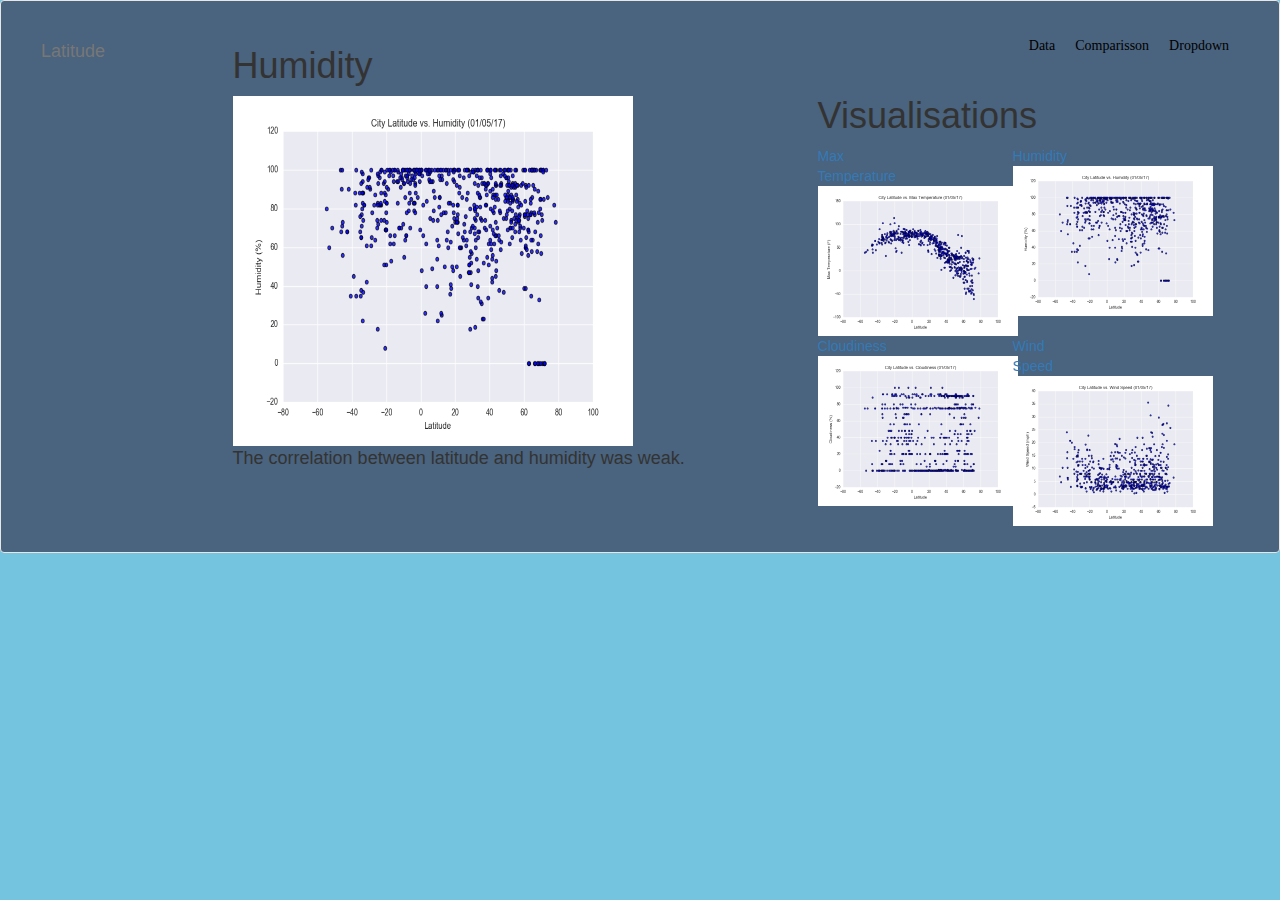
<file: humidity.html>
<!DOCTYPE html>
<html lang="en-us">

<head>

  <meta charset="UTF-8">
  <title>Latitude vs. Humidity</title>

  <link rel="stylesheet" href="https://maxcdn.bootstrapcdn.com/bootstrap/3.3.6/css/bootstrap.min.css">
  <link rel="stylesheet" href="style.css">
</head>
	  
<body>
        <nav class="navbar navbar-default">
                <div class="container-fluid">

                  <div class="navbar-header">
                    <button type="button" class="navbar-toggle collapsed" data-toggle="collapse" data-target="#bs-example-navbar-collapse-1" aria-expanded="false">
                      <span class="sr-only">Toggle navigation</span>
                      <span class="icon-bar"></span>
                      <span class="icon-bar"></span>
                      <span class="icon-bar"></span>
                    </button>
                    <a class="navbar-brand" href="index.html">Latitude</a>
                  </div>
              

                  <nav>
                    <ul>
                      <li><a href="#">Dropdown</a>
                        <ul>
                          <li><a href="tempreture.html">Max Tempreture</a></li>
                          <li><a href="humidity.html">Humidity</a></li>
                          <li><a href="cloudiness.html">Cloudiness</a></li>
                          <li><a href="WindSpeed.html">Wind Speed</a></li>
                        </ul>
                      </li>
                      <li><a href="comparison.html">Comparisson</a></li>
                      <li><a href="data.html">Data</a></li>
                    </ul>
                    
                    </nav>
              
              <div class="container">
                  <div class="row">
                   <div class="col-md-1"></div>  
                     <div class="col-md-6">
                    <h1>Humidity</h1>
                      <img src="assets/images/Fig2.png" width="400" height="350">
                      <p>The correlation between latitude and humidity was weak.</p>
                   </div>    
                     <div class="col-md-4 sidebar">
                      <div class="row">
                        <div class="col-md-12">
                          <h1>Visualisations</h1>
                        </div>
                      </div>
                     <div class="row">
              
                        <div class="col-md-3">    
                             <a href="tempreture.html">Max Temperature<img src="assets/images/Fig1.png" width="200px" height="150px"></a>
                        </div>
                        <div class="col-md-3"></div>
                      
                        <div class="col-md-3">  
                             <a href="humidity.html">Humidity<img src="assets/images/Fig2.png" width="200px" height="150px"></a>
                        </div>
                        <div class="col-md-3"></div>  
                     </div>   
                     <div class ="row"> 
                        
                        <div class="col-md-3">  
                          <a href="cloudiness.html">Cloudiness<img src="assets/images/Fig3.png" width="200px" height="150px"></a>
                        </div>
                        <div class="col-md-3"></div>
                        
                        <div class="col-md-3">     
                          <a href="Wind Speed.html">Wind Speed<img src="assets/images/Fig4.png" width="200px" height="150px"></a>
                        </div>
                        <div class="col-md-3"></div>
                      </div>    
                   </div>         
                  <div class="col-md-1"></div>
                </div>      
              </div>	 	
              </body>	

</html>
</file>
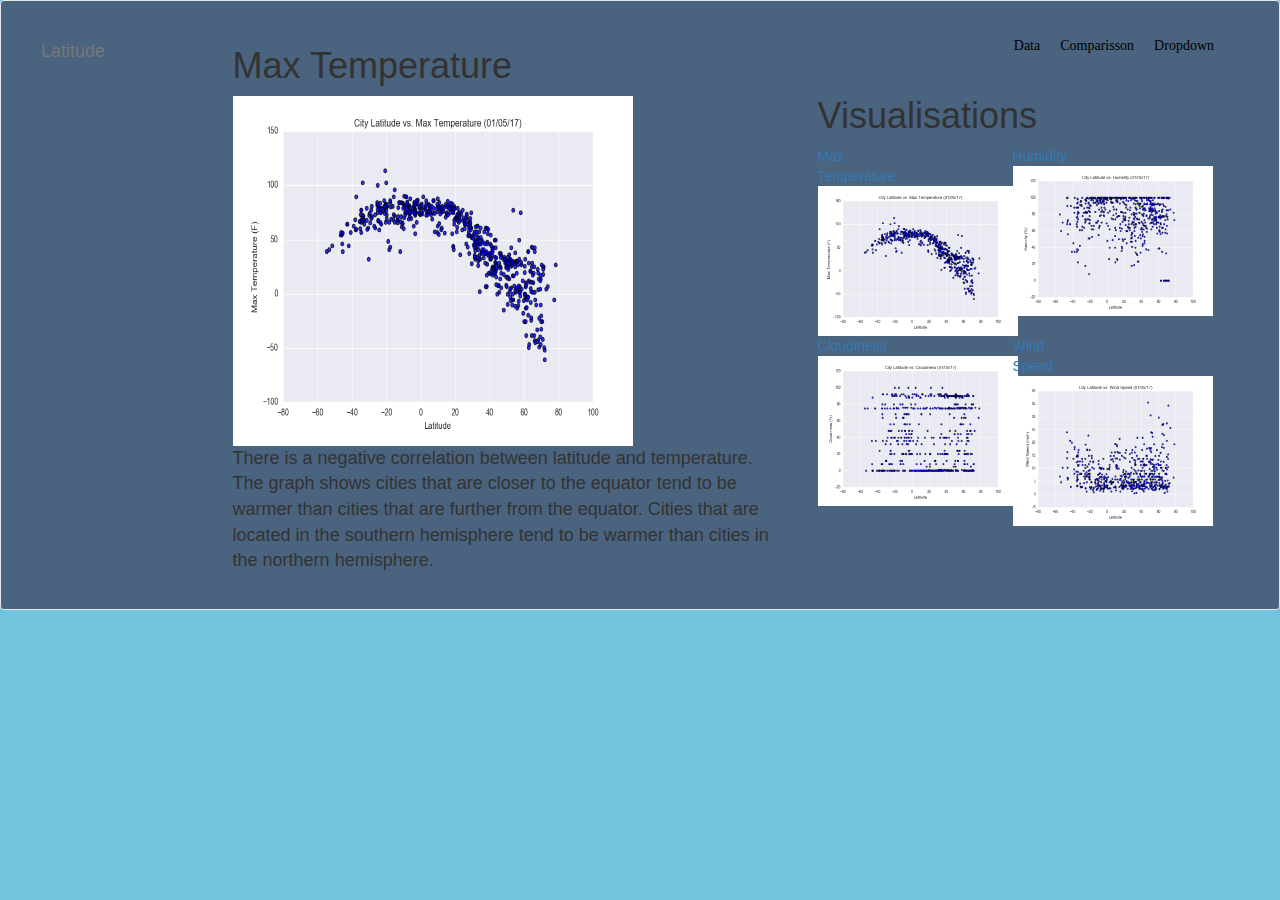
<file: tempreture.html>
<!DOCTYPE html>
<html lang="en-us">

<head>

  <meta charset="UTF-8">
  <title>Latitude vs. Max Temperature</title>

  <link rel="stylesheet" href="https://maxcdn.bootstrapcdn.com/bootstrap/3.3.6/css/bootstrap.min.css">
  <link rel="stylesheet" href="style.css">
</head>
	  
<body>
        <nav class="navbar navbar-default">
                <div class="container-fluid">

                  <div class="navbar-header">
                    <button type="button" class="navbar-toggle collapsed" data-toggle="collapse" data-target="#bs-example-navbar-collapse-1" aria-expanded="false">
                      <span class="sr-only">Toggle navigation</span>
                      <span class="icon-bar"></span>
                      <span class="icon-bar"></span>
                      <span class="icon-bar"></span>
                    </button>
                    <a class="navbar-brand" href="index.html">Latitude</a>
                  </div>
              

                  <div class="collapse navbar-collapse" id="bs-example-navbar-collapse-1">
                    
                    <nav>
                      <ul>
                        <li><a href="#">Dropdown</a>
                          <ul>
                            <li><a href="tempreture.html">Max Tempreture</a></li>
                            <li><a href="humidity.html">Humidity</a></li>
                            <li><a href="cloudiness.html">Cloudiness</a></li>
                            <li><a href="WindSpeed.html">Wind Speed</a></li>
                          </ul>
                        </li>
                        <li><a href="comparison.html">Comparisson</a></li>
                        <li><a href="data.html">Data</a></li>
                      </ul>
                      
                      </nav>
              
              <div class="container">
                  <div class="row">
                   <div class="col-md-1"></div>  
                     <div class="col-md-6">
                    <h1>Max Temperature</h1>
                      <img src="assets/images/Fig1.png" width="400" height="350">
                      <p>There is a negative correlation between latitude and temperature. The graph shows cities that are closer to the equator tend to be warmer than cities that are further from the equator. Cities that are located in the southern hemisphere tend to be warmer than cities in the northern hemisphere.</p>
                   </div>    
                     <div class="col-md-4 sidebar">
                      <div class="row">
                        <div class="col-md-12">
                          <h1>Visualisations</h1>
                        </div>
                      </div>
                     <div class="row">
              
                        <div class="col-md-3">    
                             <a href="tempreture.html">Max Temperature<img src="assets/images/Fig1.png" width="200px" height="150px"></a>
                        </div>
                        <div class="col-md-3"></div>
                      
                        <div class="col-md-3">  
                             <a href="humidity.html">Humidity<img src="assets/images/Fig2.png" width="200px" height="150px"></a>
                        </div>
                        <div class="col-md-3"></div>  
                     </div>   
                     <div class ="row"> 
                        
                        <div class="col-md-3">  
                          <a href="cloudiness.html">Cloudiness<img src="assets/images/Fig3.png" width="200px" height="150px"></a>
                        </div>
                        <div class="col-md-3"></div>
                        
                        <div class="col-md-3">     
                          <a href="WindSpeed.html">Wind Speed<img src="assets/images/Fig4.png" width="200px" height="150px"></a>
                        </div>
                        <div class="col-md-3"></div>
                      </div>    
                   </div>         
                  <div class="col-md-1"></div>
                </div>      
              </div>	 	
              </body>	

</html>
</file>
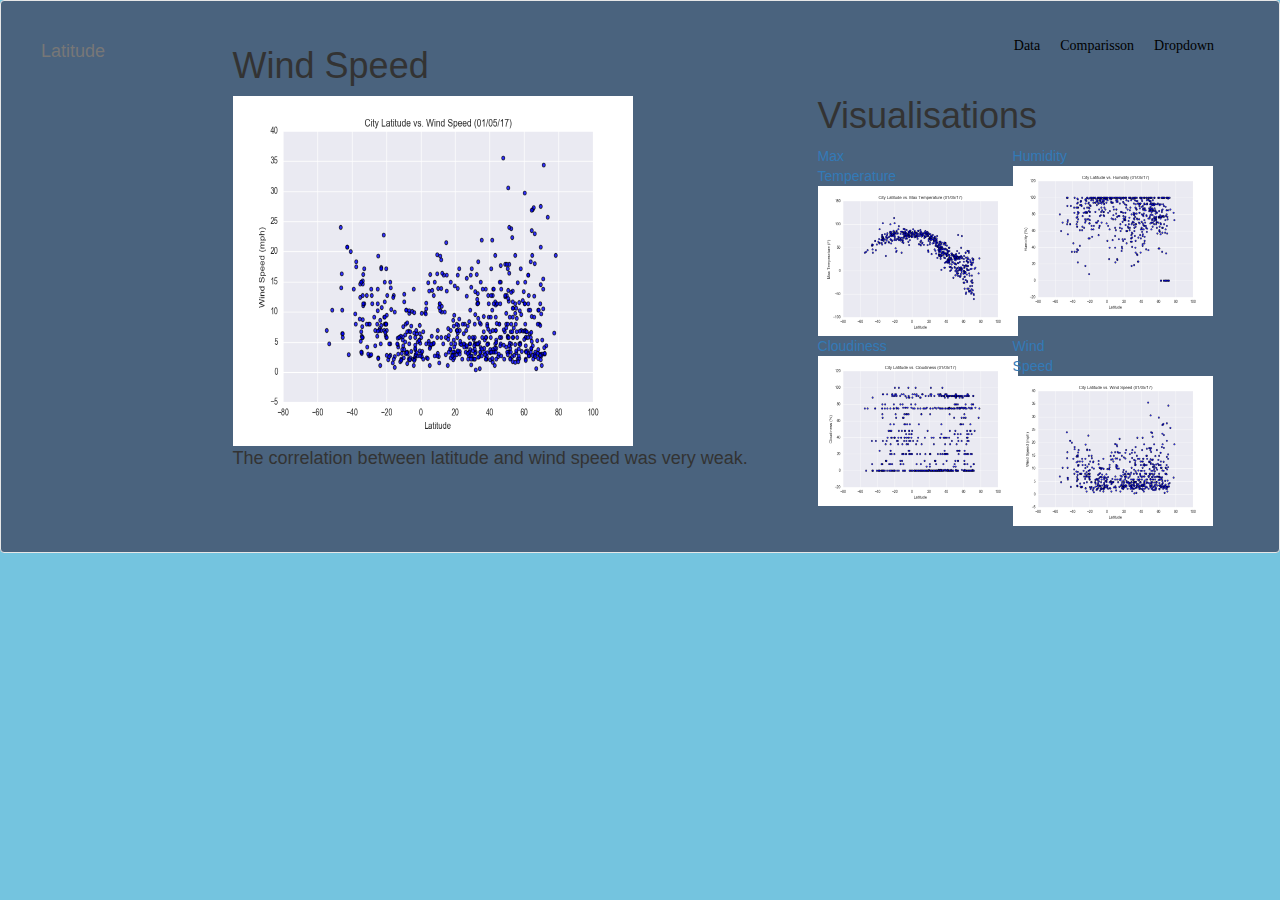
<file: WindSpeed.html>
<!DOCTYPE html>
<html lang="en-us">

<head>

  <meta charset="UTF-8">
  <title>Latitude vs. Wind Speed</title>

  <link rel="stylesheet" href="https://maxcdn.bootstrapcdn.com/bootstrap/3.3.6/css/bootstrap.min.css">
  <link rel="stylesheet" href="style.css">
</head>
	  
<body>
        <nav class="navbar navbar-default">
                <div class="container-fluid">

                  <div class="navbar-header">
                    <button type="button" class="navbar-toggle collapsed" data-toggle="collapse" data-target="#bs-example-navbar-collapse-1" aria-expanded="false">
                      <span class="sr-only">Toggle navigation</span>
                      <span class="icon-bar"></span>
                      <span class="icon-bar"></span>
                      <span class="icon-bar"></span>
                    </button>
                    <a class="navbar-brand" href="index.html">Latitude</a>
                  </div>
              

                  <div class="collapse navbar-collapse" id="bs-example-navbar-collapse-1">
                    
                    <nav>
                      <ul>
                        <li><a href="#">Dropdown</a>
                          <ul>
                            <li><a href="tempreture.html">Max Tempreture</a></li>
                            <li><a href="humidity.html">Humidity</a></li>
                            <li><a href="cloudiness.html">Cloudiness</a></li>
                            <li><a href="WindSpeed.html">Wind Speed</a></li>
                          </ul>
                        </li>
                        <li><a href="comparison.html">Comparisson</a></li>
                        <li><a href="data.html">Data</a></li>
                      </ul>
                      
                      </nav>
              
              <div class="container">
                  <div class="row">
                   <div class="col-md-1"></div>  
                     <div class="col-md-6">
                    <h1>Wind Speed</h1>
                      <img src="assets/images/Fig4.png" width="400" height="350">
                      <p>The correlation between latitude and wind speed was very weak.</p>
                   </div>    
                     <div class="col-md-4 sidebar">
                      <div class="row">
                        <div class="col-md-12">
                          <h1>Visualisations</h1>
                        </div>
                      </div>
                     <div class="row">
              
                        <div class="col-md-3">    
                             <a href="tempreture.html">Max Temperature<img src="assets/images/Fig1.png" width="200px" height="150px"></a>
                        </div>
                        <div class="col-md-3"></div>
                      
                        <div class="col-md-3">  
                             <a href="humidity.html">Humidity<img src="assets/images/Fig2.png" width="200px" height="150px"></a>
                        </div>
                        <div class="col-md-3"></div>  
                     </div>   
                     <div class ="row"> 
                        
                        <div class="col-md-3">  
                          <a href="cloudiness.html">Cloudiness<img src="assets/images/Fig3.png" width="200px" height="150px"></a>
                        </div>
                        <div class="col-md-3"></div>
                        
                        <div class="col-md-3">     
                          <a href="WindSpeed.html">Wind Speed<img src="assets/images/Fig4.png" width="200px" height="150px"></a>
                        </div>
                        <div class="col-md-3"></div>
                      </div>    
                   </div>         
                  <div class="col-md-1"></div>
                </div>      
              </div>	 	
              </body>	

</html>
</file>
<file: style.css>
body {
    background: rgb(116, 196, 223);
  }
  
  .skyblue {
    background: rgb(38, 77, 90);
  }
  
  .box{
    padding: 10px;
    background: rgb(247, 239, 239);
    margin-top:50px;
    margin-left:5px;
    margin-right:5px;
    margin-bottom:20px;
    align-content: center;
  }
  nav ul {
    float: right;  
    }
    nav ul li{
      float: right;
      list-style: none;
      position: relative;
    }
    nav ul li a {
      display: block;
      font-family: Verdana;
      color: black;
      padding: auto;

    }
    nav ul li ul {
      display: none;
      position: absolute;
      background-color: white;
    }
    
    nav ul li:hover ul {
      display: block;
    }
    nav ul li ul li a {
      padding: auto;
    }
    nav ul li ul li a:hover{
      background-color: #f3f3f3;

    }
  
  .navbar {
    margin-right: 0px;
    margin-left: 0px;
    padding: 25px;
    background: rgb(74, 99, 126);
  }
  
  .navbar li {
    display: d-block;
    padding: 10px;
    margin-right: 0px;
    margin-left: 0px;
    cursor: pointer;
  }
  h1 {
    font-size: 36px;
  }
  h2 {
    font-size: 22px;
  }
  
  p{
      font-size: 18px;
  }
  
  .c-d{color:white;
    font-size: 30px;
  }
  
  .latitude {
    color: white;
    font-family: verdana;
    font-size: 45px;
    background-color: rgb(25, 103, 155);
    border: 1px solid rgb(22, 99, 150);
      padding: 15px;
  }

  @media (max-width: 500px) {
    .navbar li {
      padding: 10px;
    }
    .box {
      margin-right: 22px;
      margin-left: 22px;
    }
    .navbar ul {
      visibility: hidden;
    }
    #nav-select {
      visibility: visible;
    }
  }
  
  .col-1 {width: 8%;}
  .col-2 {width: 17%;}
  .col-3 {width: 24%;}
  .col-4 {width: 32%;}
  .col-5 {width: 40%;}
  .col-6 {width: 50%;}
  .col-7 {width: 60%;}
  .col-8 {width: 65%;}
  .col-9 {width: 75%;}
  .col-10 {width: 82%;}
  .col-11 {width: 92%;}
  .col-12 {width: 100%;}
  
  @media only screen and (max-width: 768px) {

      [class*="col-"] {
          width: 100%;
      }

  }
</file>
